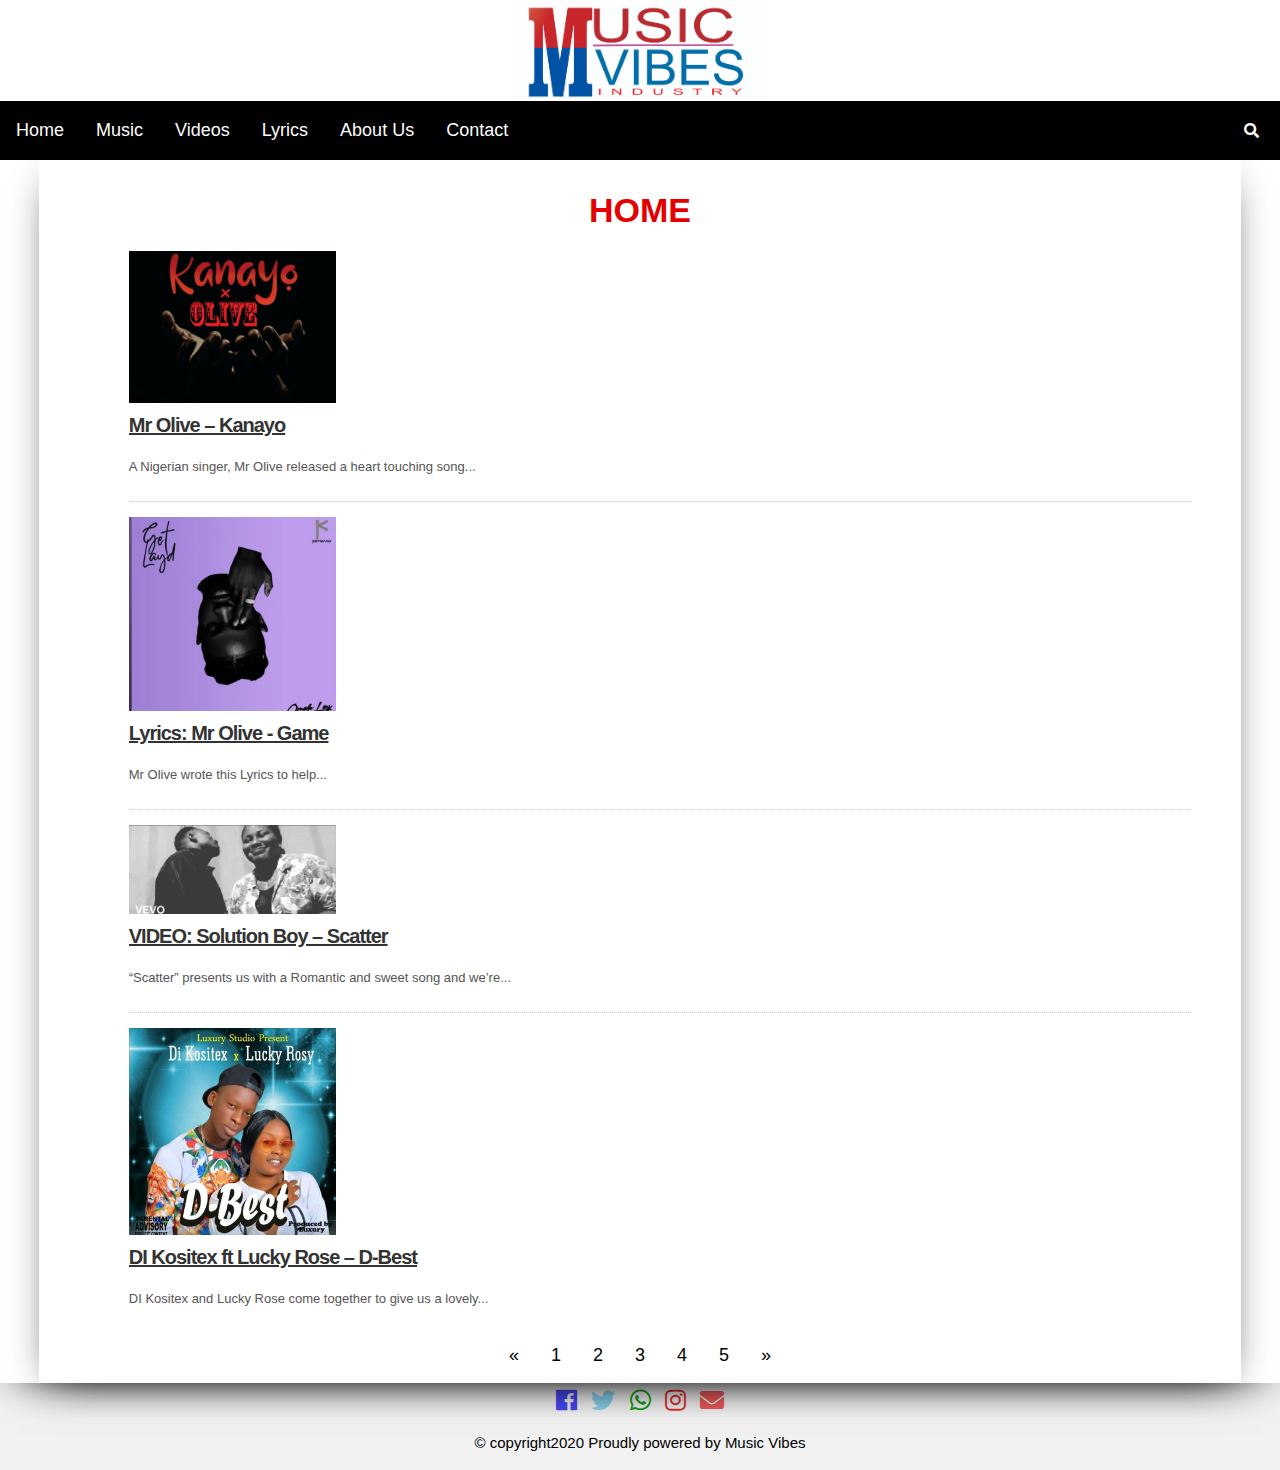
<file: index.html>
<!DOCTYPE html>
<html lang="en">
<head>
    <meta charset="UTF-8">
    <meta name="viewport" content="width=device-width, initial-scale=1.0">
    <title>best Nigerian Latest song-Music_Vibes</title>
    <link rel="stylesheet" href="css/w3.css">
    <link rel="stylesheet" href="Font-Awesome-master/css/all.css">
    <link rel="stylesheet" href="css/style.css">
    <link rel="stylesheet" href="css/video.css">
    <link rel="icon" href="favicon.ico">
</head>
<body>
  <header>
    <div class="">
        <div class="w3-center">
            <a href="#"><img src="images/Music vibes.jpg" alt="" class="boss" ></a>  
                    </div>
        <ul class="w3-navbar w3-large w3-black w3-left-align">
         <li class="w3-hide-small"><a class="w3-hover-white w3-padding-16" href="music vibes.html">Home</a></li>
           <li class="w3-hide-small"><a class="w3-hover-white w3-padding-16" href="Latest Nigerian Songs MP3 Download-Music_vibes.html">Music</a></li>
           <li class="w3-hide-small"><a class="w3-hover-white w3-padding-16" href="Latest Nigerian Najia Video Download-Music_Vibes.html">Videos</a></li>
           <li class="w3-hide-small"><a class="w3-hover-white w3-padding-16" href="#">Lyrics</a></li>
           <li class="w3-hide-small"><a class="w3-hover-white w3-padding-16" href="#">About Us</a></li>
           <li class="w3-hide-small"><a class="w3-hover-white w3-padding-16" href="#">Contact</a></li>
          <li class="w3-right w3-hide-small"><a class="w3-hover-white w3-padding-16" href="javascript:void(0);" onclick="display()">
                <i class="fa fa-search w3-medium"></i></a>
        </ul>
       </div>
         <div id="demo" class="w3-hide-large w3-hide-medium ">
           <div class="w3-center w3-large">
             <p><a class="it" href="#">Home</a><span class="sp"> | </span><a class="it" href="Latest Nigerian Songs MP3 Download-Music_vibes.html">Music</a><span class="sp"> | </span><a class="it" href="Latest Nigerian Najia Video Download-Music_Vibes.html">Videos</a><span class="sp"> | </span><a class="it" href="#">Lyrics</a><span class="sp"> | </span>
             <a class="it" href="#">About</a><span class="sp"> | </span><a class="it" href="#">Contact</a></p>
           </div>
          <form id="search" action="#" method="get">
            <br>
       <div class="w3-center sech" jsname="gLFyf">
        <input type="text" name="s" id="s" inputmode="prediction" value="" autocomplete="on" aria-autocomplete="both" aria-label="search" spellcheck="true">
        <button class="but" type="submit" ><i class="fa fa-search"></i></button>
    </div> 
     </form>
          </div>
        </header>
<div class="content">
  <div class="widget-home-wrapper">
  <div class="main-box">
  <!-- <div id="content-main"> -->
  <h1 class="cat-heading">Home</h1>
<ul class="blog-layout1 infinite-content">
  <li class="infinite-post">
    <div class="blog-layout1-img">
                            <a href="#" rel="bookmark" title="Mr-Olive – Kanayo"><img width="360" height="220" src="images/Mr-Olive---Kanayo.jpg" class="attachment-medium-thumb size-medium-thumb wp-post-image" alt="Mr Olive – Kanayo"></a>
                        </div><!--blog-layout1-img-->
    <div class="blog-layout1-text">
      <h2><a href="Mr Olive - Kanayo_DOWNLOAD mp3 - Music_Vibes.html" rel="bookmark">Mr Olive – Kanayo</a></h2>
      <p>A Nigerian singer, Mr Olive released a heart touching song...</p>
      
    </div><!--blog-layout1-text-->
  </li>

  <li class="infinite-post">
    <div class="blog-layout1-img">
                            <a href="#" rel="bookmark" title="Lyrics: Mr Olive - Game"><img width="360" height="220" src="images/42CC932A-E454-4E85-9568-00A501306920.jpeg" class="attachment-medium-thumb size-medium-thumb wp-post-image" alt="Lyrics: Mr Olive - Game"></a>
                        </div><!--blog-layout1-img-->
    <div class="blog-layout1-text">
      <h2><a href="#" rel="bookmark">Lyrics: Mr Olive - Game</a></h2>
      <p>Mr Olive wrote this Lyrics to help...</p>
      
    </div><!--blog-layout1-text-->
  </li>


<li class="infinite-post">
  <div class="blog-layout1-img">
                      <a href="#" rel="bookmark" title="VIDEO: Solution Boy – Scatter"><img width="360" height="220" src="images/Video-Solution-Boy--Scatter.jpg" class="attachment-medium-thumb size-medium-thumb wp-post-image" alt=""></a>
                      </div><!--blog-layout1-img-->
  <div class="blog-layout1-text">
      <h2><a href="#" rel="bookmark">VIDEO: Solution Boy – Scatter</a></h2>
      <p>“Scatter” presents us with a Romantic and sweet song and we’re...</p>
      
  </div><!--blog-layout1-text-->
</li>

<li class="infinite-post">
  <div class="blog-layout1-img">
                          <a href="#" rel="bookmark" title="DI Kositex ft Lucky Rose – D-Best"><img width="360" height="220" src="images/DI Kositex ft Lucky Rose--D-Best.jpg" class="attachment-medium-thumb size-medium-thumb wp-post-image" alt="DI Kositex ft Lucky Rose – D-Best"></a>
                      </div><!--blog-layout1-img-->
  <div class="blog-layout1-text">
    <h2><a href="DI Kositex ft Lucky Rose - D Best_DOWNLOAD mp3 - Music_Vibes.html" rel="bookmark">DI Kositex ft Lucky Rose – D-Best</a></h2>
    <p>DI Kositex and Lucky Rose come together to give us a lovely...</p>
    
  </div><!--blog-layout1-text-->
</li>
</ul>
<div class="center">
  <ul class="w3-pagination w3-large">
    <li><a href="#" class="w3-hover-blue w3-round">«</a></li>
    <li><a href="#" class="w3-hover-blue w3-round">1</a></li>
    <li><a href="#" class="w3-hover-blue w3-round">2</a></li>
    <li><a href="#" class="w3-hover-blue w3-round">3</a></li>
    <li><a href="#" class="w3-hover-blue w3-round">4</a></li>
    <li><a href="#" class="w3-hover-blue w3-round">5</a></li>
    <li><a href="#" class="w3-hover-blue w3-round">»</a></li>
  </ul>
</div>
</div>

</div>
</div>
</div>
</div>




   <!-- Footer start -->
<footer id="footer" class="w3-container w3-center w3-light-grey">
    <i class="fab fa-facebook w3-xlarge ite1"></i>
    <i class="fab fa-twitter w3-xlarge ite2"></i>
    <i class="fab fa-whatsapp w3-xlarge ite3"></i>
    <i class="fab fa-instagram w3-xlarge ite4"></i>
    <i class="fas fa-envelope w3-xlarge ite5"></i>    
    <p>&copy copyright2020 Proudly powered by Music Vibes</p>
  </footer>
  <!-- Footer start --> 
   
</body>
</html>
</file>
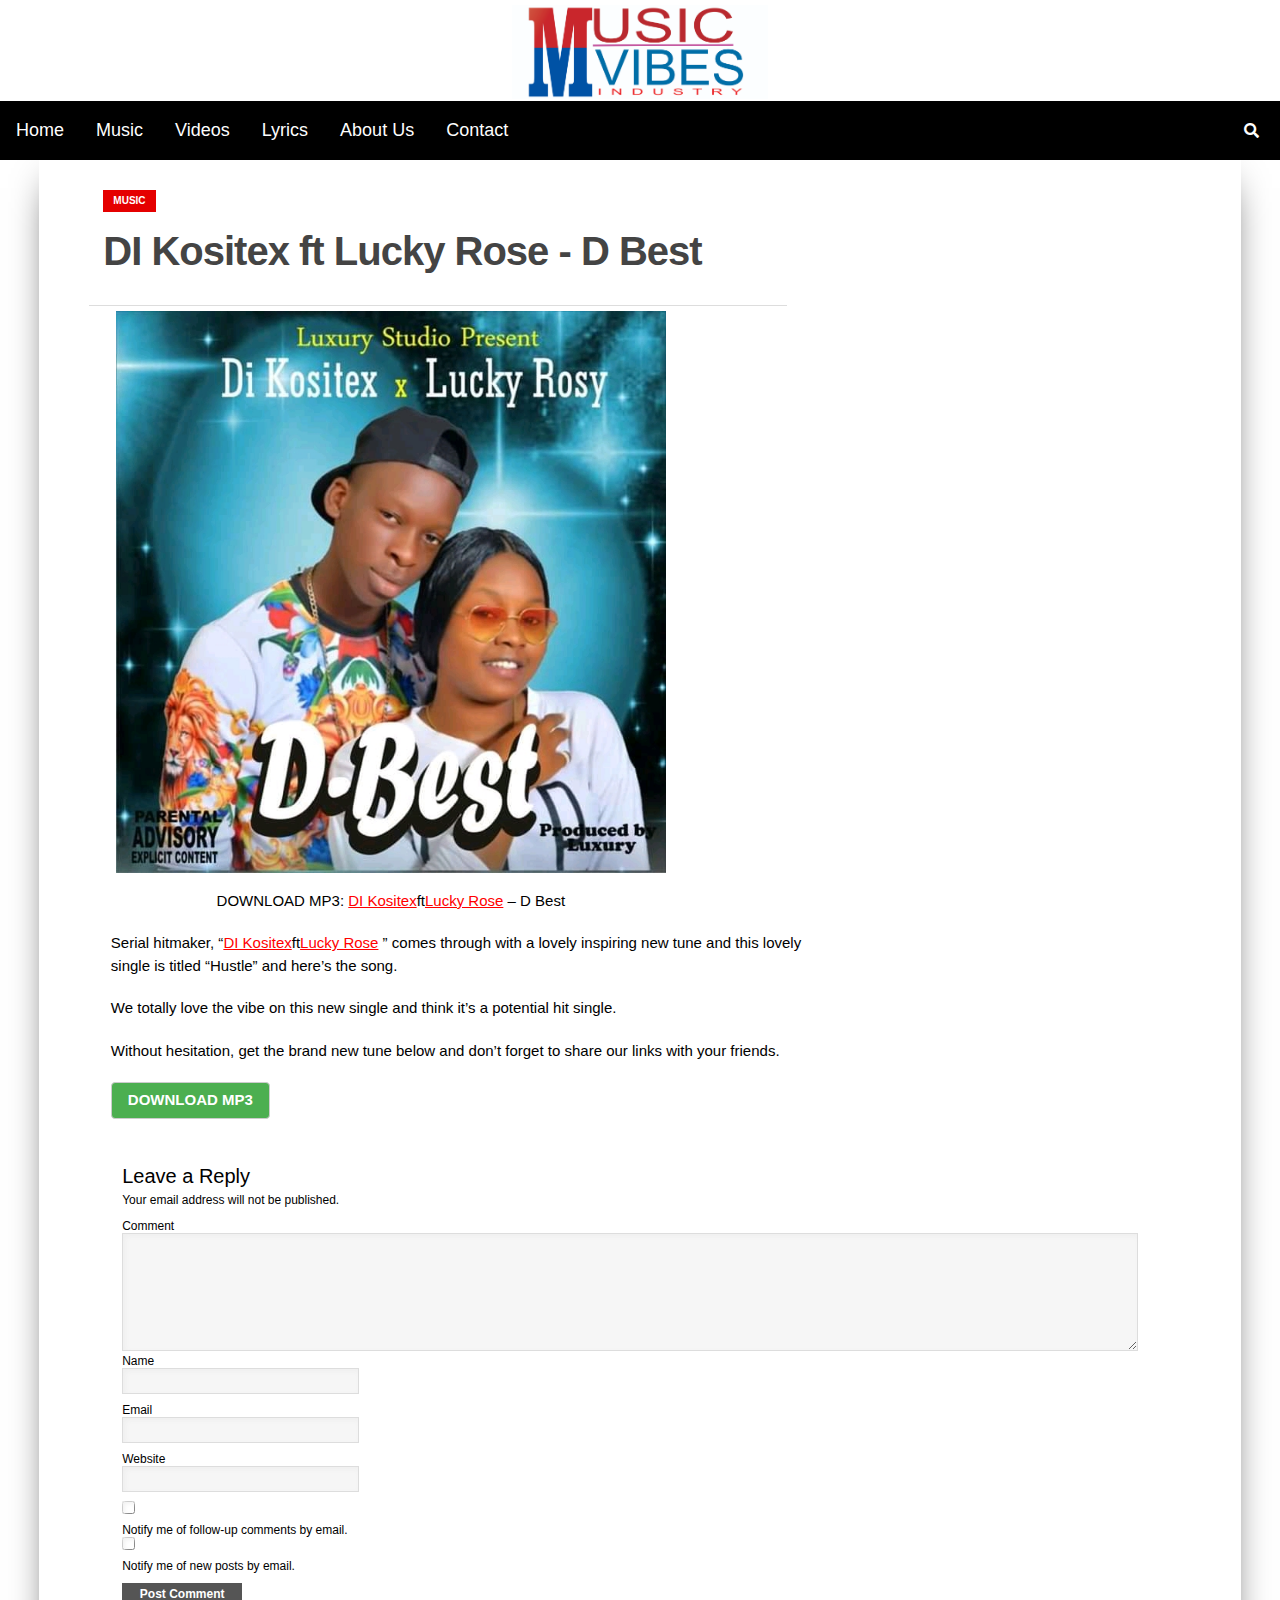
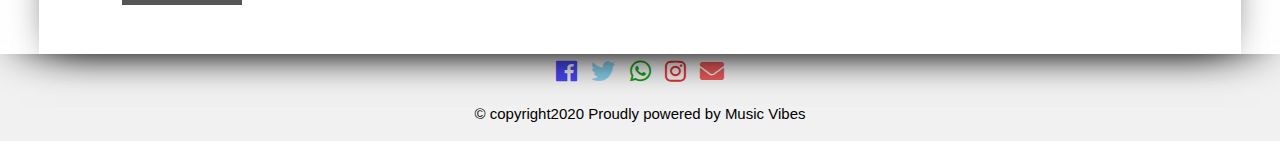
<file: DI Kositex ft Lucky Rose - D Best_DOWNLOAD mp3 - Music_Vibes.html>
<!DOCTYPE html>
<html lang="en">
<head>
    <meta charset="UTF-8">
    <meta name="viewport" content="width=device-width, initial-scale=1.0">
    <title>DI Kositex ft Lucky Rose - D Best | DOWNLOAD mp3 - Music_vibes</title>
    <link rel="stylesheet" href="css/w3.css">
    <link rel="stylesheet" href="Font-Awesome-master/css/all.css">
    <link rel="stylesheet" href="css/video.css">
    <link rel="stylesheet" href="css/style.css">
    <link rel="icon" href="favicon.ico">
</head>
<body>
  <header>
    <div class="">
        <div class="w3-center">
            <a href="#"><img src="images/Music vibes.jpg" alt="" class="boss" ></a>  
                    </div>
        <ul class="w3-navbar w3-large w3-black w3-left-align">
         <li class="w3-hide-small"><a class="w3-hover-white w3-padding-16" href="music vibes.html">Home</a></li>
           <li class="w3-hide-small"><a class="w3-hover-white w3-padding-16" href="Latest Nigerian Songs MP3 Download-Music_vibes.html">Music</a></li>
           <li class="w3-hide-small"><a class="w3-hover-white w3-padding-16" href="Latest Nigerian Najia Video Download-Music_Vibes.html">Videos</a></li>
           <li class="w3-hide-small"><a class="w3-hover-white w3-padding-16" href="#">Lyrics</a></li>
           <li class="w3-hide-small"><a class="w3-hover-white w3-padding-16" href="#">About Us</a></li>
           <li class="w3-hide-small"><a class="w3-hover-white w3-padding-16" href="#">Contact</a></li>
          <li class="w3-right w3-hide-small"><a class="w3-hover-white w3-padding-16" href="javascript:void(0);" onclick="display()">
                <i class="fa fa-search w3-medium"></i></a>
        </ul>
       </div>
         <div id="demo" class="w3-hide-large w3-hide-medium ">
           <div class="w3-center w3-large">
             <p><a class="it" href="#">Home</a><span class="sp"> | </span><a class="it" href="Latest Nigerian Songs MP3 Download-Music_vibes.html">Music</a><span class="sp"> | </span><a class="it" href="Latest Nigerian Najia Video Download-Music_Vibes.html">Videos</a><span class="sp"> | </span><a class="it" href="#">Lyrics</a><span class="sp"> | </span>
             <a class="it" href="#">About</a><span class="sp"> | </span><a class="it" href="#">Contact</a></p>
           </div>
          <form id="search" action="#" method="get">
            <br>
       <div class="w3-center sech" jsname="gLFyf">
        <input type="text" name="s" id="s" inputmode="prediction" value="" autocomplete="on" aria-autocomplete="both" aria-label="search" spellcheck="true">
        <button class="but" type="submit" ><i class="fa fa-search"></i></button>
    </div> 
     </form>
          </div>
        </header>
<div class="content">
  <div class="widget-home-wrapper">
    <div class="main-box">
<div id="content-main">
				<div id="content-main-inner">
          <div id="content-wrapper" class="post-margin-top" itemscope="" itemtype="http://schema.org/Article">
            <article class="post-281323 post type-post status-publish format-standard has-post-thumbnail hentry category-music tag-kizz-daniel">
              <div id="post-header">
                          <h3 class="post-cat">Music</h3>
                        <h1 class="story-title entry-title" itemprop="name headline">DI Kositex ft Lucky Rose - D Best</h1>
              </div><!--post-header-->

							<div id="post-area">
										<div id="content-area" class="post-section" itemprop="articleBody">
						<div id="tps_slideContainer_281323" class="theiaPostSlider_slides"><div>

<div id="attachment_281324" style="width: 560px" class="wp-caption aligncenter"><img aria-describedby="caption-attachment-281324" class="size-full wp-image-281324" src="images/DI Kositex ft Lucky Rose--D-Best.jpg" alt="DOWNLOAD MP3: DI Kositex ft Lucky Rose - D Best" width="550" height="539" srcset="images/DI Kositex ft Lucky Rose--D-Best.jpg 550w, images/DI Kositex ft Lucky Rose--D-Best.jpg 60w" sizes="(max-width: 550px) 100vw, 550px">
<p id="caption-attachment-281324" class="wp-caption-text">DOWNLOAD MP3: <a href="#" class="sm" title="DI Kositex">DI Kositex</a>ft<a href="" class="sm" title="Lucky Rose">Lucky Rose</a> – D Best</p></div>
<p class="p1"><span class="s1">Serial hitmaker, “<a href="#" class="sm" title="DI Kositex">DI Kositex</a>ft<a href="" class="sm" title="Lucky Rose">Lucky Rose</a> ” comes through with a lovely inspiring new tune and this lovely single is titled “Hustle” and here’s the song.&nbsp;</span></p>
<div class="code-block code-block-3" style="margin: 8px auto 8px 0; text-align: left; display: block; clear: both;">
<script async="" src="#"></script>
<!-- 36NG Test -->
</div>
<p class="p1"><span class="s1">We totally love the vibe on this new single and think it’s a potential hit single. </span></p>
<p class="p1"><span class="s1">Without hesitation, get the brand new tune below and don’t forget to share our links with your friends.</span></p>
<p><a href="#" class="w3-btn w3-green w3-border w3-round"><b>DOWNLOAD MP3</b></a></p>

</div></div>
<!-- 36NG Test -->

<div class="">

</div>


</div>
</div>
</div>
</article>
</div>
</div>
<div id="comments">
	<div id="respond" class="comment-respond">
    <h3 id="reply-title" class="comment-reply-title"></h3>
    <h4 class="post-header"><span class="post-header">Leave a Reply</span></h4> 
    <small><a rel="nofollow" id="cancel-comment-reply-link" href="#" style="display:none;">Cancel reply</a></small>
  <form action="#" method="post" id="commentform" class="comment-form"><p class="comment-notes"><span id="email-notes">Your email address will not be published.</span></p><p class="comment-form-comment"><label for="comment">Comment</label> <textarea id="comment" name="comment" cols="45" rows="8" maxlength="65525" required="required"></textarea></p>
    <p class="comment-form-author">
      <label for="author">Name</label> <input id="author" name="author" type="text" value="" size="30" maxlength="245">
    </p>

<p class="comment-form-email">
  <label for="email">Email</label> 
  <input id="email" name="email" type="text" value="" size="30" maxlength="100" aria-describedby="email-notes">
</p>

<p class="comment-form-url">
  <label for="url">Website</label> 
  <input id="url" name="url" type="text" value="" size="30" maxlength="200">
</p>

<p class="comment-subscription-form">
  <input type="checkbox" name="subscribe_comments" id="subscribe_comments" value="subscribe" style="width: auto; -moz-appearance: checkbox; -webkit-appearance: checkbox;"> 
  <label class="subscribe-label" id="subscribe-label" for="subscribe_comments">Notify me of follow-up comments by email.</label>
</p>

  <p class="comment-subscription-form">
  <input type="checkbox" name="subscribe_blog" id="subscribe_blog" value="subscribe" style="width: auto; -moz-appearance: checkbox; -webkit-appearance: checkbox;"> 
  <label class="subscribe-label" id="subscribe-blog-label" for="subscribe_blog">Notify me of new posts by email.</label>
</p>

<p class="form-submit">
  <input name="submit" type="submit" id="submit" class="submit" value="Post Comment"> 
  <input type="hidden" name="comment_post_ID" value="281323" id="comment_post_ID">
<input type="hidden" name="comment_parent" id="comment_parent" value="0">
</p>

<p style="display: none;">
<input type="hidden" id="akismet_comment_nonce" name="akismet_comment_nonce" value="7851507993">
</p>

<p style="display: none;">
<input type="hidden" id="ak_js" name="ak_js" value="133">
</p>
</form>	
</div><!-- #respond -->
	
</div>
</div>






























































</div>
</div>
   <!-- Footer start -->
<footer id="footer" class="w3-container w3-center w3-light-grey">
    <a onclick="" href="#"><i class="fab fa-facebook w3-xlarge ite1"></i></a>
    <a onclick="" href="#"></a><i class="fab fa-twitter w3-xlarge ite2"></i></a>
    <a onclick="" href="#"></a><i class="fab fa-whatsapp w3-xlarge ite3"></i></a>
    <a onclick="" href="#"></a><i class="fab fa-instagram w3-xlarge ite4"></i></a>
    <a onclick="" href="#"></a><i class="fas fa-envelope w3-xlarge ite5"></i></a>   
    <p>&copy copyright2020 Proudly powered by Music Vibes</p>
  </footer>
  <!-- Footer start --> 
   
</body>
</html>
</file>
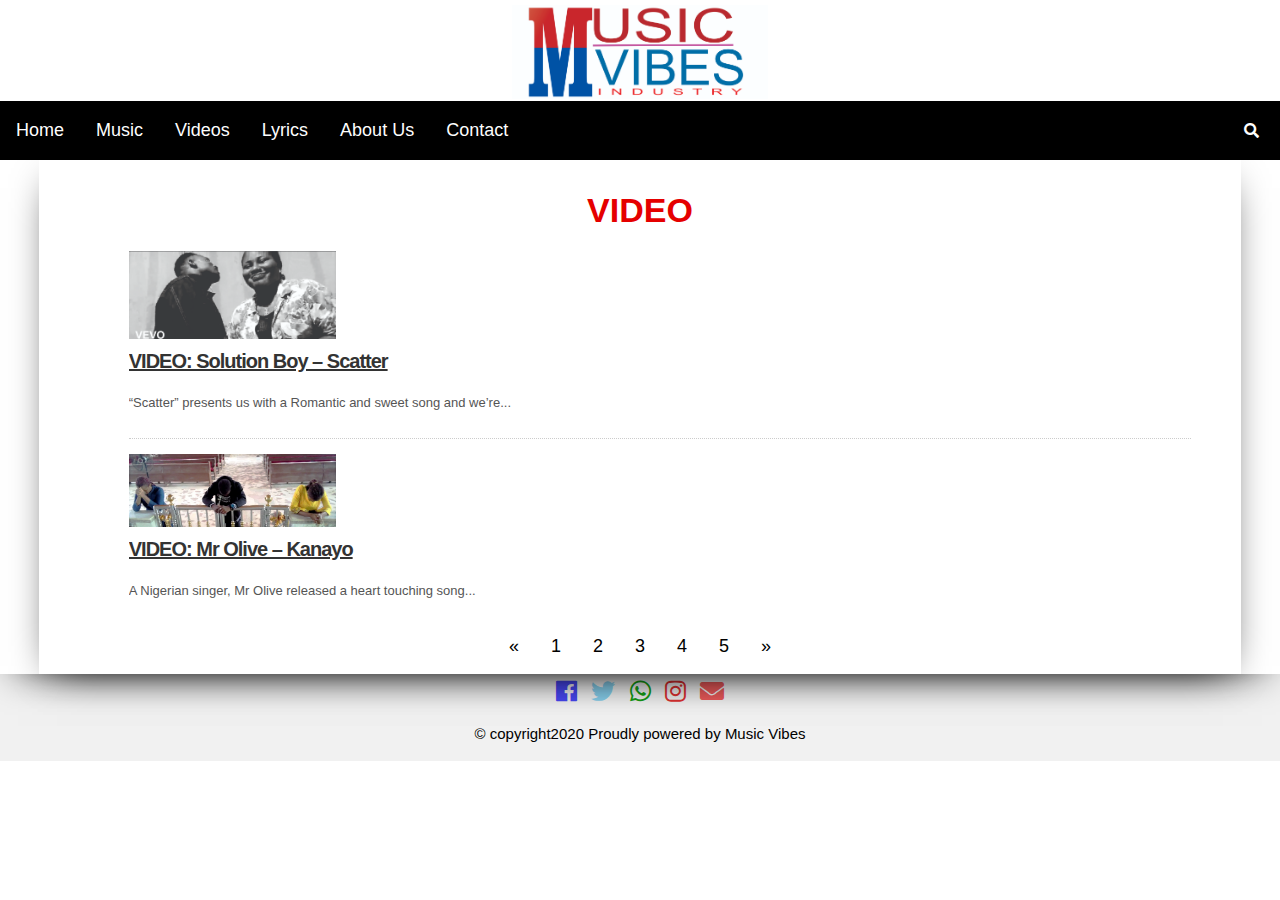
<file: Latest Nigerian Najia Video Download-Music_Vibes.html>
<!DOCTYPE html>
<html lang="en">
<head>
    <meta charset="UTF-8">
    <meta name="viewport" content="width=device-width, initial-scale=1.0">
    <title>Latest Nigerian - Naija Video Download | Music-Vibes</title>
    <link rel="stylesheet" href="css/w3.css">
    <link rel="stylesheet" href="Font-Awesome-master/css/all.css">
    <link rel="stylesheet" href="css/style.css">
    <link rel="stylesheet" href="css/video.css">
    <link rel="icon" href="favicon.ico">
</head>
<body>
  <header>
    <div class="">
        <div class="w3-center">
            <a href="#"><img src="images/Music vibes.jpg" alt="" class="boss" ></a>  
                    </div>
        <ul class="w3-navbar w3-large w3-black w3-left-align">
         <li class="w3-hide-small"><a class="w3-hover-white w3-padding-16" href="music vibes.html">Home</a></li>
           <li class="w3-hide-small"><a class="w3-hover-white w3-padding-16" href="Latest Nigerian Songs MP3 Download-Music_vibes.html">Music</a></li>
           <li class="w3-hide-small"><a class="w3-hover-white w3-padding-16" href="Latest Nigerian Najia Video Download-Music_Vibes.html">Videos</a></li>
           <li class="w3-hide-small"><a class="w3-hover-white w3-padding-16" href="#">Lyrics</a></li>
           <li class="w3-hide-small"><a class="w3-hover-white w3-padding-16" href="#">About Us</a></li>
           <li class="w3-hide-small"><a class="w3-hover-white w3-padding-16" href="#">Contact</a></li>
          <li class="w3-right w3-hide-small"><a class="w3-hover-white w3-padding-16" href="javascript:void(0);" onclick="display()">
                <i class="fa fa-search w3-medium"></i></a>
        </ul>
       </div>
         <div id="demo" class="w3-hide-large w3-hide-medium ">
           <div class="w3-center w3-large">
             <p><a class="it" href="#">Home</a><span class="sp"> | </span><a class="it" href="Latest Nigerian Songs MP3 Download-Music_vibes.html">Music</a><span class="sp"> | </span><a class="it" href="Latest Nigerian Najia Video Download-Music_Vibes.html">Videos</a><span class="sp"> | </span><a class="it" href="#">Lyrics</a><span class="sp"> | </span>
             <a class="it" href="#">About</a><span class="sp"> | </span><a class="it" href="#">Contact</a></p>
           </div>
          <form id="search" action="#" method="get">
            <br>
       <div class="w3-center sech" jsname="gLFyf">
        <input type="text" name="s" id="s" inputmode="prediction" value="" autocomplete="on" aria-autocomplete="both" aria-label="search" spellcheck="true">
        <button class="but" type="submit" ><i class="fa fa-search"></i></button>
    </div> 
     </form>
          </div>
        </header>
<div class="content">
    <div class="widget-home-wrapper">
<div class="main-box">
  <h1 class="cat-heading">Video</h1>
<ul class="blog-layout1 infinite-content">
    <li class="infinite-post">
        <div class="blog-layout1-img">
                                                        <a href="#" rel="bookmark" title="VIDEO: Solution Boy – Scatter"><img width="360" height="220" src="images/Video-Solution-Boy--Scatter.jpg" class="attachment-medium-thumb size-medium-thumb wp-post-image" alt=""></a>
                                                </div><!--blog-layout1-img-->
        <div class="blog-layout1-text">
            <h2><a href="#" rel="bookmark">VIDEO: Solution Boy – Scatter</a></h2>
            <p>“Scatter” presents us with a Romantic and sweet song and we’re...</p>
            
        </div><!--blog-layout1-text-->
    </li>
                                <li class="infinite-post">
        <div class="blog-layout1-img">
                                                        <a href="#" rel="bookmark" title="VIDEO: Mr Olive – Kanayo"><img width="360" height="203" src="images/Video-Mr-Olive--Kanayo.png" class="attachment-medium-thumb size-medium-thumb wp-post-image" alt="Ify Bruno – Blessings Like Rain"></a>
                                                </div><!--blog-layout1-img-->
        <div class="blog-layout1-text">
            <h2><a href="#" rel="bookmark">VIDEO: Mr Olive – Kanayo</a></h2>
            <p>A Nigerian singer, Mr Olive released a heart touching song...</p>
           
        </div><!--blog-layout1-text-->
    </li>
</ul>
<div class="center">
  <ul class="w3-pagination w3-large">
    <li><a href="#" class="w3-hover-blue w3-round">«</a></li>
    <li><a href="#" class="w3-hover-blue w3-round">1</a></li>
    <li><a href="#" class="w3-hover-blue w3-round">2</a></li>
    <li><a href="#" class="w3-hover-blue w3-round">3</a></li>
    <li><a href="#" class="w3-hover-blue w3-round">4</a></li>
    <li><a href="#" class="w3-hover-blue w3-round">5</a></li>
    <li><a href="#" class="w3-hover-blue w3-round">»</a></li>
  </ul>
</div>
</div>

</div>
</div>
</div>



   <!-- Footer start -->
<footer id="footer" class="w3-container w3-center w3-light-grey">
    <i class="fab fa-facebook w3-xlarge ite1"></i>
    <i class="fab fa-twitter w3-xlarge ite2"></i>
    <i class="fab fa-whatsapp w3-xlarge ite3"></i>
    <i class="fab fa-instagram w3-xlarge ite4"></i>
    <i class="fas fa-envelope w3-xlarge ite5"></i>    
    <p>&copy copyright2020 Proudly powered by Music Vibes</p>
  </footer>
  <!-- Footer start --> 
   
</body>
</html>
</file>
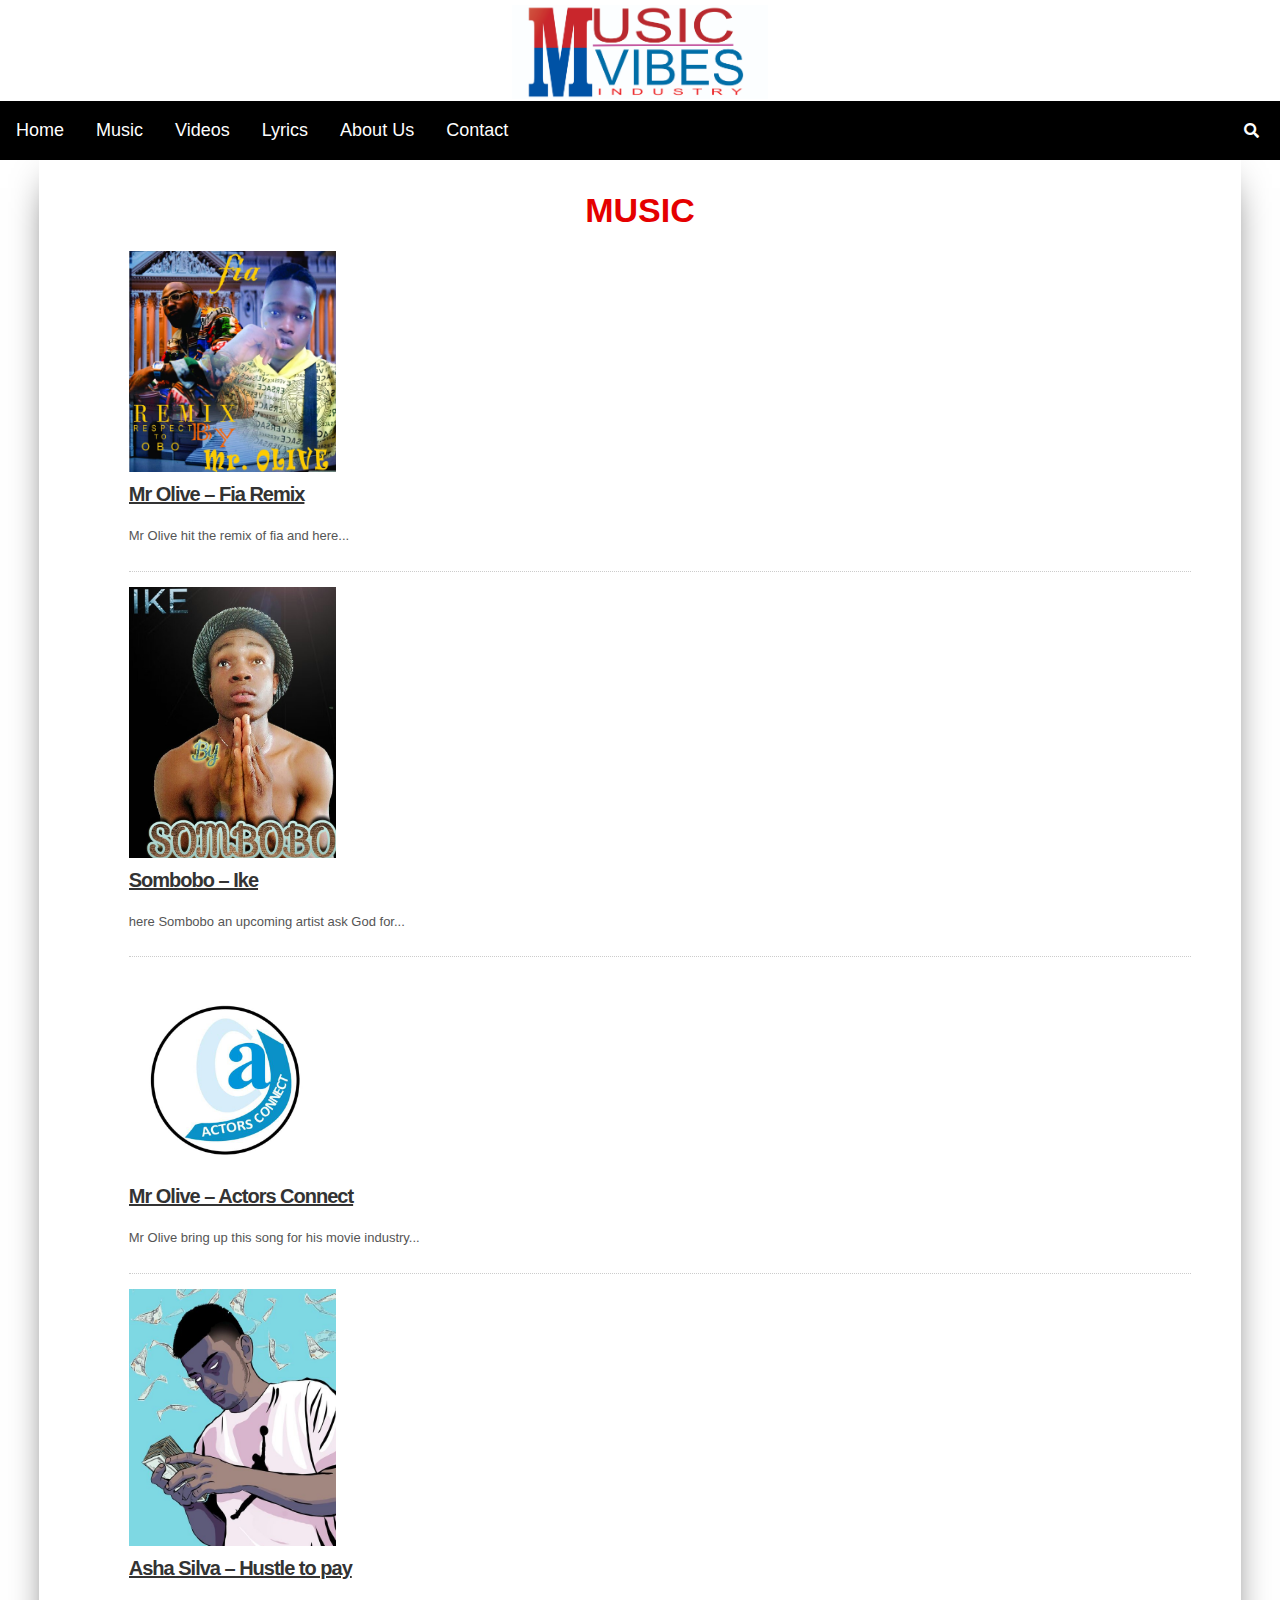
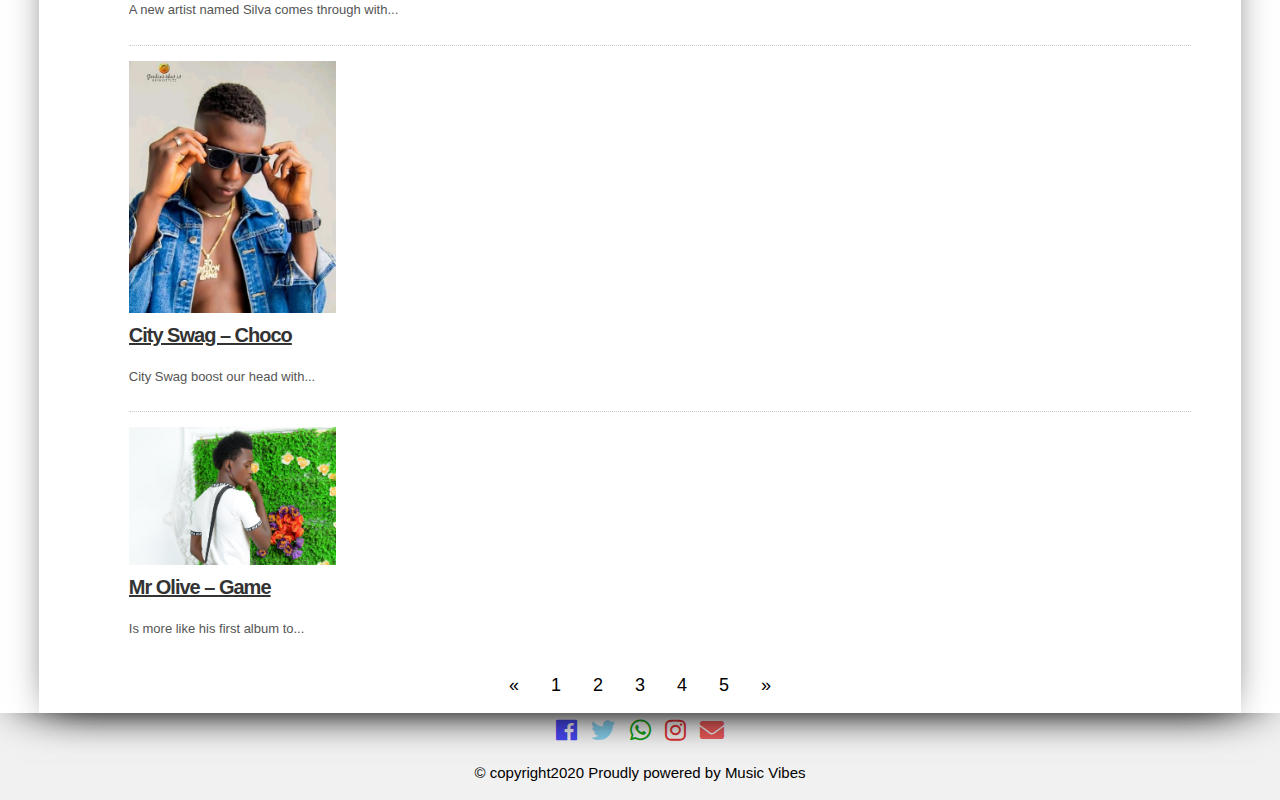
<file: Latest Nigerian Song Mp3 Download-Music_vibes.html>
<!DOCTYPE html>
<html lang="en">
<head>
    <meta charset="UTF-8">
    <meta name="viewport" content="width=device-width, initial-scale=1.0">
    <title>Latest Nigerian - Naija Video Download | Music-Vibes</title>
    <link rel="stylesheet" href="css/w3.css">
    <link rel="stylesheet" href="Font-Awesome-master/css/all.css">
    <link rel="stylesheet" href="css/style.css">
    <link rel="stylesheet" href="css/video.css">
    <link rel="icon" href="favicon.ico">
</head>
<body>
  <header>
    <div class="">
        <div class="w3-center">
            <a href="#"><img src="images/Music vibes.jpg" alt="" class="boss" ></a>  
                    </div>
        <ul class="w3-navbar w3-large w3-black w3-left-align">
         <li class="w3-hide-small"><a class="w3-hover-white w3-padding-16" href="music vibes.html">Home</a></li>
           <li class="w3-hide-small"><a class="w3-hover-white w3-padding-16" href="Latest Nigerian Songs MP3 Download-Music_vibes.html">Music</a></li>
           <li class="w3-hide-small"><a class="w3-hover-white w3-padding-16" href="Latest Nigerian Najia Video Download-Music_Vibes.html">Videos</a></li>
           <li class="w3-hide-small"><a class="w3-hover-white w3-padding-16" href="#">Lyrics</a></li>
           <li class="w3-hide-small"><a class="w3-hover-white w3-padding-16" href="#">About Us</a></li>
           <li class="w3-hide-small"><a class="w3-hover-white w3-padding-16" href="#">Contact</a></li>
          <li class="w3-right w3-hide-small"><a class="w3-hover-white w3-padding-16" href="javascript:void(0);" onclick="display()">
                <i class="fa fa-search w3-medium"></i></a>
        </ul>
       </div>
         <div id="demo" class="w3-hide-large w3-hide-medium ">
           <div class="w3-center w3-large">
             <p><a class="it" href="#">Home</a><span class="sp"> | </span><a class="it" href="Latest Nigerian Songs MP3 Download-Music_vibes.html">Music</a><span class="sp"> | </span><a class="it" href="Latest Nigerian Najia Video Download-Music_Vibes.html">Videos</a><span class="sp"> | </span><a class="it" href="#">Lyrics</a><span class="sp"> | </span>
             <a class="it" href="#">About</a><span class="sp"> | </span><a class="it" href="#">Contact</a></p>
           </div>
          <form id="search" action="#" method="get">
            <br>
       <div class="w3-center sech" jsname="gLFyf">
        <input type="text" name="s" id="s" inputmode="prediction" value="" autocomplete="on" aria-autocomplete="both" aria-label="search" spellcheck="true">
        <button class="but" type="submit" ><i class="fa fa-search"></i></button>
    </div> 
     </form>
          </div>
        </header>
<div class="content">
  <div class="widget-home-wrapper">
  <div class="main-box">
  <h1 class="cat-heading">Music</h1>
<ul class="blog-layout1 infinite-content">
    <li class="infinite-post">
        <div class="blog-layout1-img">
                                <a href="#" rel="bookmark" title="Mr Olive – Fia Remix"><img width="360" height="220" src="images/Mr-Olive----Fia-Remix.jpg" class="attachment-medium-thumb size-medium-thumb wp-post-image" alt="Mr Olive – Fia Remix"></a>
                            </div><!--blog-layout1-img-->
        <div class="blog-layout1-text">
          <h2><a href="#" rel="bookmark">Mr Olive – Fia Remix</a></h2>
          <p>Mr Olive hit the remix of fia and here...</p>
          
        </div><!--blog-layout1-text-->
      </li>

      <li class="infinite-post">
        <div class="blog-layout1-img">
                                <a href="#" rel="bookmark" title="Sombobo – Ike"><img width="360" height="220" src="images/Sombobo---Ike - Copy.jpg" class="attachment-medium-thumb size-medium-thumb wp-post-image" alt="Sombobo – Ike"></a>
                            </div><!--blog-layout1-img-->
        <div class="blog-layout1-text">
          <h2><a href="#" rel="bookmark">Sombobo – Ike</a></h2>
          <p>here Sombobo an upcoming artist ask God for...</p>
          
        </div><!--blog-layout1-text-->
      </li>

      <li class="infinite-post">
        <div class="blog-layout1-img">
                                <a href="#" rel="bookmark" title="Mr Olive – Actors Connect"><img width="360" height="220" src="images/Mr-Olive---Actors-Connect.jpg" class="attachment-medium-thumb size-medium-thumb wp-post-image" alt="Mr Olive – Actors Connect"></a>
                            </div><!--blog-layout1-img-->
        <div class="blog-layout1-text">
          <h2><a href="#" rel="bookmark">Mr Olive – Actors Connect</a></h2>
          <p>Mr Olive bring up this song for his movie industry...</p>
          
        </div><!--blog-layout1-text-->
      </li>

      <li class="infinite-post">
        <div class="blog-layout1-img">
                                <a href="#" rel="bookmark" title="Sombobo – Ike"><img width="360" height="220" src="images/Asha-Silva---Hustle-To-Pay.jpg" class="attachment-medium-thumb size-medium-thumb wp-post-image" alt="Sombobo – Ike"></a>
                            </div><!--blog-layout1-img-->
        <div class="blog-layout1-text">
          <h2><a href="#" rel="bookmark">Asha Silva – Hustle to pay</a></h2>
          <p>A new artist named Silva comes through with...</p>
          
        </div><!--blog-layout1-text-->
      </li>

      <li class="infinite-post">
        <div class="blog-layout1-img">
                                <a href="#" rel="bookmark" title="City Swag – Choco"><img width="360" height="220" src="images/City-Swag---Choco-Man1.jpg" class="attachment-medium-thumb size-medium-thumb wp-post-image" alt="City Swag – Choco"></a>
                            </div><!--blog-layout1-img-->
        <div class="blog-layout1-text">
          <h2><a href="#" rel="bookmark">City Swag – Choco</a></h2>
          <p>City Swag boost our head with...</p>
          
        </div><!--blog-layout1-text-->
      </li>

      <li class="infinite-post">
        <div class="blog-layout1-img">
                                <a href="#" rel="bookmark" title="Mr Olive – Game"><img width="360" height="220" src="images/Mr-Olive---Game.JPG" class="attachment-medium-thumb size-medium-thumb wp-post-image" alt="Mr Olive – Game"></a>
                            </div><!--blog-layout1-img-->
        <div class="blog-layout1-text">
          <h2><a href="#" rel="bookmark">Mr Olive – Game</a></h2>
          <p>Is more like his first album to...</p>
          
        </div><!--blog-layout1-text-->
      </li>


      
</ul>
<div class="center">
  <ul class="w3-pagination w3-large">
    <li><a href="#" class="w3-hover-blue w3-round">«</a></li>
    <li><a href="#" class="w3-hover-blue w3-round">1</a></li>
    <li><a href="#" class="w3-hover-blue w3-round">2</a></li>
    <li><a href="#" class="w3-hover-blue w3-round">3</a></li>
    <li><a href="#" class="w3-hover-blue w3-round">4</a></li>
    <li><a href="#" class="w3-hover-blue w3-round">5</a></li>
    <li><a href="#" class="w3-hover-blue w3-round">»</a></li>
  </ul>
</div>
</div>

</div>
</div>



   <!-- Footer start -->
<footer id="footer" class="w3-container w3-center w3-light-grey">
    <i class="fab fa-facebook w3-xlarge ite1"></i>
    <i class="fab fa-twitter w3-xlarge ite2"></i>
    <i class="fab fa-whatsapp w3-xlarge ite3"></i>
    <i class="fab fa-instagram w3-xlarge ite4"></i>
    <i class="fas fa-envelope w3-xlarge ite5"></i>    
    <p>&copy copyright2020 Proudly powered by Music Vibes</p>
  </footer>
  <!-- Footer start --> 
   
</body>
</html>
</file>
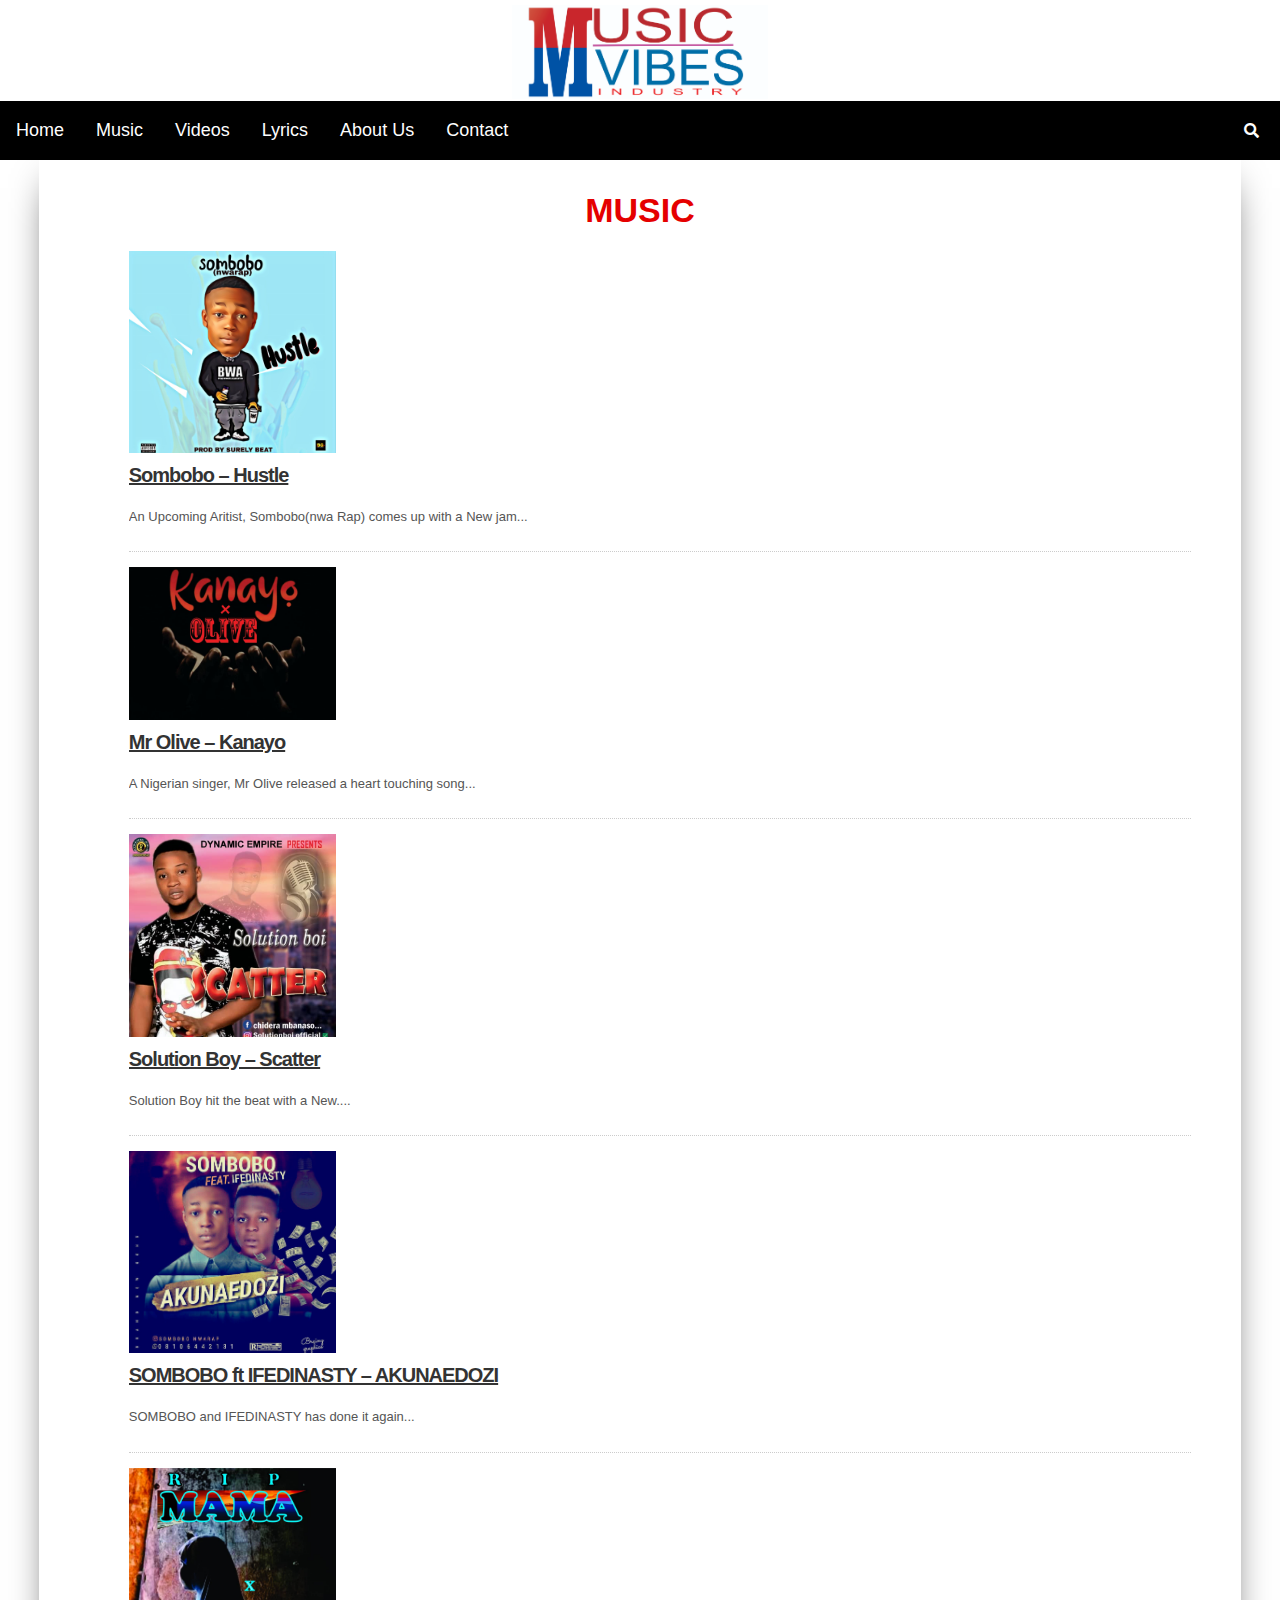
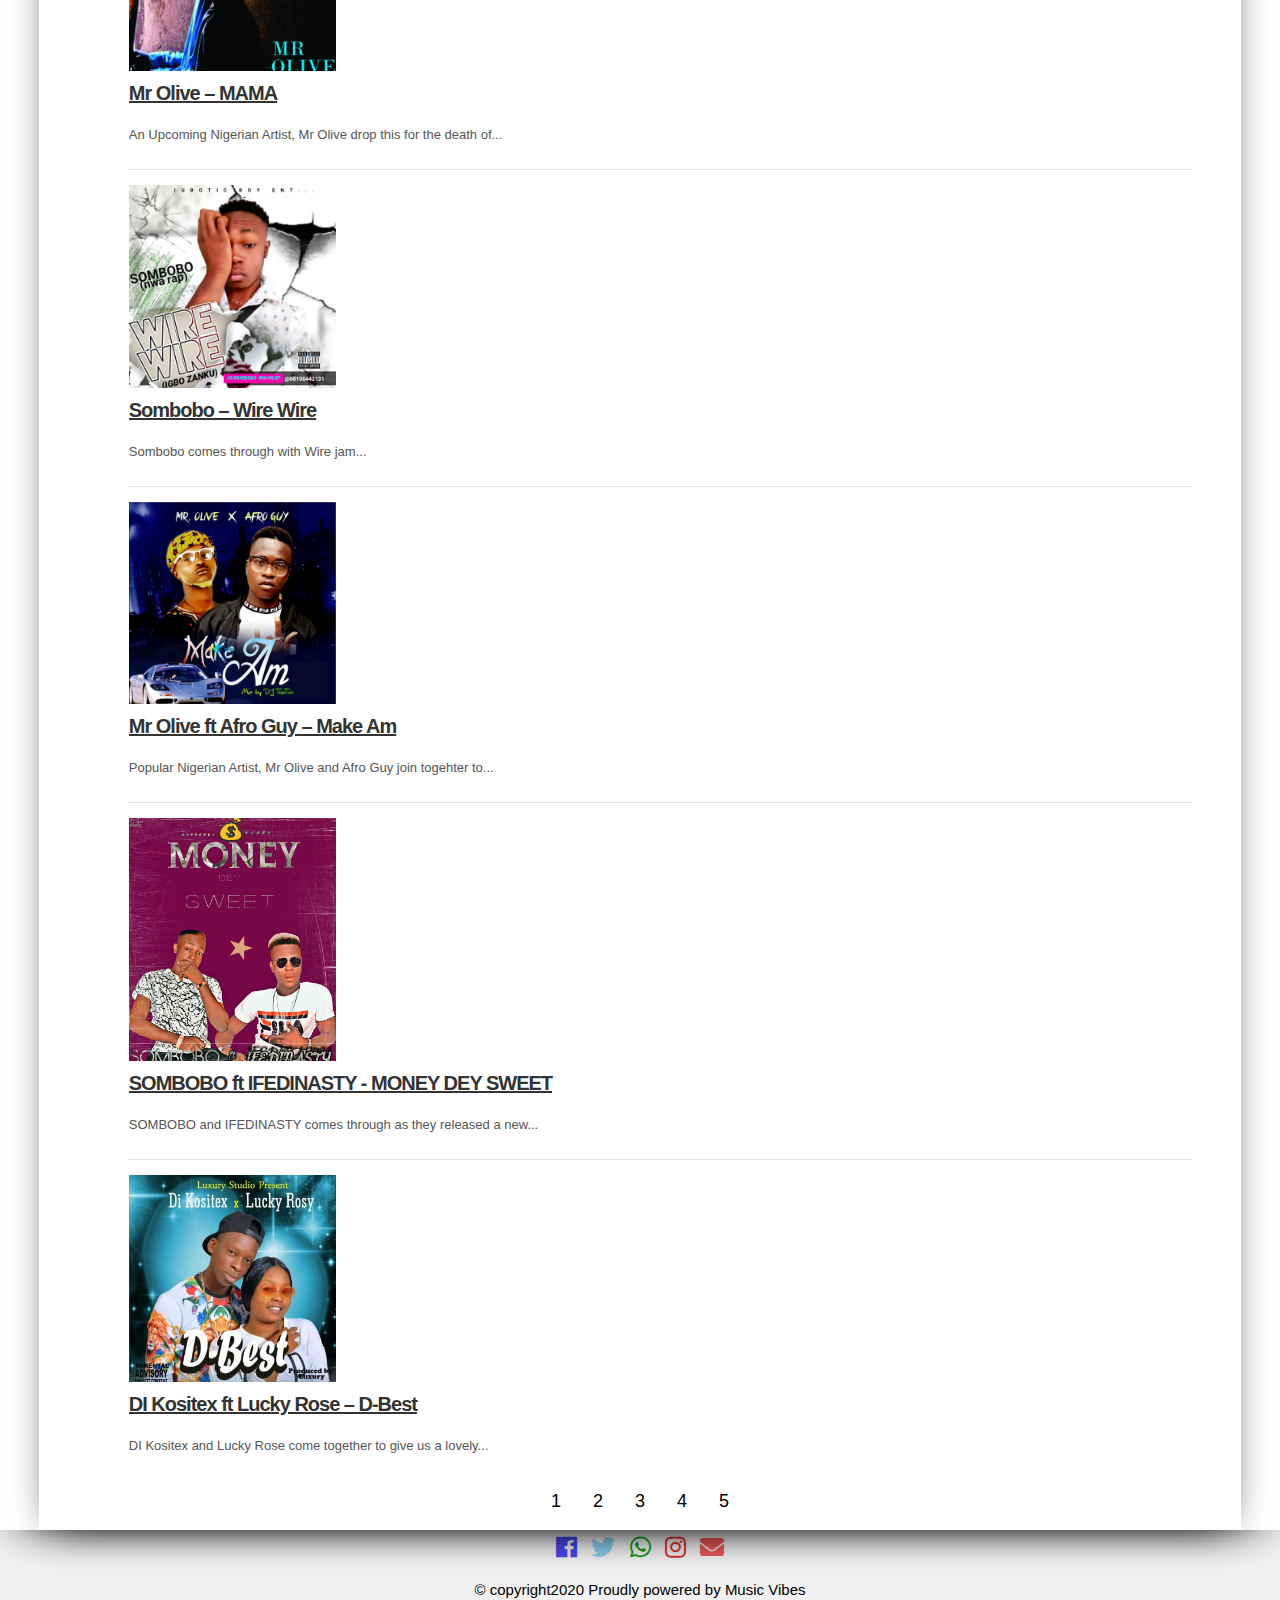
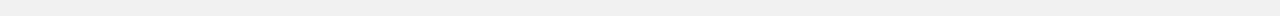
<file: Latest Nigerian Songs MP3 Download-Music_vibes.html>
<!DOCTYPE html>
<html lang="en">
<head>
    <meta charset="UTF-8">
    <meta name="viewport" content="width=device-width, initial-scale=1.0">
    <title>Latest Nigerian Songs MP3 Download | Free Naija Music </title>
    <link rel="stylesheet" href="css/w3.css">
    <link rel="stylesheet" href="Font-Awesome-master/css/all.css">
    <link rel="stylesheet" href="css/style.css">
    <link rel="stylesheet" href="css/video.css">
    <link rel="icon" href="favicon.ico">
</head>
<body>
  <header>
    <div class="">
        <div class="w3-center">
            <a href="#"><img src="images/Music vibes.jpg" alt="" class="boss" ></a>  
                    </div>
        <ul class="w3-navbar w3-large w3-black w3-left-align">
         <li class="w3-hide-small"><a class="w3-hover-white w3-padding-16" href="music vibes.html">Home</a></li>
           <li class="w3-hide-small"><a class="w3-hover-white w3-padding-16" href="Latest Nigerian Songs MP3 Download-Music_vibes.html">Music</a></li>
           <li class="w3-hide-small"><a class="w3-hover-white w3-padding-16" href="Latest Nigerian Najia Video Download-Music_Vibes.html">Videos</a></li>
           <li class="w3-hide-small"><a class="w3-hover-white w3-padding-16" href="#">Lyrics</a></li>
           <li class="w3-hide-small"><a class="w3-hover-white w3-padding-16" href="#">About Us</a></li>
           <li class="w3-hide-small"><a class="w3-hover-white w3-padding-16" href="#">Contact</a></li>
          <li class="w3-right w3-hide-small"><a class="w3-hover-white w3-padding-16" href="javascript:void(0);" onclick="display()">
                <i class="fa fa-search w3-medium"></i></a>
        </ul>
       </div>
         <div id="demo" class="w3-hide-large w3-hide-medium ">
           <div class="w3-center w3-large">
             <p><a class="it" href="music vibes.html">Home</a><span class="sp"> | </span><a class="it" href="Latest Nigerian Songs MP3 Download-Music_vibes.html">Music</a><span class="sp"> | </span><a class="it" href="Latest Nigerian Najia Video Download-Music_Vibes.html">Videos</a><span class="sp"> | </span><a class="it" href="#">Lyrics</a><span class="sp"> | </span>
             <a class="it" href="#">About</a><span class="sp"> | </span><a class="it" href="#">Contact</a></p>
           </div>
          <form id="search" action="#" method="get">
            <br>
       <div class="w3-center sech" jsname="gLFyf">
        <input type="text" name="s" id="s" inputmode="prediction" value="" autocomplete="on" aria-autocomplete="both" aria-label="search" spellcheck="true">
        <button class="but" type="submit" ><i class="fa fa-search"></i></button>
    </div> 
     </form>
          </div>
        </header>
<div class="content">
   <div class="widget-home-wrapper">
 <div class="main-box">
  <h1 class="cat-heading">Music</h1>
<ul class="blog-layout1 infinite-content">
                            <li class="infinite-post">
  <div class="blog-layout1-img">
                          <a href="#" rel="bookmark" title="Sombobo – Hustle"><img width="360" height="220" src="images/Sombobo---Hustle.jpg" class="som" class="attachment-medium-thumb size-medium-thumb wp-post-image" alt="Sombobo – Hustle"></a>
                      </div><!--blog-layout1-img-->
  <div class="blog-layout1-text">
    <h2><a href="Sombobo - Hustle_DOWNLOAD mp3 - Music_vibes.html" rel="bookmark">Sombobo – Hustle</a></h2>
    <p>An Upcoming Aritist, Sombobo(nwa Rap) comes up with a New jam...</p>
    
  </div><!--blog-layout1-text-->
</li>

<li class="infinite-post">
  <div class="blog-layout1-img">
                          <a href="#" rel="bookmark" title="Mr-Olive – Kanayo"><img width="360" height="220" src="images/Mr-Olive---Kanayo.jpg" class="attachment-medium-thumb size-medium-thumb wp-post-image" alt="Mr Olive – Kanayo"></a>
                      </div><!--blog-layout1-img-->
  <div class="blog-layout1-text">
    <h2><a href="Mr Olive - Kanayo_DOWNLOAD mp3 - Music_Vibes.html" rel="bookmark">Mr Olive – Kanayo</a></h2>
    <p>A Nigerian singer, Mr Olive released a heart touching song...</p>
    
  </div><!--blog-layout1-text-->
</li>


<li class="infinite-post">
  <div class="blog-layout1-img">
                          <a href="#" rel="bookmark" title="Solution Boy - Scatter"><img width="360" height="220" src="images/Solution-Boy---Scatter.jpg" class="attachment-medium-thumb size-medium-thumb wp-post-image" alt="Solution Boy – Scatter"></a>
                      </div><!--blog-layout1-img-->
  <div class="blog-layout1-text">
    <h2><a href="Sombobo - Hustle_DOWNLOAD mp3 - Music_vibes.html" rel="bookmark">Solution Boy – Scatter</a></h2>
    <p>Solution Boy hit the beat with a New....</p>
    
  </div><!--blog-layout1-text-->
</li>


<li class="infinite-post">
  <div class="blog-layout1-img">
                          <a href="#" rel="bookmark" title="SOMBOBO ft IFEDINASTY – AKUNAEDOZI"><img width="360" height="220" src="images/Sombobo---Akunaedozi-ft-Ifedinasty.jpg" class="attachment-medium-thumb size-medium-thumb wp-post-image" alt="SOMBOBO ft IFEDINASTY – AKUNAEDOZI"></a>
                      </div><!--blog-layout1-img-->
  <div class="blog-layout1-text">
    <h2><a href="SOMBOBO ft IFEDINASTY – AKUNAEDOZI_DOWNLOAD mp3 - Music_Vibes.html" rel="bookmark">SOMBOBO ft IFEDINASTY – AKUNAEDOZI</a></h2>
    <p>SOMBOBO and IFEDINASTY has done it again...</p>
    
  </div><!--blog-layout1-text-->
</li>

<li class="infinite-post">
  <div class="blog-layout1-img">
                          <a href="#" rel="bookmark" title="Mr Olive – MAMA"><img width="360" height="220" src="images/Mr-Olive---Mama.jpg" class="attachment-medium-thumb size-medium-thumb wp-post-image" alt="Mr Olive – MAMA"></a>
                      </div><!--blog-layout1-img-->
  <div class="blog-layout1-text">
    <h2><a href="Mr Olive - Mama_DOWNLOAD mp3 - Music_Vibes.htmlki" rel="bookmark">Mr Olive – MAMA</a></h2>
    <p>An Upcoming Nigerian Artist, Mr Olive drop this for the death of...</p>
    
  </div><!--blog-layout1-text-->
</li>

<li class="infinite-post">
  <div class="blog-layout1-img">
                          <a href="#" rel="bookmark" title="SOMBOBO – Wire Wire"><img width="360" height="220" src="images/Sombobo---Wire-wire.jpg" class="attachment-medium-thumb size-medium-thumb wp-post-image" alt="SOMBOBO – Wire Wire"></a>
                      </div><!--blog-layout1-img-->
  <div class="blog-layout1-text">
    <h2><a href="Sombobo - Wire Wire_DOWNLOAD mp3 - Music_Vibes.html" rel="bookmark">Sombobo – Wire Wire</a></h2>
    <p>Sombobo comes through with Wire jam...</p>
    
  </div><!--blog-layout1-text-->
</li>

<li class="infinite-post">
  <div class="blog-layout1-img">
                          <a href="#" rel="bookmark" title="Mr Olive ft Afro Guy – Make Am"><img width="360" height="220" src="images/Mr-Olive--Make-Am-ft-Afro-Guy.jpg" class="attachment-medium-thumb size-medium-thumb wp-post-image" alt="Mr Olive ft Afro Guy – Make Am"></a>
                      </div><!--blog-layout1-img-->
  <div class="blog-layout1-text">
    <h2><a href="Mr Olive ft Afro Guy - Make Am_DOWNLOAD mp3 - Music_Vibes.html" rel="bookmark">Mr Olive ft Afro Guy – Make Am</a></h2>
    <p>Popular Nigerian Artist, Mr Olive and Afro Guy join togehter to...</p>
    
  </div><!--blog-layout1-text-->
</li>

<li class="infinite-post">
  <div class="blog-layout1-img">
                          <a href="#" rel="bookmark" title="SOMBOBO ft IFEDINASTY - MONEY DEY SWEET"><img width="360" height="210" src="images/Sombobo---MONEY-DEY-SWEET-ft-Ifedinasty.jpg" class="attachment-medium-thumb size-medium-thumb wp-post-image" alt="SOMBOBO ft IFEDINASTY - MONEY DEY SWEET"></a>
                      </div><!--blog-layout1-img-->
  <div class="blog-layout1-text">
    <h2><a href="SOMBOBO ft IFEDINASTY - MONEY DEY SWEET_DOWNLOAD mp3 - Music_Vibes.html" rel="bookmark">SOMBOBO ft IFEDINASTY - MONEY DEY SWEET</a></h2>
    <p>SOMBOBO and IFEDINASTY  comes through as they released a new...</p>
    
  </div><!--blog-layout1-text-->
</li>

<li class="infinite-post">
  <div class="blog-layout1-img">
                          <a href="#" rel="bookmark" title="DI Kositex ft Lucky Rose – D-Best"><img width="360" height="220" src="images/DI Kositex ft Lucky Rose--D-Best.jpg" class="attachment-medium-thumb size-medium-thumb wp-post-image" alt="DI Kositex ft Lucky Rose – D-Best"></a>
                      </div><!--blog-layout1-img-->
  <div class="blog-layout1-text">
    <h2><a href="DI Kositex ft Lucky Rose - D Best_DOWNLOAD mp3 - Music_Vibes.html" rel="bookmark">DI Kositex ft Lucky Rose – D-Best</a></h2>
    <p>DI Kositex and Lucky Rose come together to give us a lovely...</p>
    
  </div><!--blog-layout1-text-->
</li>
</ul>
<div class="center">
  <ul class="w3-pagination w3-large">
    <!-- <li><a href="#" class="w3-hover-blue w3-round">«</a></li> -->
    <li><a href="Latest Nigerian Song Mp3 Download-Music_vibes.html" class="w3-hover-blue w3-round">1</a></li>
    <li><a href="#" class="w3-hover-blue w3-round">2</a></li>
    <li><a href="#" class="w3-hover-blue w3-round">3</a></li>
    <li><a href="#" class="w3-hover-blue w3-round">4</a></li>
    <li><a href="#" class="w3-hover-blue w3-round">5</a></li>
    <!-- <li><a href="#" class="w3-hover-blue w3-round">»</a></li> -->
  </ul>
</div>
</div>

</div>
</div>




   <!-- Footer start -->
<footer id="footer" class="w3-container w3-center w3-light-grey">
    <i class="fab fa-facebook w3-xlarge ite1"></i>
    <i class="fab fa-twitter w3-xlarge ite2"></i>
    <i class="fab fa-whatsapp w3-xlarge ite3"></i>
    <i class="fab fa-instagram w3-xlarge ite4"></i>
    <i class="fas fa-envelope w3-xlarge ite5"></i>    
    <p>&copy copyright2020 Proudly powered by Music Vibes</p>
  </footer>
  <!-- Footer start --> 
   
</body>
</html>
</file>
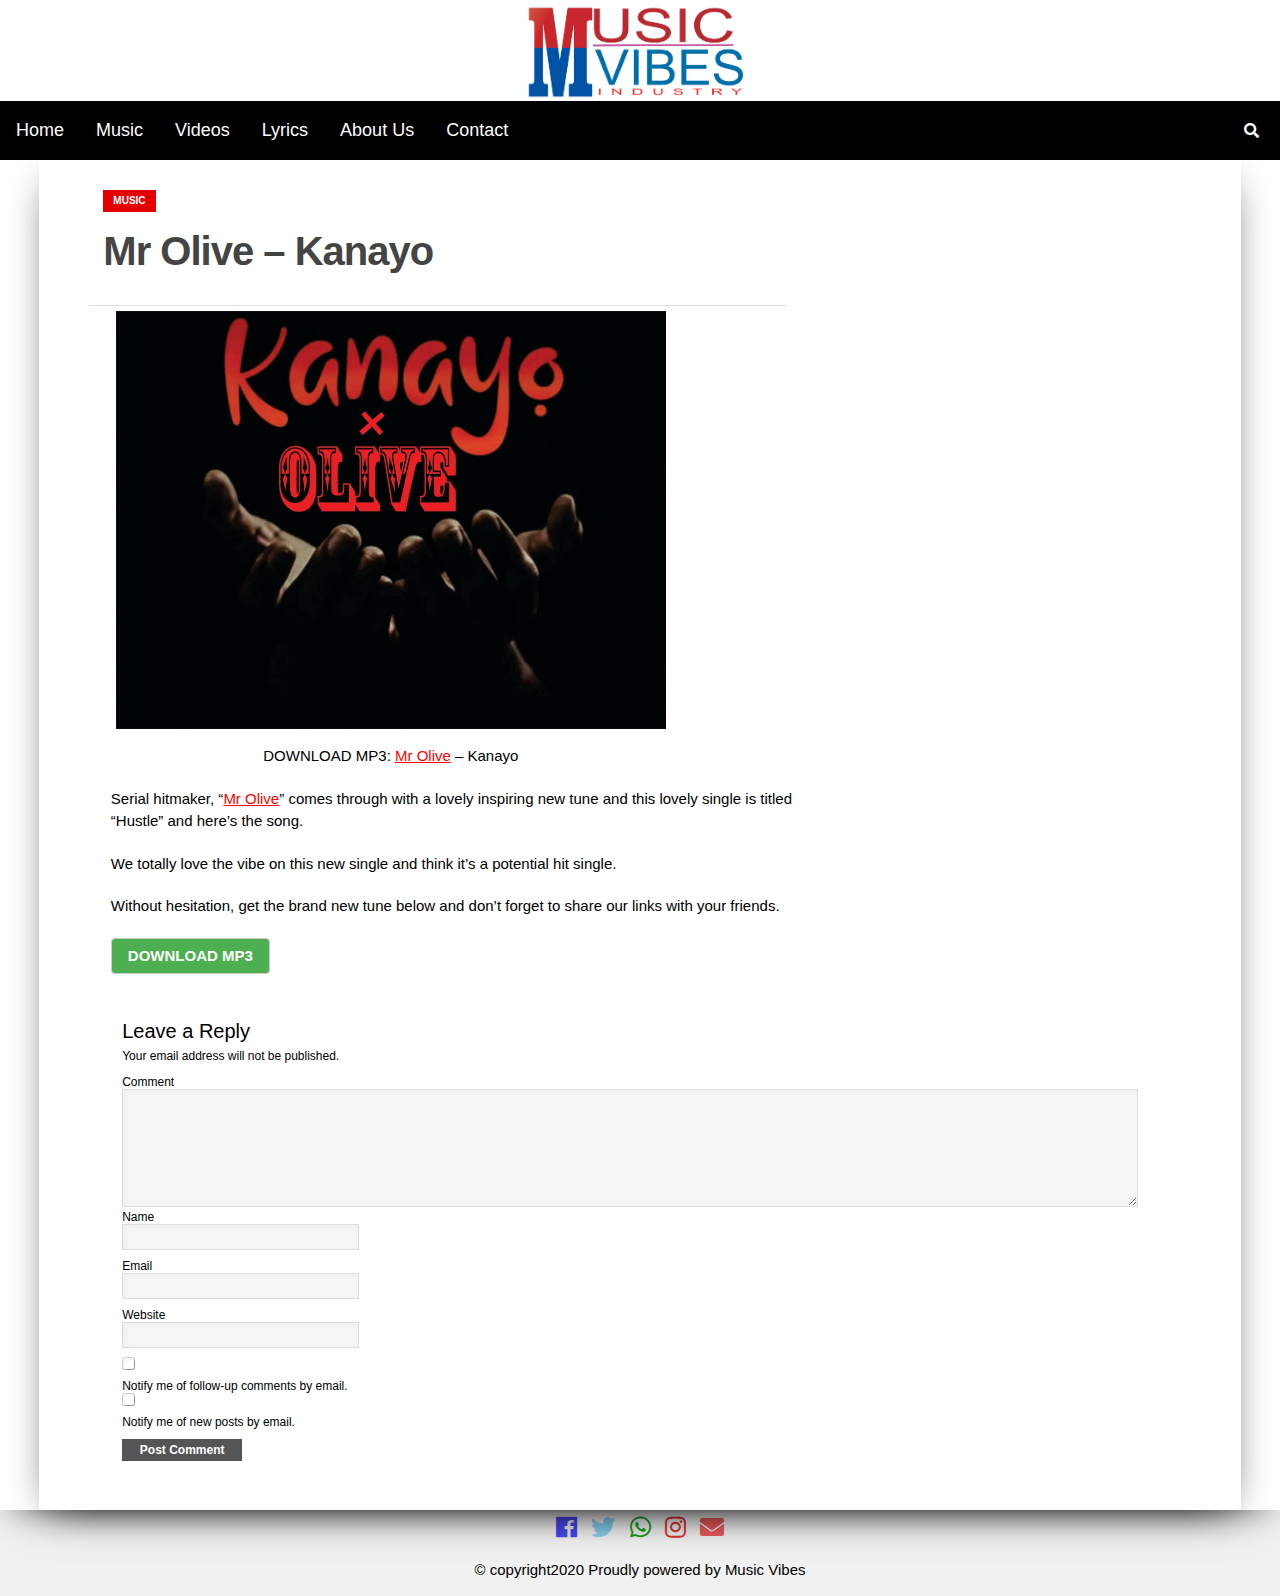
<file: Mr Olive - Kanayo_DOWNLOAD mp3 - Music_Vibes.html>
<!DOCTYPE html>
<html lang="en">
<head>
    <meta charset="UTF-8">
    <meta name="viewport" content="width=device-width, initial-scale=1.0">
    <title>Mr Olive - Kanayo | DOWNLOAD mp3 - Music_vibes</title>
    <link rel="stylesheet" href="css/w3.css">
    <link rel="stylesheet" href="Font-Awesome-master/css/all.css">
    <link rel="stylesheet" href="css/video.css">
    <link rel="stylesheet" href="css/style.css">
    <link rel="icon" href="favicon.ico">
</head>
<body>
  <header>
    <div class="">
        <div class="w3-center">
            <a href="#"><img src="images/Music vibes.jpg" alt="" class="boss" ></a>  
                    </div>
        <ul class="w3-navbar w3-large w3-black w3-left-align">
         <li class="w3-hide-small"><a class="w3-hover-white w3-padding-16" href="music vibes.html">Home</a></li>
           <li class="w3-hide-small"><a class="w3-hover-white w3-padding-16" href="Latest Nigerian Songs MP3 Download-Music_vibes.html">Music</a></li>
           <li class="w3-hide-small"><a class="w3-hover-white w3-padding-16" href="Latest Nigerian Najia Video Download-Music_Vibes.html">Videos</a></li>
           <li class="w3-hide-small"><a class="w3-hover-white w3-padding-16" href="#">Lyrics</a></li>
           <li class="w3-hide-small"><a class="w3-hover-white w3-padding-16" href="#">About Us</a></li>
           <li class="w3-hide-small"><a class="w3-hover-white w3-padding-16" href="#">Contact</a></li>
          <li class="w3-right w3-hide-small"><a class="w3-hover-white w3-padding-16" href="javascript:void(0);" onclick="display()">
                <i class="fa fa-search w3-medium"></i></a>
        </ul>
       </div>
         <div id="demo" class="w3-hide-large w3-hide-medium ">
           <div class="w3-center w3-large">
             <p><a class="it" href="#">Home</a><span class="sp"> | </span><a class="it" href="Latest Nigerian Songs MP3 Download-Music_vibes.html">Music</a><span class="sp"> | </span><a class="it" href="Latest Nigerian Najia Video Download-Music_Vibes.html">Videos</a><span class="sp"> | </span><a class="it" href="#">Lyrics</a><span class="sp"> | </span>
             <a class="it" href="#">About</a><span class="sp"> | </span><a class="it" href="#">Contact</a></p>
           </div>
          <form id="search" action="#" method="get">
            <br>
       <div class="w3-center sech" jsname="gLFyf">
        <input type="text" name="s" id="s" inputmode="prediction" value="" autocomplete="on" aria-autocomplete="both" aria-label="search" spellcheck="true">
        <button class="but" type="submit" ><i class="fa fa-search"></i></button>
    </div> 
     </form>
          </div>
        </header>
<div class="content">
  <div class="widget-home-wrapper">
    <div class="main-box">
<div id="content-main">
				<div id="content-main-inner">
          <div id="content-wrapper" class="post-margin-top" itemscope="" itemtype="http://schema.org/Article">
            <article class="post-281323 post type-post status-publish format-standard has-post-thumbnail hentry category-music tag-kizz-daniel">
              <div id="post-header">
                          <h3 class="post-cat">Music</h3>
                        <h1 class="story-title entry-title" itemprop="name headline">Mr Olive – Kanayo</h1>
              </div><!--post-header-->

							<div id="post-area">
										<div id="content-area" class="post-section" itemprop="articleBody">
						<div id="tps_slideContainer_281323" class="theiaPostSlider_slides"><div>

<div id="attachment_281324" style="width: 560px" class="wp-caption aligncenter"><img aria-describedby="caption-attachment-281324" class="size-full wp-image-281324" src="images/Mr-Olive---Kanayo.jpg" alt="DOWNLOAD MP3: Mr Olive - Kanayo" width="550" height="539" srcset="images/Mr Olive---Kanayo.jpg 550w, images/Mr Olive---Kanayo.jpg 60w" sizes="(max-width: 550px) 100vw, 550px">
<p id="caption-attachment-281324" class="wp-caption-text">DOWNLOAD MP3: <a href="#" class="sm" title="Mr Olive">Mr Olive</a> – Kanayo</p></div>
<p class="p1"><span class="s1">Serial hitmaker, “<a href="#" class="sm" title="Mr Olive">Mr Olive</a>” comes through with a lovely inspiring new tune and this lovely single is titled “Hustle” and here’s the song.&nbsp;</span></p>
<div class="code-block code-block-3" style="margin: 8px auto 8px 0; text-align: left; display: block; clear: both;">
<script async="" src="#"></script>
<!-- 36NG Test -->
</div>
<p class="p1"><span class="s1">We totally love the vibe on this new single and think it’s a potential hit single. </span></p>
<p class="p1"><span class="s1">Without hesitation, get the brand new tune below and don’t forget to share our links with your friends.</span></p>
<p><a href="#" class="w3-btn w3-green w3-border w3-round"><b>DOWNLOAD MP3</b></a></p>

</div></div>
<!-- 36NG Test -->

<div class="">

</div>


</div>
</div>
</div>
</article>
</div>
</div>
<div id="comments">
	<div id="respond" class="comment-respond">
    <h3 id="reply-title" class="comment-reply-title"></h3>
    <h4 class="post-header"><span class="post-header">Leave a Reply</span></h4> 
    <small><a rel="nofollow" id="cancel-comment-reply-link" href="#" style="display:none;">Cancel reply</a></small>
  <form action="#" method="post" id="commentform" class="comment-form"><p class="comment-notes"><span id="email-notes">Your email address will not be published.</span></p><p class="comment-form-comment"><label for="comment">Comment</label> <textarea id="comment" name="comment" cols="45" rows="8" maxlength="65525" required="required"></textarea></p>
    <p class="comment-form-author">
      <label for="author">Name</label> <input id="author" name="author" type="text" value="" size="30" maxlength="245">
    </p>

<p class="comment-form-email">
  <label for="email">Email</label> 
  <input id="email" name="email" type="text" value="" size="30" maxlength="100" aria-describedby="email-notes">
</p>

<p class="comment-form-url">
  <label for="url">Website</label> 
  <input id="url" name="url" type="text" value="" size="30" maxlength="200">
</p>

<p class="comment-subscription-form">
  <input type="checkbox" name="subscribe_comments" id="subscribe_comments" value="subscribe" style="width: auto; -moz-appearance: checkbox; -webkit-appearance: checkbox;"> 
  <label class="subscribe-label" id="subscribe-label" for="subscribe_comments">Notify me of follow-up comments by email.</label>
</p>

  <p class="comment-subscription-form">
  <input type="checkbox" name="subscribe_blog" id="subscribe_blog" value="subscribe" style="width: auto; -moz-appearance: checkbox; -webkit-appearance: checkbox;"> 
  <label class="subscribe-label" id="subscribe-blog-label" for="subscribe_blog">Notify me of new posts by email.</label>
</p>

<p class="form-submit">
  <input name="submit" type="submit" id="submit" class="submit" value="Post Comment"> 
  <input type="hidden" name="comment_post_ID" value="281323" id="comment_post_ID">
<input type="hidden" name="comment_parent" id="comment_parent" value="0">
</p>

<p style="display: none;">
<input type="hidden" id="akismet_comment_nonce" name="akismet_comment_nonce" value="7851507993">
</p>

<p style="display: none;">
<input type="hidden" id="ak_js" name="ak_js" value="133">
</p>
</form>	
</div><!-- #respond -->
	
</div>
</div>






























































</div>
</div>
   <!-- Footer start -->
<footer id="footer" class="w3-container w3-center w3-light-grey">
    <a onclick="" href="#"><i class="fab fa-facebook w3-xlarge ite1"></i></a>
    <a onclick="" href="#"></a><i class="fab fa-twitter w3-xlarge ite2"></i></a>
    <a onclick="" href="#"></a><i class="fab fa-whatsapp w3-xlarge ite3"></i></a>
    <a onclick="" href="#"></a><i class="fab fa-instagram w3-xlarge ite4"></i></a>
    <a onclick="" href="#"></a><i class="fas fa-envelope w3-xlarge ite5"></i></a>   
    <p>&copy copyright2020 Proudly powered by Music Vibes</p>
  </footer>
  <!-- Footer start --> 
   
</body>
</html>
</file>
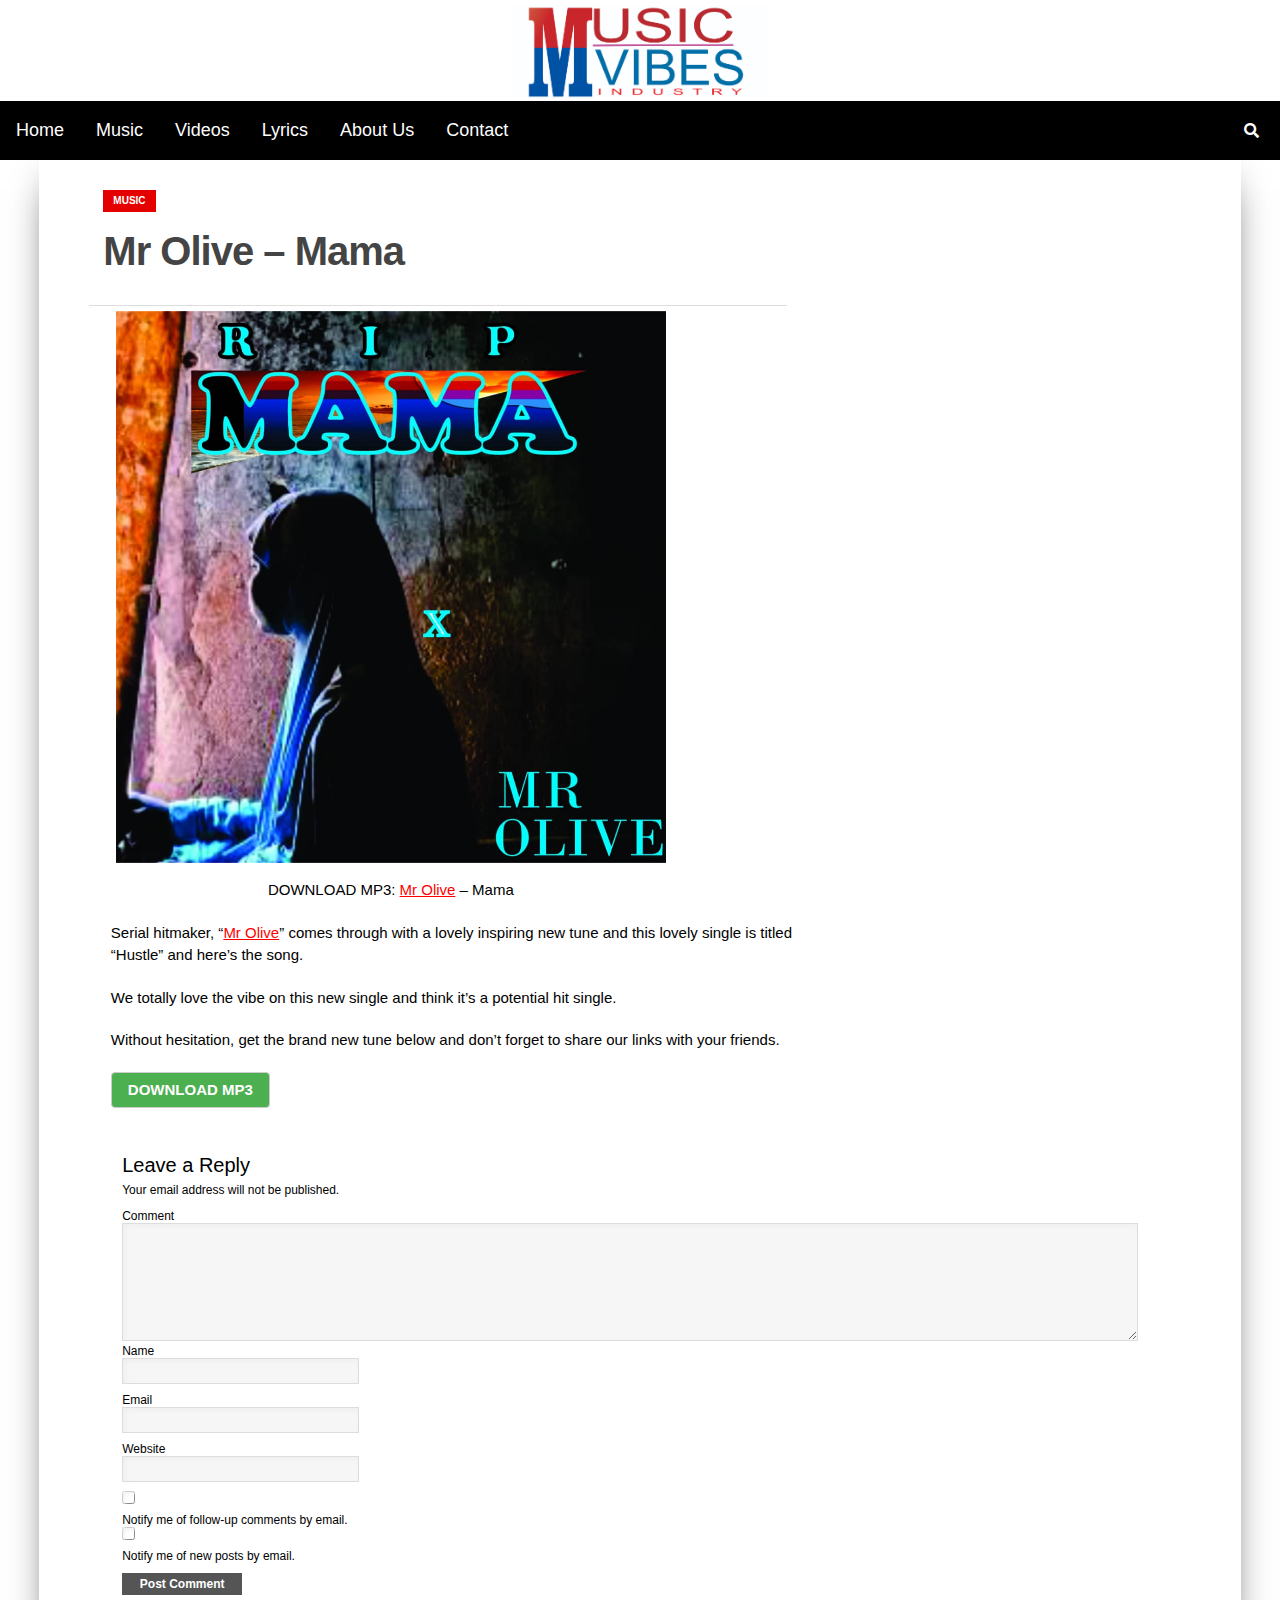
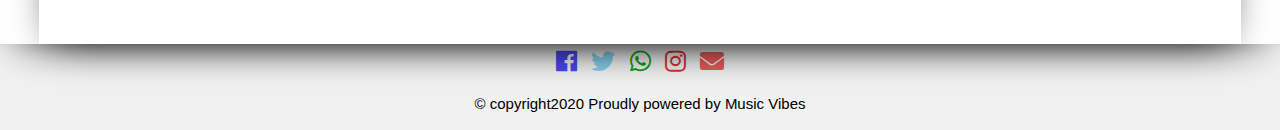
<file: Mr Olive - Mama_DOWNLOAD mp3 - Music_Vibes.html>
<!DOCTYPE html>
<html lang="en">
<head>
    <meta charset="UTF-8">
    <meta name="viewport" content="width=device-width, initial-scale=1.0">
    <title>Mr Olive - Mama | DOWNLOAD mp3 - Music_vibes</title>
    <link rel="stylesheet" href="css/w3.css">
    <link rel="stylesheet" href="Font-Awesome-master/css/all.css">
    <link rel="stylesheet" href="css/video.css">
    <link rel="stylesheet" href="css/style.css">
    <link rel="icon" href="favicon.ico">
</head>
<body>
  <header>
    <div class="">
        <div class="w3-center">
            <a href="#"><img src="images/Music vibes.jpg" alt="" class="boss" ></a>  
                    </div>
        <ul class="w3-navbar w3-large w3-black w3-left-align">
         <li class="w3-hide-small"><a class="w3-hover-white w3-padding-16" href="music vibes.html">Home</a></li>
           <li class="w3-hide-small"><a class="w3-hover-white w3-padding-16" href="Latest Nigerian Songs MP3 Download-Music_vibes.html">Music</a></li>
           <li class="w3-hide-small"><a class="w3-hover-white w3-padding-16" href="Latest Nigerian Najia Video Download-Music_Vibes.html">Videos</a></li>
           <li class="w3-hide-small"><a class="w3-hover-white w3-padding-16" href="#">Lyrics</a></li>
           <li class="w3-hide-small"><a class="w3-hover-white w3-padding-16" href="#">About Us</a></li>
           <li class="w3-hide-small"><a class="w3-hover-white w3-padding-16" href="#">Contact</a></li>
          <li class="w3-right w3-hide-small"><a class="w3-hover-white w3-padding-16" href="javascript:void(0);" onclick="display()">
                <i class="fa fa-search w3-medium"></i></a>
        </ul>
       </div>
         <div id="demo" class="w3-hide-large w3-hide-medium ">
           <div class="w3-center w3-large">
             <p><a class="it" href="#">Home</a><span class="sp"> | </span><a class="it" href="Latest Nigerian Songs MP3 Download-Music_vibes.html">Music</a><span class="sp"> | </span><a class="it" href="Latest Nigerian Najia Video Download-Music_Vibes.html">Videos</a><span class="sp"> | </span><a class="it" href="#">Lyrics</a><span class="sp"> | </span>
             <a class="it" href="#">About</a><span class="sp"> | </span><a class="it" href="#">Contact</a></p>
           </div>
          <form id="search" action="#" method="get">
            <br>
       <div class="w3-center sech" jsname="gLFyf">
        <input type="text" name="s" id="s" inputmode="prediction" value="" autocomplete="on" aria-autocomplete="both" aria-label="search" spellcheck="true">
        <button class="but" type="submit" ><i class="fa fa-search"></i></button>
    </div> 
     </form>
          </div>
        </header>
<div class="content">
  <div class="widget-home-wrapper">
    <div class="main-box">
<div id="content-main">
				<div id="content-main-inner">
          <div id="content-wrapper" class="post-margin-top" itemscope="" itemtype="http://schema.org/Article">
            <article class="post-281323 post type-post status-publish format-standard has-post-thumbnail hentry category-music tag-kizz-daniel">
              <div id="post-header">
                          <h3 class="post-cat">Music</h3>
                        <h1 class="story-title entry-title" itemprop="name headline">Mr Olive – Mama</h1>
              </div><!--post-header-->

							<div id="post-area">
										<div id="content-area" class="post-section" itemprop="articleBody">
						<div id="tps_slideContainer_281323" class="theiaPostSlider_slides"><div>

<div id="attachment_281324" style="width: 560px" class="wp-caption aligncenter"><img aria-describedby="caption-attachment-281324" class="size-full wp-image-281324" src="images/Mr-Olive---Mama.jpg" alt="DOWNLOAD MP3: Mr Olive - Mama" width="550" height="539" srcset="images/Mr-Olive---Mama.jpg 550w, images/Mr-Olive---Mama.jpg 60w" sizes="(max-width: 550px) 100vw, 550px">
<p id="caption-attachment-281324" class="wp-caption-text">DOWNLOAD MP3: <a href="#" class="sm" title="Mr Olive">Mr Olive</a> – Mama</p></div>
<p class="p1"><span class="s1">Serial hitmaker, “<a href="#" class="sm" title="Mr Olive">Mr Olive</a>” comes through with a lovely inspiring new tune and this lovely single is titled “Hustle” and here’s the song.&nbsp;</span></p>
<div class="code-block code-block-3" style="margin: 8px auto 8px 0; text-align: left; display: block; clear: both;">
<script async="" src="#"></script>
<!-- 36NG Test -->
</div>
<p class="p1"><span class="s1">We totally love the vibe on this new single and think it’s a potential hit single. </span></p>
<p class="p1"><span class="s1">Without hesitation, get the brand new tune below and don’t forget to share our links with your friends.</span></p>
<p><a href="#" class="w3-btn w3-green w3-border w3-round"><b>DOWNLOAD MP3</b></a></p>

</div></div>
<!-- 36NG Test -->

<div class="">

</div>


</div>
</div>
</div>
</article>
</div>
</div>
<div id="comments">
	<div id="respond" class="comment-respond">
    <h3 id="reply-title" class="comment-reply-title"></h3>
    <h4 class="post-header"><span class="post-header">Leave a Reply</span></h4> 
    <small><a rel="nofollow" id="cancel-comment-reply-link" href="#" style="display:none;">Cancel reply</a></small>
  <form action="#" method="post" id="commentform" class="comment-form"><p class="comment-notes"><span id="email-notes">Your email address will not be published.</span></p><p class="comment-form-comment"><label for="comment">Comment</label> <textarea id="comment" name="comment" cols="45" rows="8" maxlength="65525" required="required"></textarea></p>
    <p class="comment-form-author">
      <label for="author">Name</label> <input id="author" name="author" type="text" value="" size="30" maxlength="245">
    </p>

<p class="comment-form-email">
  <label for="email">Email</label> 
  <input id="email" name="email" type="text" value="" size="30" maxlength="100" aria-describedby="email-notes">
</p>

<p class="comment-form-url">
  <label for="url">Website</label> 
  <input id="url" name="url" type="text" value="" size="30" maxlength="200">
</p>

<p class="comment-subscription-form">
  <input type="checkbox" name="subscribe_comments" id="subscribe_comments" value="subscribe" style="width: auto; -moz-appearance: checkbox; -webkit-appearance: checkbox;"> 
  <label class="subscribe-label" id="subscribe-label" for="subscribe_comments">Notify me of follow-up comments by email.</label>
</p>

  <p class="comment-subscription-form">
  <input type="checkbox" name="subscribe_blog" id="subscribe_blog" value="subscribe" style="width: auto; -moz-appearance: checkbox; -webkit-appearance: checkbox;"> 
  <label class="subscribe-label" id="subscribe-blog-label" for="subscribe_blog">Notify me of new posts by email.</label>
</p>

<p class="form-submit">
  <input name="submit" type="submit" id="submit" class="submit" value="Post Comment"> 
  <input type="hidden" name="comment_post_ID" value="281323" id="comment_post_ID">
<input type="hidden" name="comment_parent" id="comment_parent" value="0">
</p>

<p style="display: none;">
<input type="hidden" id="akismet_comment_nonce" name="akismet_comment_nonce" value="7851507993">
</p>

<p style="display: none;">
<input type="hidden" id="ak_js" name="ak_js" value="133">
</p>
</form>	
</div><!-- #respond -->
	
</div>
</div>






























































</div>
</div>
   <!-- Footer start -->
<footer id="footer" class="w3-container w3-center w3-light-grey">
    <a onclick="" href="#"><i class="fab fa-facebook w3-xlarge ite1"></i></a>
    <a onclick="" href="#"></a><i class="fab fa-twitter w3-xlarge ite2"></i></a>
    <a onclick="" href="#"></a><i class="fab fa-whatsapp w3-xlarge ite3"></i></a>
    <a onclick="" href="#"></a><i class="fab fa-instagram w3-xlarge ite4"></i></a>
    <a onclick="" href="#"></a><i class="fas fa-envelope w3-xlarge ite5"></i></a>   
    <p>&copy copyright2020 Proudly powered by Music Vibes</p>
  </footer>
  <!-- Footer start --> 
   
</body>
</html>
</file>
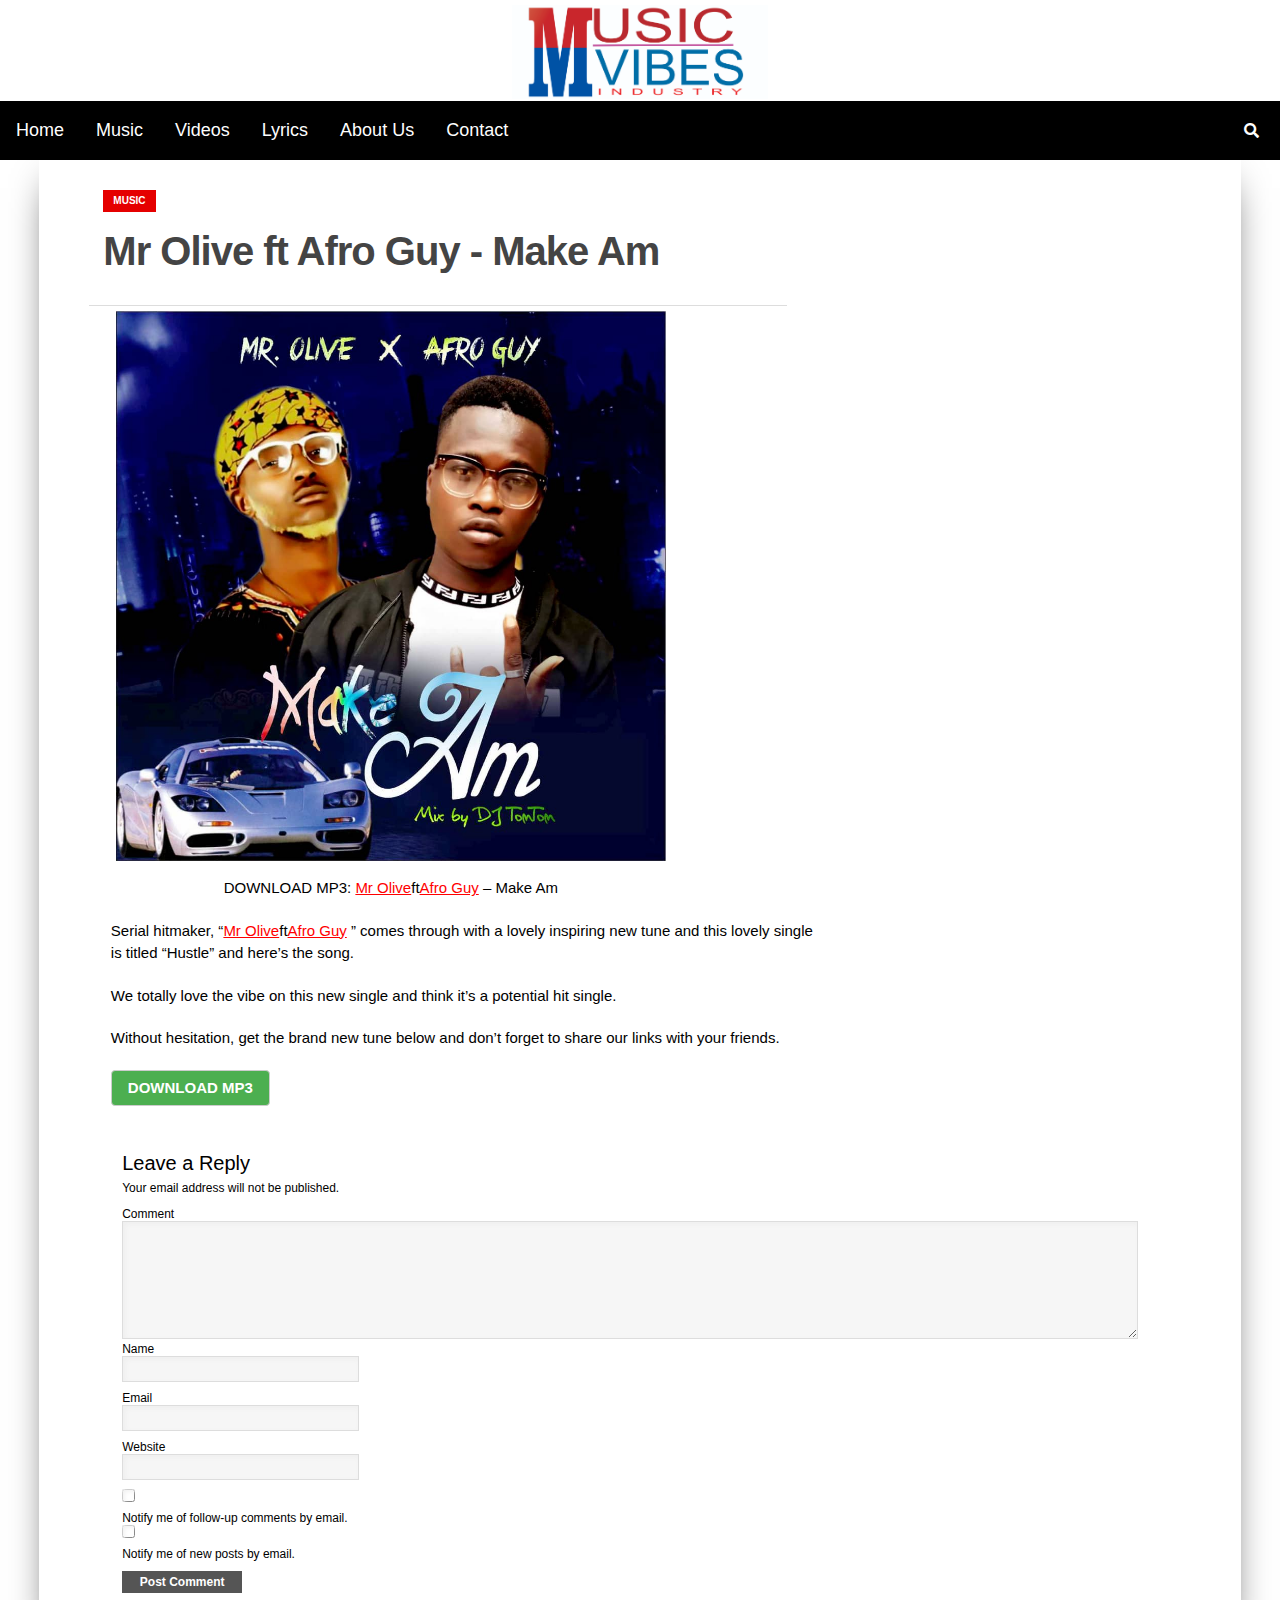
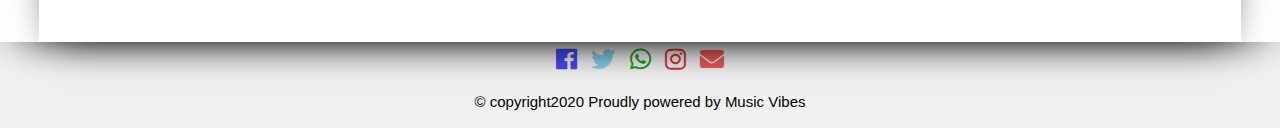
<file: Mr Olive ft Afro Guy - Make Am_DOWNLOAD mp3 - Music_Vibes.html>
<!DOCTYPE html>
<html lang="en">
<head>
    <meta charset="UTF-8">
    <meta name="viewport" content="width=device-width, initial-scale=1.0">
    <title>Mr Olive ft Afro Guy - Make Am | DOWNLOAD mp3 - Music_vibes</title>
    <link rel="stylesheet" href="css/w3.css">
    <link rel="stylesheet" href="Font-Awesome-master/css/all.css">
    <link rel="stylesheet" href="css/video.css">
    <link rel="stylesheet" href="css/style.css">
    <link rel="icon" href="favicon.ico">
</head>
<body>
  <header>
    <div class="">
        <div class="w3-center">
            <a href="#"><img src="images/Music vibes.jpg" alt="" class="boss" ></a>  
                    </div>
        <ul class="w3-navbar w3-large w3-black w3-left-align">
         <li class="w3-hide-small"><a class="w3-hover-white w3-padding-16" href="music vibes.html">Home</a></li>
           <li class="w3-hide-small"><a class="w3-hover-white w3-padding-16" href="Latest Nigerian Songs MP3 Download-Music_vibes.html">Music</a></li>
           <li class="w3-hide-small"><a class="w3-hover-white w3-padding-16" href="Latest Nigerian Najia Video Download-Music_Vibes.html">Videos</a></li>
           <li class="w3-hide-small"><a class="w3-hover-white w3-padding-16" href="#">Lyrics</a></li>
           <li class="w3-hide-small"><a class="w3-hover-white w3-padding-16" href="#">About Us</a></li>
           <li class="w3-hide-small"><a class="w3-hover-white w3-padding-16" href="#">Contact</a></li>
          <li class="w3-right w3-hide-small"><a class="w3-hover-white w3-padding-16" href="javascript:void(0);" onclick="display()">
                <i class="fa fa-search w3-medium"></i></a>
        </ul>
       </div>
         <div id="demo" class="w3-hide-large w3-hide-medium ">
           <div class="w3-center w3-large">
             <p><a class="it" href="#">Home</a><span class="sp"> | </span><a class="it" href="Latest Nigerian Songs MP3 Download-Music_vibes.html">Music</a><span class="sp"> | </span><a class="it" href="Latest Nigerian Najia Video Download-Music_Vibes.html">Videos</a><span class="sp"> | </span><a class="it" href="#">Lyrics</a><span class="sp"> | </span>
             <a class="it" href="#">About</a><span class="sp"> | </span><a class="it" href="#">Contact</a></p>
           </div>
          <form id="search" action="#" method="get">
            <br>
       <div class="w3-center sech" jsname="gLFyf">
        <input type="text" name="s" id="s" inputmode="prediction" value="" autocomplete="on" aria-autocomplete="both" aria-label="search" spellcheck="true">
        <button class="but" type="submit" ><i class="fa fa-search"></i></button>
    </div> 
     </form>
          </div>
        </header>
<div class="content">
  <div class="widget-home-wrapper">
    <div class="main-box">
<div id="content-main">
				<div id="content-main-inner">
          <div id="content-wrapper" class="post-margin-top" itemscope="" itemtype="http://schema.org/Article">
            <article class="post-281323 post type-post status-publish format-standard has-post-thumbnail hentry category-music tag-kizz-daniel">
              <div id="post-header">
                          <h3 class="post-cat">Music</h3>
                        <h1 class="story-title entry-title" itemprop="name headline">Mr Olive ft Afro Guy - Make Am</h1>
              </div><!--post-header-->

							<div id="post-area">
										<div id="content-area" class="post-section" itemprop="articleBody">
						<div id="tps_slideContainer_281323" class="theiaPostSlider_slides"><div>

<div id="attachment_281324" style="width: 560px" class="wp-caption aligncenter"><img aria-describedby="caption-attachment-281324" class="size-full wp-image-281324" src="images/Mr-Olive--Make-Am-ft-Afro-Guy.jpg" alt="DOWNLOAD MP3: Mr Olive ft Afro Guy - Make Am" width="550" height="539" srcset="images/Mr-Olive--Make-Am-ft-Afro-Guy.jpg 550w, images/Mr-Olive--Make-Am-ft-Afro-Guy.jpg 60w" sizes="(max-width: 550px) 100vw, 550px">
<p id="caption-attachment-281324" class="wp-caption-text">DOWNLOAD MP3: <a href="#" class="sm" title="Mr Olive">Mr Olive</a>ft<a href="" class="sm" title="Afro Guy">Afro Guy</a> – Make Am</p></div>
<p class="p1"><span class="s1">Serial hitmaker, “<a href="#" class="sm" title="Mr Olive">Mr Olive</a>ft<a href="" class="sm" title="Afro Guy">Afro Guy</a> ” comes through with a lovely inspiring new tune and this lovely single is titled “Hustle” and here’s the song.&nbsp;</span></p>
<div class="code-block code-block-3" style="margin: 8px auto 8px 0; text-align: left; display: block; clear: both;">
<script async="" src="#"></script>
<!-- 36NG Test -->
</div>
<p class="p1"><span class="s1">We totally love the vibe on this new single and think it’s a potential hit single. </span></p>
<p class="p1"><span class="s1">Without hesitation, get the brand new tune below and don’t forget to share our links with your friends.</span></p>
<p><a href="#" class="w3-btn w3-green w3-border w3-round"><b>DOWNLOAD MP3</b></a></p>

</div></div>
<!-- 36NG Test -->

<div class="">

</div>


</div>
</div>
</div>
</article>
</div>
</div>
<div id="comments">
	<div id="respond" class="comment-respond">
    <h3 id="reply-title" class="comment-reply-title"></h3>
    <h4 class="post-header"><span class="post-header">Leave a Reply</span></h4> 
    <small><a rel="nofollow" id="cancel-comment-reply-link" href="#" style="display:none;">Cancel reply</a></small>
  <form action="#" method="post" id="commentform" class="comment-form"><p class="comment-notes"><span id="email-notes">Your email address will not be published.</span></p><p class="comment-form-comment"><label for="comment">Comment</label> <textarea id="comment" name="comment" cols="45" rows="8" maxlength="65525" required="required"></textarea></p>
    <p class="comment-form-author">
      <label for="author">Name</label> <input id="author" name="author" type="text" value="" size="30" maxlength="245">
    </p>

<p class="comment-form-email">
  <label for="email">Email</label> 
  <input id="email" name="email" type="text" value="" size="30" maxlength="100" aria-describedby="email-notes">
</p>

<p class="comment-form-url">
  <label for="url">Website</label> 
  <input id="url" name="url" type="text" value="" size="30" maxlength="200">
</p>

<p class="comment-subscription-form">
  <input type="checkbox" name="subscribe_comments" id="subscribe_comments" value="subscribe" style="width: auto; -moz-appearance: checkbox; -webkit-appearance: checkbox;"> 
  <label class="subscribe-label" id="subscribe-label" for="subscribe_comments">Notify me of follow-up comments by email.</label>
</p>

  <p class="comment-subscription-form">
  <input type="checkbox" name="subscribe_blog" id="subscribe_blog" value="subscribe" style="width: auto; -moz-appearance: checkbox; -webkit-appearance: checkbox;"> 
  <label class="subscribe-label" id="subscribe-blog-label" for="subscribe_blog">Notify me of new posts by email.</label>
</p>

<p class="form-submit">
  <input name="submit" type="submit" id="submit" class="submit" value="Post Comment"> 
  <input type="hidden" name="comment_post_ID" value="281323" id="comment_post_ID">
<input type="hidden" name="comment_parent" id="comment_parent" value="0">
</p>

<p style="display: none;">
<input type="hidden" id="akismet_comment_nonce" name="akismet_comment_nonce" value="7851507993">
</p>

<p style="display: none;">
<input type="hidden" id="ak_js" name="ak_js" value="133">
</p>
</form>	
</div><!-- #respond -->
	
</div>
</div>






























































</div>
</div>
   <!-- Footer start -->
<footer id="footer" class="w3-container w3-center w3-light-grey">
    <a onclick="" href="#"><i class="fab fa-facebook w3-xlarge ite1"></i></a>
    <a onclick="" href="#"></a><i class="fab fa-twitter w3-xlarge ite2"></i></a>
    <a onclick="" href="#"></a><i class="fab fa-whatsapp w3-xlarge ite3"></i></a>
    <a onclick="" href="#"></a><i class="fab fa-instagram w3-xlarge ite4"></i></a>
    <a onclick="" href="#"></a><i class="fas fa-envelope w3-xlarge ite5"></i></a>   
    <p>&copy copyright2020 Proudly powered by Music Vibes</p>
  </footer>
  <!-- Footer start --> 
   
</body>
</html>
</file>
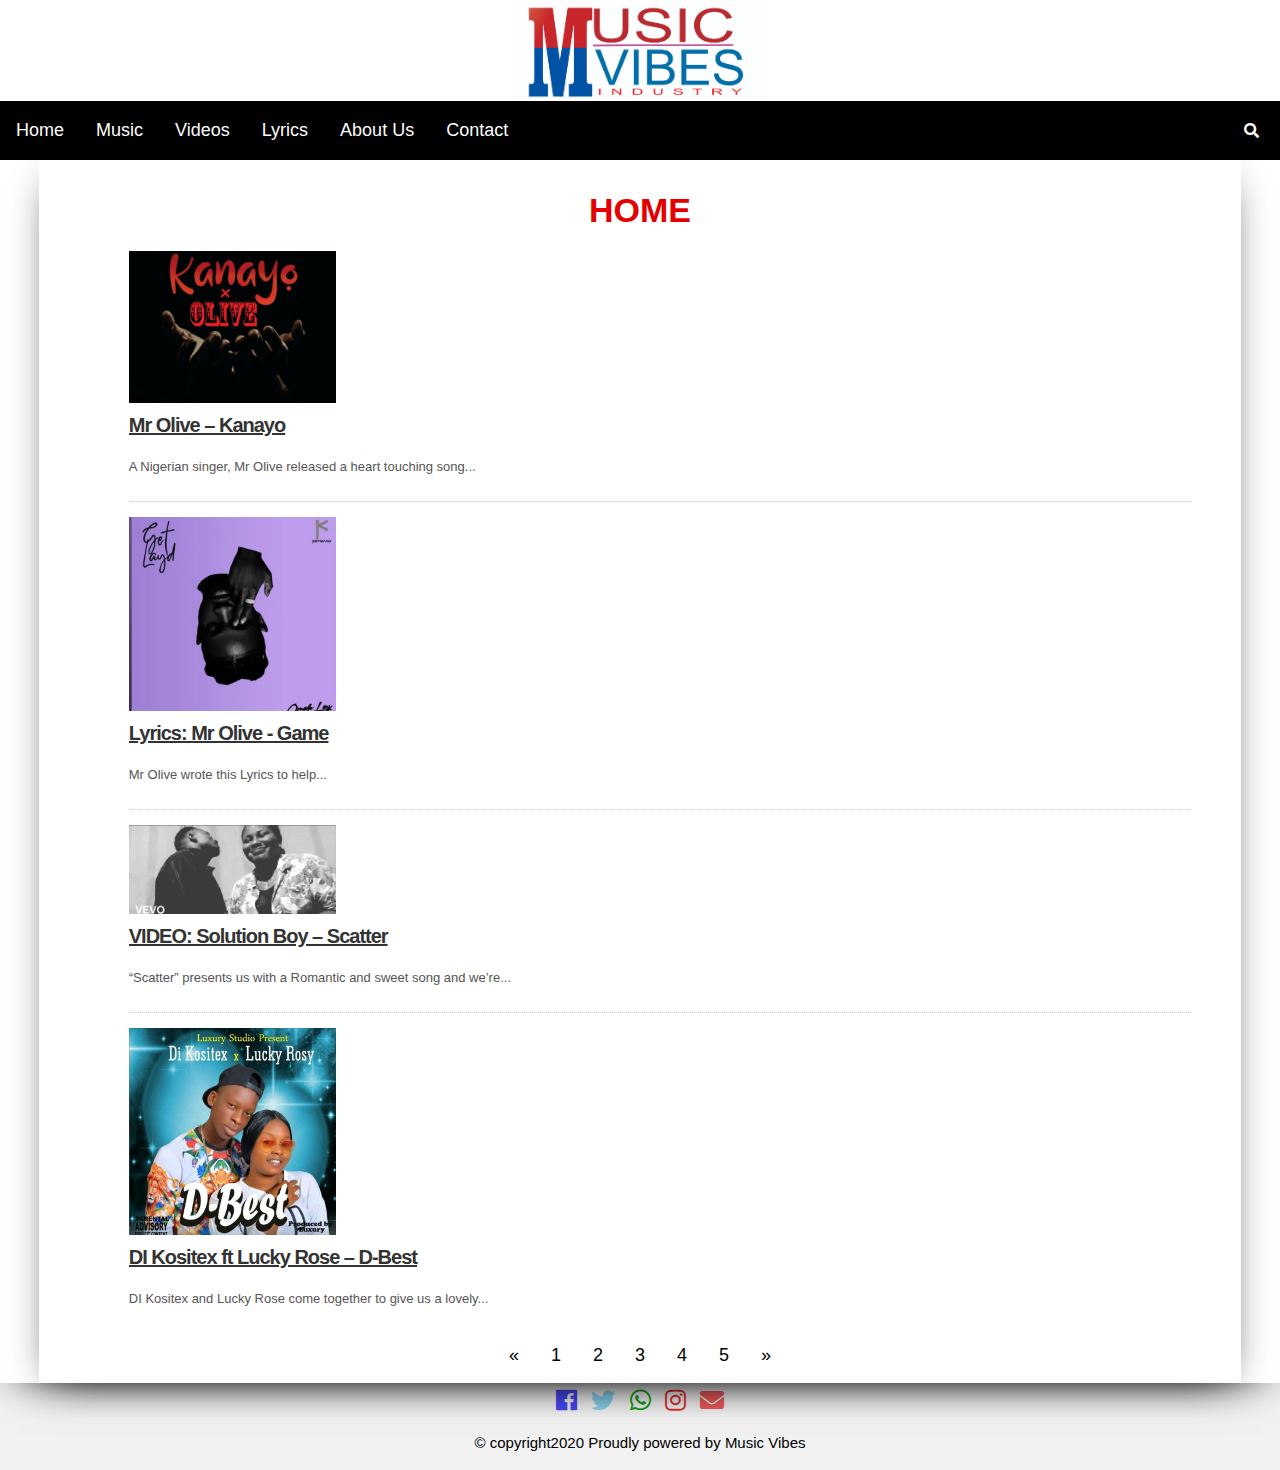
<file: music vibes.html>
<!DOCTYPE html>
<html lang="en">
<head>
    <meta charset="UTF-8">
    <meta name="viewport" content="width=device-width, initial-scale=1.0">
    <title>best Nigerian Latest song-Music_Vibes</title>
    <link rel="stylesheet" href="css/w3.css">
    <link rel="stylesheet" href="Font-Awesome-master/css/all.css">
    <link rel="stylesheet" href="css/style.css">
    <link rel="stylesheet" href="css/video.css">
    <link rel="icon" href="favicon.ico">
</head>
<body>
  <header>
    <div class="">
        <div class="w3-center">
            <a href="#"><img src="images/Music vibes.jpg" alt="" class="boss" ></a>  
                    </div>
        <ul class="w3-navbar w3-large w3-black w3-left-align">
         <li class="w3-hide-small"><a class="w3-hover-white w3-padding-16" href="music vibes.html">Home</a></li>
           <li class="w3-hide-small"><a class="w3-hover-white w3-padding-16" href="Latest Nigerian Songs MP3 Download-Music_vibes.html">Music</a></li>
           <li class="w3-hide-small"><a class="w3-hover-white w3-padding-16" href="Latest Nigerian Najia Video Download-Music_Vibes.html">Videos</a></li>
           <li class="w3-hide-small"><a class="w3-hover-white w3-padding-16" href="#">Lyrics</a></li>
           <li class="w3-hide-small"><a class="w3-hover-white w3-padding-16" href="#">About Us</a></li>
           <li class="w3-hide-small"><a class="w3-hover-white w3-padding-16" href="#">Contact</a></li>
          <li class="w3-right w3-hide-small"><a class="w3-hover-white w3-padding-16" href="javascript:void(0);" onclick="display()">
                <i class="fa fa-search w3-medium"></i></a>
        </ul>
       </div>
         <div id="demo" class="w3-hide-large w3-hide-medium ">
           <div class="w3-center w3-large">
             <p><a class="it" href="#">Home</a><span class="sp"> | </span><a class="it" href="Latest Nigerian Songs MP3 Download-Music_vibes.html">Music</a><span class="sp"> | </span><a class="it" href="Latest Nigerian Najia Video Download-Music_Vibes.html">Videos</a><span class="sp"> | </span><a class="it" href="#">Lyrics</a><span class="sp"> | </span>
             <a class="it" href="#">About</a><span class="sp"> | </span><a class="it" href="#">Contact</a></p>
           </div>
          <form id="search" action="#" method="get">
            <br>
       <div class="w3-center sech" jsname="gLFyf">
        <input type="text" name="s" id="s" inputmode="prediction" value="" autocomplete="on" aria-autocomplete="both" aria-label="search" spellcheck="true">
        <button class="but" type="submit" ><i class="fa fa-search"></i></button>
    </div> 
     </form>
          </div>
        </header>
<div class="content">
  <div class="widget-home-wrapper">
  <div class="main-box">
  <!-- <div id="content-main"> -->
  <h1 class="cat-heading">Home</h1>
<ul class="blog-layout1 infinite-content">
  <li class="infinite-post">
    <div class="blog-layout1-img">
                            <a href="#" rel="bookmark" title="Mr-Olive – Kanayo"><img width="360" height="220" src="images/Mr-Olive---Kanayo.jpg" class="attachment-medium-thumb size-medium-thumb wp-post-image" alt="Mr Olive – Kanayo"></a>
                        </div><!--blog-layout1-img-->
    <div class="blog-layout1-text">
      <h2><a href="Mr Olive - Kanayo_DOWNLOAD mp3 - Music_Vibes.html" rel="bookmark">Mr Olive – Kanayo</a></h2>
      <p>A Nigerian singer, Mr Olive released a heart touching song...</p>
      
    </div><!--blog-layout1-text-->
  </li>

  <li class="infinite-post">
    <div class="blog-layout1-img">
                            <a href="#" rel="bookmark" title="Lyrics: Mr Olive - Game"><img width="360" height="220" src="images/42CC932A-E454-4E85-9568-00A501306920.jpeg" class="attachment-medium-thumb size-medium-thumb wp-post-image" alt="Lyrics: Mr Olive - Game"></a>
                        </div><!--blog-layout1-img-->
    <div class="blog-layout1-text">
      <h2><a href="#" rel="bookmark">Lyrics: Mr Olive - Game</a></h2>
      <p>Mr Olive wrote this Lyrics to help...</p>
      
    </div><!--blog-layout1-text-->
  </li>


<li class="infinite-post">
  <div class="blog-layout1-img">
                      <a href="#" rel="bookmark" title="VIDEO: Solution Boy – Scatter"><img width="360" height="220" src="images/Video-Solution-Boy--Scatter.jpg" class="attachment-medium-thumb size-medium-thumb wp-post-image" alt=""></a>
                      </div><!--blog-layout1-img-->
  <div class="blog-layout1-text">
      <h2><a href="#" rel="bookmark">VIDEO: Solution Boy – Scatter</a></h2>
      <p>“Scatter” presents us with a Romantic and sweet song and we’re...</p>
      
  </div><!--blog-layout1-text-->
</li>

<li class="infinite-post">
  <div class="blog-layout1-img">
                          <a href="#" rel="bookmark" title="DI Kositex ft Lucky Rose – D-Best"><img width="360" height="220" src="images/DI Kositex ft Lucky Rose--D-Best.jpg" class="attachment-medium-thumb size-medium-thumb wp-post-image" alt="DI Kositex ft Lucky Rose – D-Best"></a>
                      </div><!--blog-layout1-img-->
  <div class="blog-layout1-text">
    <h2><a href="DI Kositex ft Lucky Rose - D Best_DOWNLOAD mp3 - Music_Vibes.html" rel="bookmark">DI Kositex ft Lucky Rose – D-Best</a></h2>
    <p>DI Kositex and Lucky Rose come together to give us a lovely...</p>
    
  </div><!--blog-layout1-text-->
</li>
</ul>
<div class="center">
  <ul class="w3-pagination w3-large">
    <li><a href="#" class="w3-hover-blue w3-round">«</a></li>
    <li><a href="#" class="w3-hover-blue w3-round">1</a></li>
    <li><a href="#" class="w3-hover-blue w3-round">2</a></li>
    <li><a href="#" class="w3-hover-blue w3-round">3</a></li>
    <li><a href="#" class="w3-hover-blue w3-round">4</a></li>
    <li><a href="#" class="w3-hover-blue w3-round">5</a></li>
    <li><a href="#" class="w3-hover-blue w3-round">»</a></li>
  </ul>
</div>
</div>

</div>
</div>
</div>
</div>




   <!-- Footer start -->
<footer id="footer" class="w3-container w3-center w3-light-grey">
    <i class="fab fa-facebook w3-xlarge ite1"></i>
    <i class="fab fa-twitter w3-xlarge ite2"></i>
    <i class="fab fa-whatsapp w3-xlarge ite3"></i>
    <i class="fab fa-instagram w3-xlarge ite4"></i>
    <i class="fas fa-envelope w3-xlarge ite5"></i>    
    <p>&copy copyright2020 Proudly powered by Music Vibes</p>
  </footer>
  <!-- Footer start --> 
   
</body>
</html>
</file>
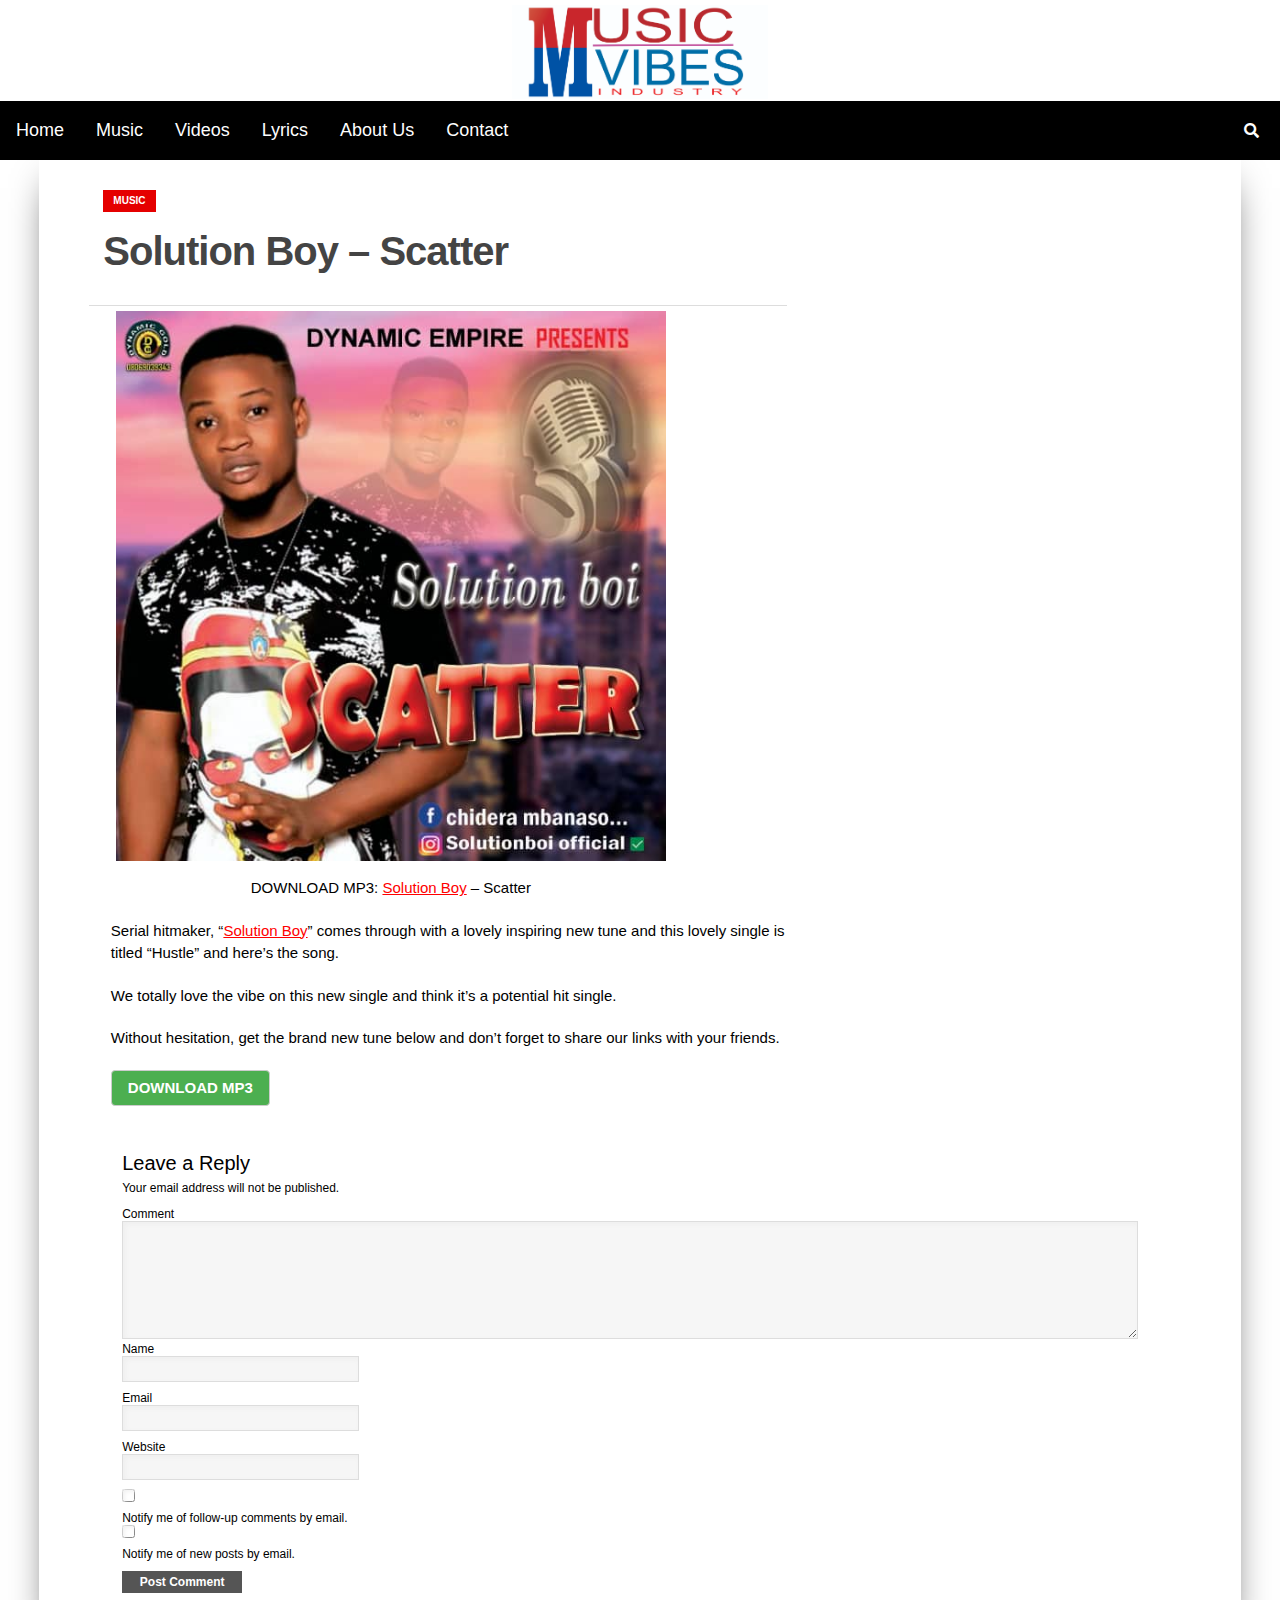
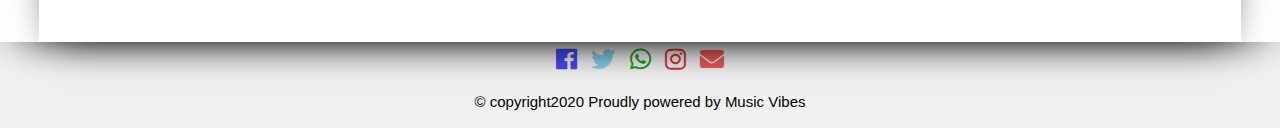
<file: Solution Boy - Scatter_DOWNLOAD mp3 - Music_Vibes.html>
<!DOCTYPE html>
<html lang="en">
<head>
    <meta charset="UTF-8">
    <meta name="viewport" content="width=device-width, initial-scale=1.0">
    <title>Solution Boy - Scatter | DOWNLOAD mp3 - Music_vibes</title>
    <link rel="stylesheet" href="css/w3.css">
    <link rel="stylesheet" href="Font-Awesome-master/css/all.css">
    <link rel="stylesheet" href="css/video.css">
    <link rel="stylesheet" href="css/style.css">
    <link rel="icon" href="favicon.ico">
</head>
<body>
  <header>
    <div class="">
        <div class="w3-center">
            <a href="#"><img src="images/Music vibes.jpg" alt="" class="boss" ></a>  
                    </div>
        <ul class="w3-navbar w3-large w3-black w3-left-align">
         <li class="w3-hide-small"><a class="w3-hover-white w3-padding-16" href="music vibes.html">Home</a></li>
           <li class="w3-hide-small"><a class="w3-hover-white w3-padding-16" href="Latest Nigerian Songs MP3 Download-Music_vibes.html">Music</a></li>
           <li class="w3-hide-small"><a class="w3-hover-white w3-padding-16" href="Latest Nigerian Najia Video Download-Music_Vibes.html">Videos</a></li>
           <li class="w3-hide-small"><a class="w3-hover-white w3-padding-16" href="#">Lyrics</a></li>
           <li class="w3-hide-small"><a class="w3-hover-white w3-padding-16" href="#">About Us</a></li>
           <li class="w3-hide-small"><a class="w3-hover-white w3-padding-16" href="#">Contact</a></li>
          <li class="w3-right w3-hide-small"><a class="w3-hover-white w3-padding-16" href="javascript:void(0);" onclick="display()">
                <i class="fa fa-search w3-medium"></i></a>
        </ul>
       </div>
         <div id="demo" class="w3-hide-large w3-hide-medium ">
           <div class="w3-center w3-large">
             <p><a class="it" href="#">Home</a><span class="sp"> | </span><a class="it" href="Latest Nigerian Songs MP3 Download-Music_vibes.html">Music</a><span class="sp"> | </span><a class="it" href="Latest Nigerian Najia Video Download-Music_Vibes.html">Videos</a><span class="sp"> | </span><a class="it" href="#">Lyrics</a><span class="sp"> | </span>
             <a class="it" href="#">About</a><span class="sp"> | </span><a class="it" href="#">Contact</a></p>
           </div>
          <form id="search" action="#" method="get">
            <br>
       <div class="w3-center sech" jsname="gLFyf">
        <input type="text" name="s" id="s" inputmode="prediction" value="" autocomplete="on" aria-autocomplete="both" aria-label="search" spellcheck="true">
        <button class="but" type="submit" ><i class="fa fa-search"></i></button>
    </div> 
     </form>
          </div>
        </header>
<div class="content">
  <div class="widget-home-wrapper">
    <div class="main-box">
<div id="content-main">
				<div id="content-main-inner">
          <div id="content-wrapper" class="post-margin-top" itemscope="" itemtype="http://schema.org/Article">
            <article class="post-281323 post type-post status-publish format-standard has-post-thumbnail hentry category-music tag-kizz-daniel">
              <div id="post-header">
                          <h3 class="post-cat">Music</h3>
                        <h1 class="story-title entry-title" itemprop="name headline">Solution Boy – Scatter</h1>
              </div><!--post-header-->

							<div id="post-area">
										<div id="content-area" class="post-section" itemprop="articleBody">
						<div id="tps_slideContainer_281323" class="theiaPostSlider_slides"><div>

<div id="attachment_281324" style="width: 560px" class="wp-caption aligncenter"><img aria-describedby="caption-attachment-281324" class="size-full wp-image-281324" src="images/Solution-Boy---Scatter.jpg" alt="DOWNLOAD MP3: Solution Boy - Scatter" width="550" height="539" srcset="images/Solution-Boy---Scatter.jpg 550w, images/Solution-Boy---Scatter.jpg 60w" sizes="(max-width: 550px) 100vw, 550px">
<p id="caption-attachment-281324" class="wp-caption-text">DOWNLOAD MP3: <a href="#" class="sm" title="Solution Boy">Solution Boy</a> – Scatter</p></div>
<p class="p1"><span class="s1">Serial hitmaker, “<a href="#" class="sm" title="Solution Boy">Solution Boy</a>” comes through with a lovely inspiring new tune and this lovely single is titled “Hustle” and here’s the song.&nbsp;</span></p>
<div class="code-block code-block-3" style="margin: 8px auto 8px 0; text-align: left; display: block; clear: both;">
<script async="" src="#"></script>
<!-- 36NG Test -->
</div>
<p class="p1"><span class="s1">We totally love the vibe on this new single and think it’s a potential hit single. </span></p>
<p class="p1"><span class="s1">Without hesitation, get the brand new tune below and don’t forget to share our links with your friends.</span></p>
<p><a href="#" class="w3-btn w3-green w3-border w3-round"><b>DOWNLOAD MP3</b></a></p>

</div></div>
<!-- 36NG Test -->

<div class="">

</div>


</div>
</div>
</div>
</article>
</div>
</div>
<div id="comments">
	<div id="respond" class="comment-respond">
    <h3 id="reply-title" class="comment-reply-title"></h3>
    <h4 class="post-header"><span class="post-header">Leave a Reply</span></h4> 
    <small><a rel="nofollow" id="cancel-comment-reply-link" href="#" style="display:none;">Cancel reply</a></small>
  <form action="#" method="post" id="commentform" class="comment-form"><p class="comment-notes"><span id="email-notes">Your email address will not be published.</span></p><p class="comment-form-comment"><label for="comment">Comment</label> <textarea id="comment" name="comment" cols="45" rows="8" maxlength="65525" required="required"></textarea></p>
    <p class="comment-form-author">
      <label for="author">Name</label> <input id="author" name="author" type="text" value="" size="30" maxlength="245">
    </p>

<p class="comment-form-email">
  <label for="email">Email</label> 
  <input id="email" name="email" type="text" value="" size="30" maxlength="100" aria-describedby="email-notes">
</p>

<p class="comment-form-url">
  <label for="url">Website</label> 
  <input id="url" name="url" type="text" value="" size="30" maxlength="200">
</p>

<p class="comment-subscription-form">
  <input type="checkbox" name="subscribe_comments" id="subscribe_comments" value="subscribe" style="width: auto; -moz-appearance: checkbox; -webkit-appearance: checkbox;"> 
  <label class="subscribe-label" id="subscribe-label" for="subscribe_comments">Notify me of follow-up comments by email.</label>
</p>

  <p class="comment-subscription-form">
  <input type="checkbox" name="subscribe_blog" id="subscribe_blog" value="subscribe" style="width: auto; -moz-appearance: checkbox; -webkit-appearance: checkbox;"> 
  <label class="subscribe-label" id="subscribe-blog-label" for="subscribe_blog">Notify me of new posts by email.</label>
</p>

<p class="form-submit">
  <input name="submit" type="submit" id="submit" class="submit" value="Post Comment"> 
  <input type="hidden" name="comment_post_ID" value="281323" id="comment_post_ID">
<input type="hidden" name="comment_parent" id="comment_parent" value="0">
</p>

<p style="display: none;">
<input type="hidden" id="akismet_comment_nonce" name="akismet_comment_nonce" value="7851507993">
</p>

<p style="display: none;">
<input type="hidden" id="ak_js" name="ak_js" value="133">
</p>
</form>	
</div><!-- #respond -->
	
</div>
</div>






























































</div>
</div>
   <!-- Footer start -->
<footer id="footer" class="w3-container w3-center w3-light-grey">
    <a onclick="" href="#"><i class="fab fa-facebook w3-xlarge ite1"></i></a>
    <a onclick="" href="#"></a><i class="fab fa-twitter w3-xlarge ite2"></i></a>
    <a onclick="" href="#"></a><i class="fab fa-whatsapp w3-xlarge ite3"></i></a>
    <a onclick="" href="#"></a><i class="fab fa-instagram w3-xlarge ite4"></i></a>
    <a onclick="" href="#"></a><i class="fas fa-envelope w3-xlarge ite5"></i></a>   
    <p>&copy copyright2020 Proudly powered by Music Vibes</p>
  </footer>
  <!-- Footer start --> 
   
</body>
</html>
</file>
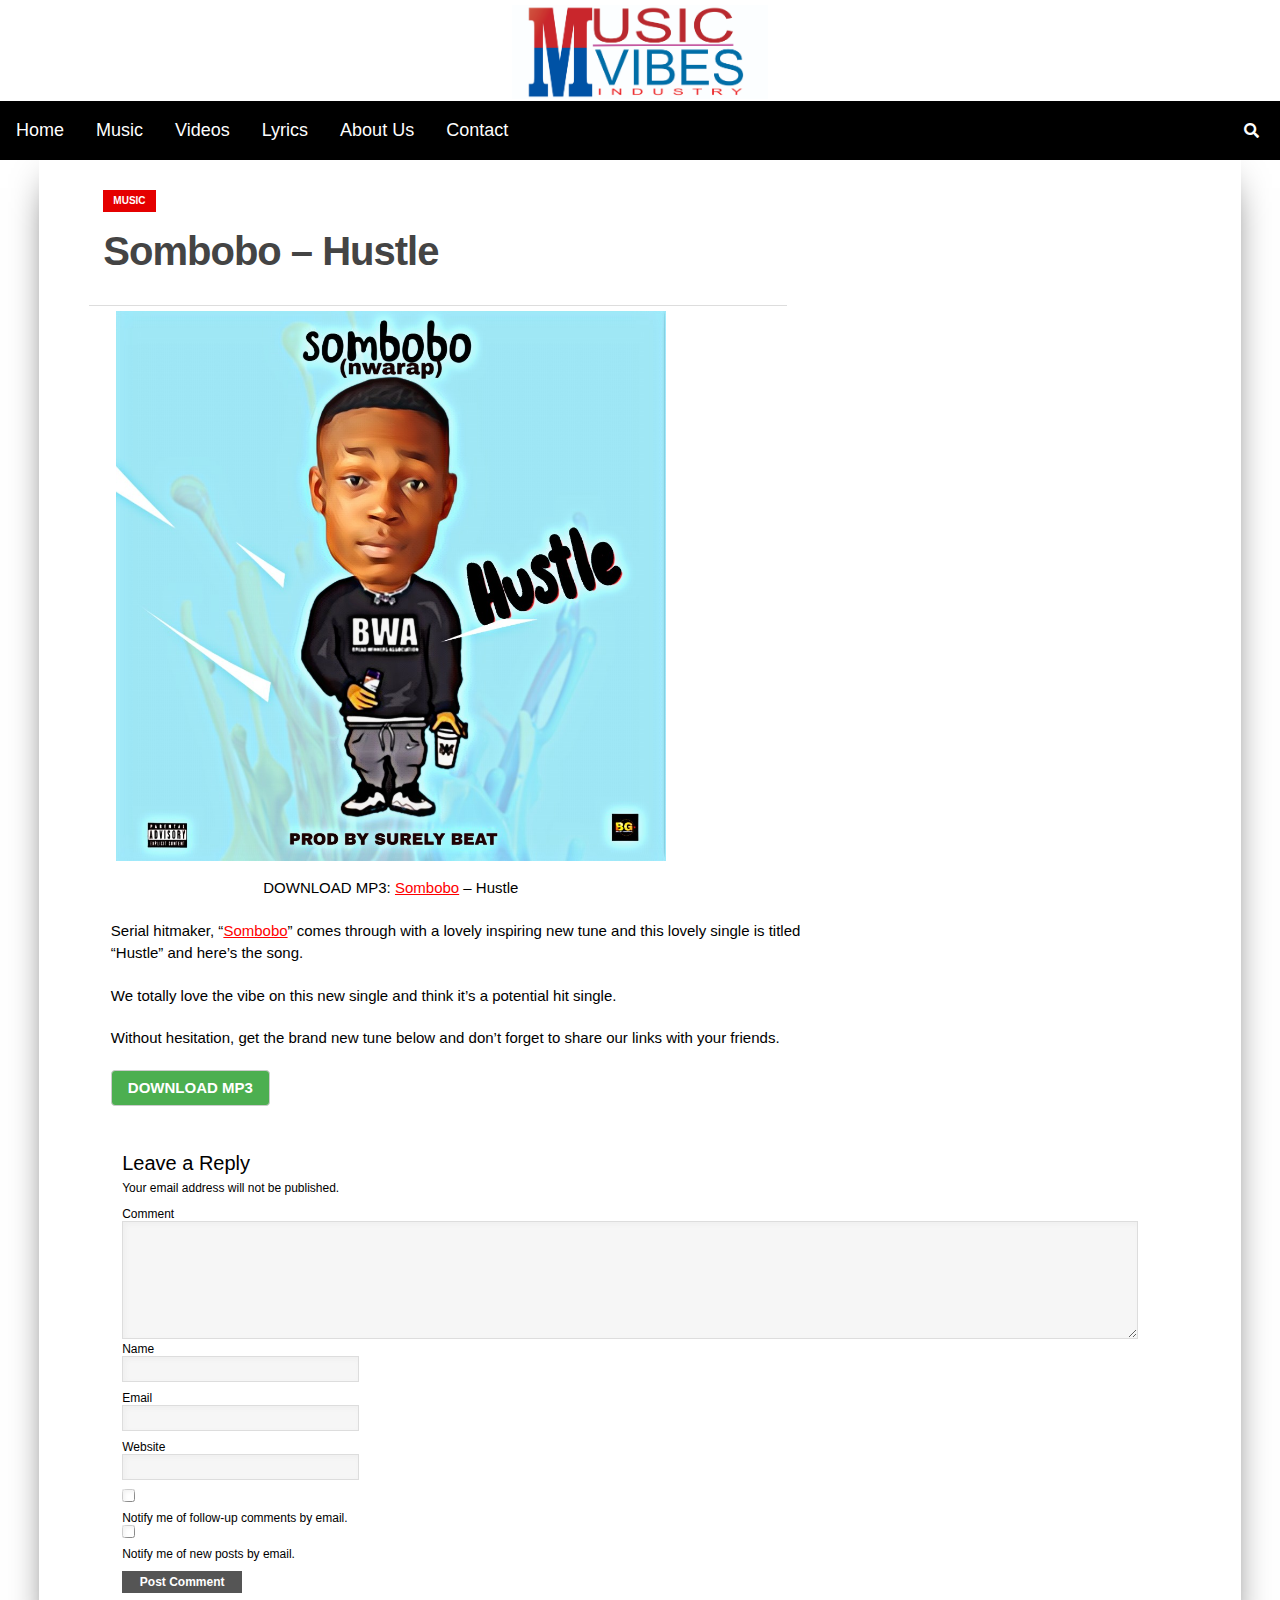
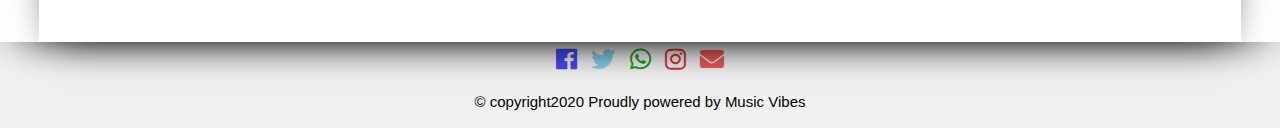
<file: Sombobo - Hustle_DOWNLOAD mp3 - Music_vibes.html>
<!DOCTYPE html>
<html lang="en">
<head>
    <meta charset="UTF-8">
    <meta name="viewport" content="width=device-width, initial-scale=1.0">
    <title>Sombobo - Hustle | DOWNLOAD mp3 - Music_vibes</title>
    <link rel="stylesheet" href="css/w3.css">
    <link rel="stylesheet" href="Font-Awesome-master/css/all.css">
    <link rel="stylesheet" href="css/video.css">
    <link rel="stylesheet" href="css/style.css">
    <link rel="icon" href="favicon.ico">
</head>
<body>
  <header>
    <div class="">
        <div class="w3-center">
            <a href="#"><img src="images/Music vibes.jpg" alt="" class="boss" ></a>  
                    </div>
        <ul class="w3-navbar w3-large w3-black w3-left-align">
         <li class="w3-hide-small"><a class="w3-hover-white w3-padding-16" href="music vibes.html">Home</a></li>
           <li class="w3-hide-small"><a class="w3-hover-white w3-padding-16" href="Latest Nigerian Songs MP3 Download-Music_vibes.html">Music</a></li>
           <li class="w3-hide-small"><a class="w3-hover-white w3-padding-16" href="Latest Nigerian Najia Video Download-Music_Vibes.html">Videos</a></li>
           <li class="w3-hide-small"><a class="w3-hover-white w3-padding-16" href="#">Lyrics</a></li>
           <li class="w3-hide-small"><a class="w3-hover-white w3-padding-16" href="#">About Us</a></li>
           <li class="w3-hide-small"><a class="w3-hover-white w3-padding-16" href="#">Contact</a></li>
          <li class="w3-right w3-hide-small"><a class="w3-hover-white w3-padding-16" href="javascript:void(0);" onclick="display()">
                <i class="fa fa-search w3-medium"></i></a>
        </ul>
       </div>
         <div id="demo" class="w3-hide-large w3-hide-medium ">
           <div class="w3-center w3-large">
             <p><a class="it" href="#">Home</a><span class="sp"> | </span><a class="it" href="Latest Nigerian Songs MP3 Download-Music_vibes.html">Music</a><span class="sp"> | </span><a class="it" href="Latest Nigerian Najia Video Download-Music_Vibes.html">Videos</a><span class="sp"> | </span><a class="it" href="#">Lyrics</a><span class="sp"> | </span>
             <a class="it" href="#">About</a><span class="sp"> | </span><a class="it" href="#">Contact</a></p>
           </div>
          <form id="search" action="#" method="get">
            <br>
       <div class="w3-center sech" jsname="gLFyf">
        <input type="text" name="s" id="s" inputmode="prediction" value="" autocomplete="on" aria-autocomplete="both" aria-label="search" spellcheck="true">
        <button class="but" type="submit" ><i class="fa fa-search"></i></button>
    </div> 
     </form>
          </div>
        </header>
<div class="content">
  <div class="widget-home-wrapper">
    <div class="main-box">
<div id="content-main">
				<div id="content-main-inner">
          <div id="content-wrapper" class="post-margin-top" itemscope="" itemtype="http://schema.org/Article">
            <article class="post-281323 post type-post status-publish format-standard has-post-thumbnail hentry category-music tag-kizz-daniel">
              <div id="post-header">
                          <h3 class="post-cat">Music</h3>
                        <h1 class="story-title entry-title" itemprop="name headline">Sombobo – Hustle</h1>
              </div><!--post-header-->

							<div id="post-area">
										<div id="content-area" class="post-section" itemprop="articleBody">
						<div id="tps_slideContainer_281323" class="theiaPostSlider_slides"><div>

<div id="attachment_281324" style="width: 560px" class="wp-caption aligncenter"><img aria-describedby="caption-attachment-281324" class="size-full wp-image-281324" src="images/Sombobo---Hustle.jpg" alt="DOWNLOAD MP3: Sombobo - Hustle" width="550" height="539" srcset="images/Sombobo---Hustle.jpg 550w, images/Sombobo---Hustle.jpg 60w" sizes="(max-width: 550px) 100vw, 550px">
<p id="caption-attachment-281324" class="wp-caption-text">DOWNLOAD MP3: <a href="#" class="sm" title="Sombobo">Sombobo</a> – Hustle</p></div>
<p class="p1"><span class="s1">Serial hitmaker, “<a href="#" class="sm" title="Sombobo">Sombobo</a>” comes through with a lovely inspiring new tune and this lovely single is titled “Hustle” and here’s the song.&nbsp;</span></p>
<div class="code-block code-block-3" style="margin: 8px auto 8px 0; text-align: left; display: block; clear: both;">
<script async="" src="#"></script>
<!-- 36NG Test -->
</div>
<p class="p1"><span class="s1">We totally love the vibe on this new single and think it’s a potential hit single. </span></p>
<p class="p1"><span class="s1">Without hesitation, get the brand new tune below and don’t forget to share our links with your friends.</span></p>
<p><a href="#" class="w3-btn w3-green w3-border w3-round"><b>DOWNLOAD MP3</b></a></p>

</div></div>
<!-- 36NG Test -->

<div class="">

</div>


</div>
</div>
</div>
</article>
</div>
</div>
<div id="comments">
	<div id="respond" class="comment-respond">
    <h3 id="reply-title" class="comment-reply-title"></h3>
    <h4 class="post-header"><span class="post-header">Leave a Reply</span></h4> 
    <small><a rel="nofollow" id="cancel-comment-reply-link" href="#" style="display:none;">Cancel reply</a></small>
  <form action="#" method="post" id="commentform" class="comment-form"><p class="comment-notes"><span id="email-notes">Your email address will not be published.</span></p><p class="comment-form-comment"><label for="comment">Comment</label> <textarea id="comment" name="comment" cols="45" rows="8" maxlength="65525" required="required"></textarea></p>
    <p class="comment-form-author">
      <label for="author">Name</label> <input id="author" name="author" type="text" value="" size="30" maxlength="245">
    </p>

<p class="comment-form-email">
  <label for="email">Email</label> 
  <input id="email" name="email" type="text" value="" size="30" maxlength="100" aria-describedby="email-notes">
</p>

<p class="comment-form-url">
  <label for="url">Website</label> 
  <input id="url" name="url" type="text" value="" size="30" maxlength="200">
</p>

<p class="comment-subscription-form">
  <input type="checkbox" name="subscribe_comments" id="subscribe_comments" value="subscribe" style="width: auto; -moz-appearance: checkbox; -webkit-appearance: checkbox;"> 
  <label class="subscribe-label" id="subscribe-label" for="subscribe_comments">Notify me of follow-up comments by email.</label>
</p>

  <p class="comment-subscription-form">
  <input type="checkbox" name="subscribe_blog" id="subscribe_blog" value="subscribe" style="width: auto; -moz-appearance: checkbox; -webkit-appearance: checkbox;"> 
  <label class="subscribe-label" id="subscribe-blog-label" for="subscribe_blog">Notify me of new posts by email.</label>
</p>

<p class="form-submit">
  <input name="submit" type="submit" id="submit" class="submit" value="Post Comment"> 
  <input type="hidden" name="comment_post_ID" value="281323" id="comment_post_ID">
<input type="hidden" name="comment_parent" id="comment_parent" value="0">
</p>

<p style="display: none;">
<input type="hidden" id="akismet_comment_nonce" name="akismet_comment_nonce" value="7851507993">
</p>

<p style="display: none;">
<input type="hidden" id="ak_js" name="ak_js" value="133">
</p>
</form>	
</div><!-- #respond -->
	
</div>
</div>






























































</div>
</div>
   <!-- Footer start -->
<footer id="footer" class="w3-container w3-center w3-light-grey">
    <a onclick="" href="#"><i class="fab fa-facebook w3-xlarge ite1"></i></a>
    <a onclick="" href="#"></a><i class="fab fa-twitter w3-xlarge ite2"></i></a>
    <a onclick="" href="#"></a><i class="fab fa-whatsapp w3-xlarge ite3"></i></a>
    <a onclick="" href="#"></a><i class="fab fa-instagram w3-xlarge ite4"></i></a>
    <a onclick="" href="#"></a><i class="fas fa-envelope w3-xlarge ite5"></i></a>   
    <p>&copy copyright2020 Proudly powered by Music Vibes</p>
  </footer>
  <!-- Footer start --> 
   
</body>
</html>
</file>
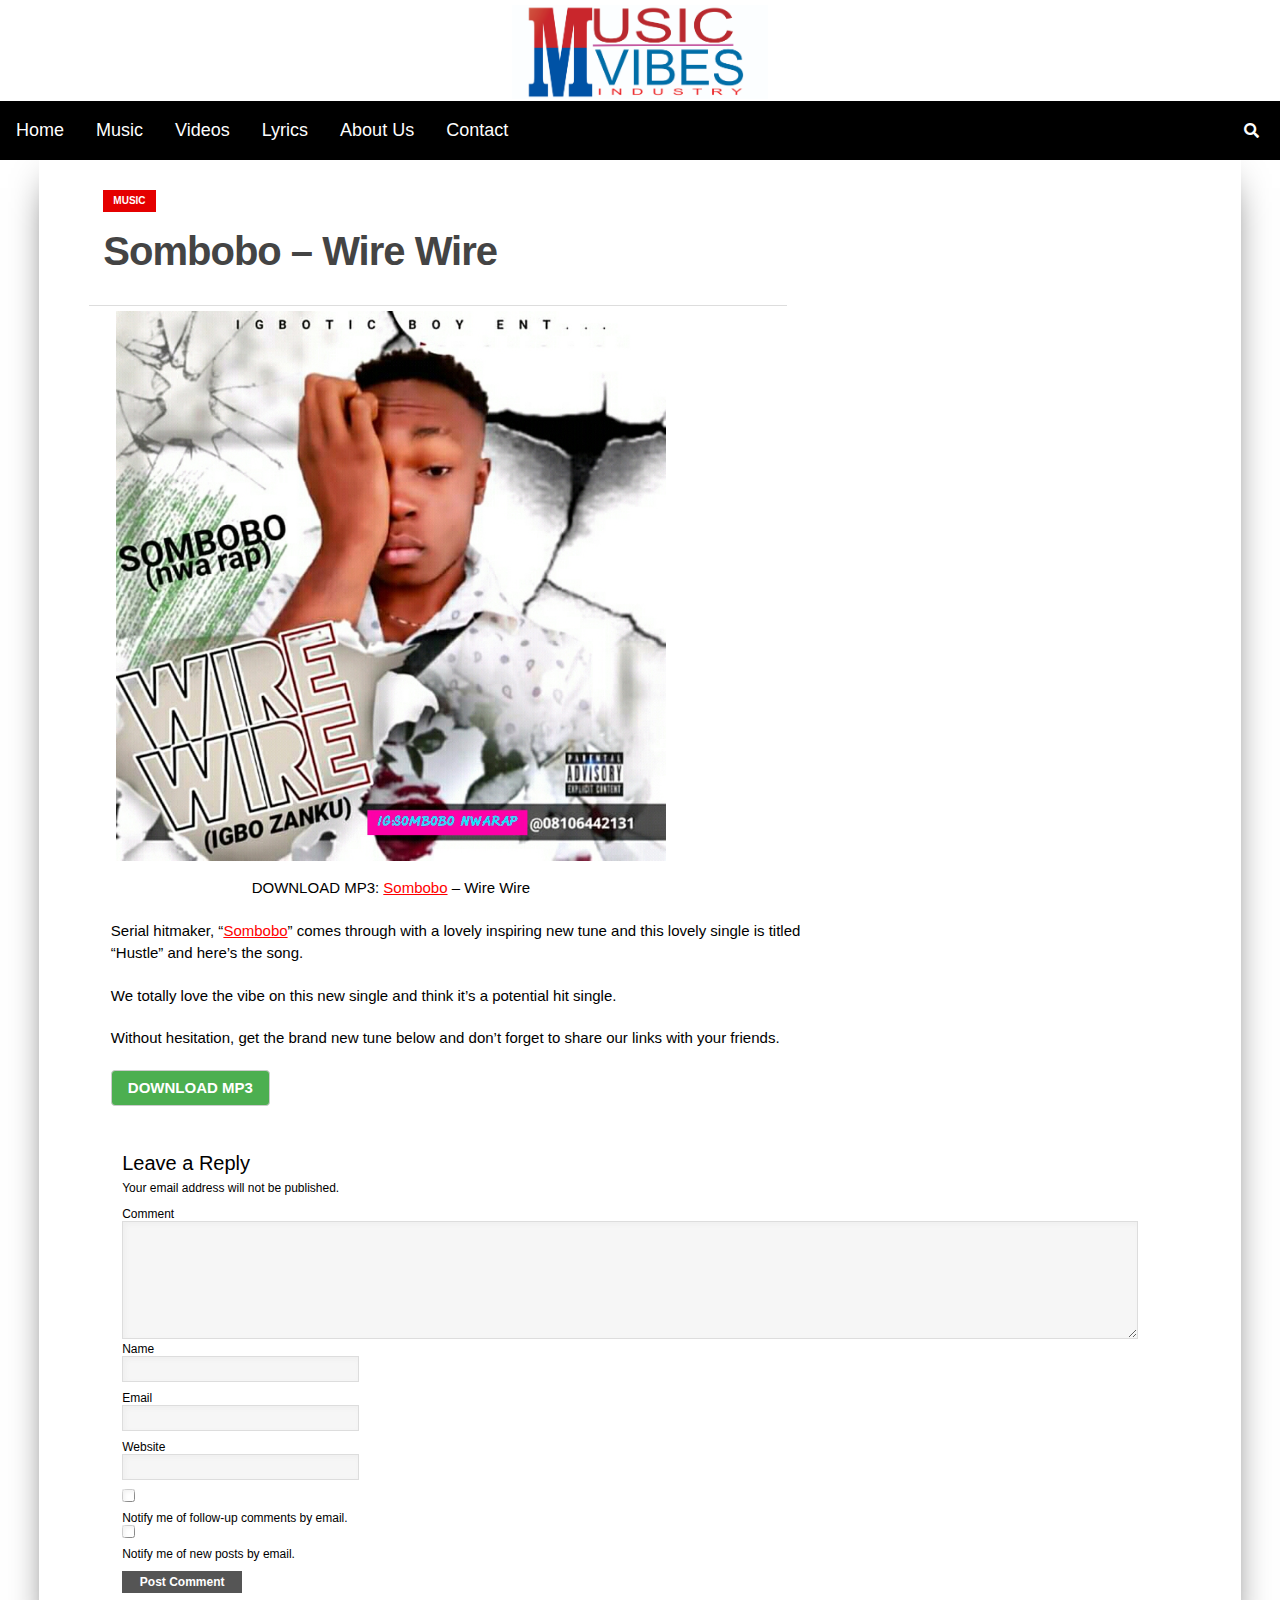
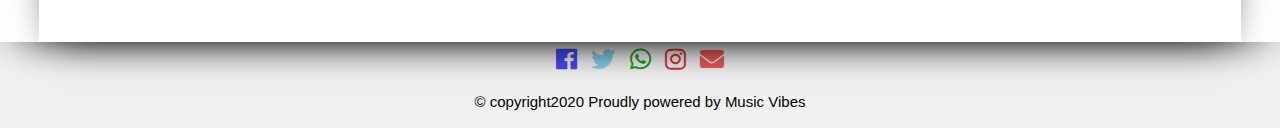
<file: Sombobo - Wire Wire_DOWNLOAD mp3 - Music_Vibes.html>
<!DOCTYPE html>
<html lang="en">
<head>
    <meta charset="UTF-8">
    <meta name="viewport" content="width=device-width, initial-scale=1.0">
    <title>Sombobo - Wire Wire | DOWNLOAD mp3 - Music_vibes</title>
    <link rel="stylesheet" href="css/w3.css">
    <link rel="stylesheet" href="Font-Awesome-master/css/all.css">
    <link rel="stylesheet" href="css/video.css">
    <link rel="stylesheet" href="css/style.css">
    <link rel="icon" href="favicon.ico">
</head>
<body>
  <header>
    <div class="">
        <div class="w3-center">
            <a href="#"><img src="images/Music vibes.jpg" alt="" class="boss" ></a>  
                    </div>
        <ul class="w3-navbar w3-large w3-black w3-left-align">
         <li class="w3-hide-small"><a class="w3-hover-white w3-padding-16" href="music vibes.html">Home</a></li>
           <li class="w3-hide-small"><a class="w3-hover-white w3-padding-16" href="Latest Nigerian Songs MP3 Download-Music_vibes.html">Music</a></li>
           <li class="w3-hide-small"><a class="w3-hover-white w3-padding-16" href="Latest Nigerian Najia Video Download-Music_Vibes.html">Videos</a></li>
           <li class="w3-hide-small"><a class="w3-hover-white w3-padding-16" href="#">Lyrics</a></li>
           <li class="w3-hide-small"><a class="w3-hover-white w3-padding-16" href="#">About Us</a></li>
           <li class="w3-hide-small"><a class="w3-hover-white w3-padding-16" href="#">Contact</a></li>
          <li class="w3-right w3-hide-small"><a class="w3-hover-white w3-padding-16" href="javascript:void(0);" onclick="display()">
                <i class="fa fa-search w3-medium"></i></a>
        </ul>
       </div>
         <div id="demo" class="w3-hide-large w3-hide-medium ">
           <div class="w3-center w3-large">
             <p><a class="it" href="#">Home</a><span class="sp"> | </span><a class="it" href="Latest Nigerian Songs MP3 Download-Music_vibes.html">Music</a><span class="sp"> | </span><a class="it" href="Latest Nigerian Najia Video Download-Music_Vibes.html">Videos</a><span class="sp"> | </span><a class="it" href="#">Lyrics</a><span class="sp"> | </span>
             <a class="it" href="#">About</a><span class="sp"> | </span><a class="it" href="#">Contact</a></p>
           </div>
          <form id="search" action="#" method="get">
            <br>
       <div class="w3-center sech" jsname="gLFyf">
        <input type="text" name="s" id="s" inputmode="prediction" value="" autocomplete="on" aria-autocomplete="both" aria-label="search" spellcheck="true">
        <button class="but" type="submit" ><i class="fa fa-search"></i></button>
    </div> 
     </form>
          </div>
        </header>
<div class="content">
  <div class="widget-home-wrapper">
    <div class="main-box">
<div id="content-main">
				<div id="content-main-inner">
          <div id="content-wrapper" class="post-margin-top" itemscope="" itemtype="http://schema.org/Article">
            <article class="post-281323 post type-post status-publish format-standard has-post-thumbnail hentry category-music tag-kizz-daniel">
              <div id="post-header">
                          <h3 class="post-cat">Music</h3>
                        <h1 class="story-title entry-title" itemprop="name headline">Sombobo – Wire Wire</h1>
              </div><!--post-header-->

							<div id="post-area">
										<div id="content-area" class="post-section" itemprop="articleBody">
						<div id="tps_slideContainer_281323" class="theiaPostSlider_slides"><div>

<div id="attachment_281324" style="width: 560px" class="wp-caption aligncenter"><img aria-describedby="caption-attachment-281324" class="size-full wp-image-281324" src="images/Sombobo---Wire-wire.jpg" alt="DOWNLOAD MP3: Sombobo - Wire Wire" width="550" height="539" srcset="images/Sombobo---Wire-wire.jpg 550w, images/Sombobo---Wire-wire.jpg 60w" sizes="(max-width: 550px) 100vw, 550px">
<p id="caption-attachment-281324" class="wp-caption-text">DOWNLOAD MP3: <a href="#" class="sm" title="Sombobo">Sombobo</a> – Wire Wire</p></div>
<p class="p1"><span class="s1">Serial hitmaker, “<a href="#" class="sm" title="Sombobo">Sombobo</a>” comes through with a lovely inspiring new tune and this lovely single is titled “Hustle” and here’s the song.&nbsp;</span></p>
<div class="code-block code-block-3" style="margin: 8px auto 8px 0; text-align: left; display: block; clear: both;">
<script async="" src="#"></script>
<!-- 36NG Test -->
</div>
<p class="p1"><span class="s1">We totally love the vibe on this new single and think it’s a potential hit single. </span></p>
<p class="p1"><span class="s1">Without hesitation, get the brand new tune below and don’t forget to share our links with your friends.</span></p>
<p><a href="#" class="w3-btn w3-green w3-border w3-round"><b>DOWNLOAD MP3</b></a></p>

</div></div>
<!-- 36NG Test -->

<div class="">

</div>


</div>
</div>
</div>
</article>
</div>
</div>
<div id="comments">
	<div id="respond" class="comment-respond">
    <h3 id="reply-title" class="comment-reply-title"></h3>
    <h4 class="post-header"><span class="post-header">Leave a Reply</span></h4> 
    <small><a rel="nofollow" id="cancel-comment-reply-link" href="#" style="display:none;">Cancel reply</a></small>
  <form action="#" method="post" id="commentform" class="comment-form"><p class="comment-notes"><span id="email-notes">Your email address will not be published.</span></p><p class="comment-form-comment"><label for="comment">Comment</label> <textarea id="comment" name="comment" cols="45" rows="8" maxlength="65525" required="required"></textarea></p>
    <p class="comment-form-author">
      <label for="author">Name</label> <input id="author" name="author" type="text" value="" size="30" maxlength="245">
    </p>

<p class="comment-form-email">
  <label for="email">Email</label> 
  <input id="email" name="email" type="text" value="" size="30" maxlength="100" aria-describedby="email-notes">
</p>

<p class="comment-form-url">
  <label for="url">Website</label> 
  <input id="url" name="url" type="text" value="" size="30" maxlength="200">
</p>

<p class="comment-subscription-form">
  <input type="checkbox" name="subscribe_comments" id="subscribe_comments" value="subscribe" style="width: auto; -moz-appearance: checkbox; -webkit-appearance: checkbox;"> 
  <label class="subscribe-label" id="subscribe-label" for="subscribe_comments">Notify me of follow-up comments by email.</label>
</p>

  <p class="comment-subscription-form">
  <input type="checkbox" name="subscribe_blog" id="subscribe_blog" value="subscribe" style="width: auto; -moz-appearance: checkbox; -webkit-appearance: checkbox;"> 
  <label class="subscribe-label" id="subscribe-blog-label" for="subscribe_blog">Notify me of new posts by email.</label>
</p>

<p class="form-submit">
  <input name="submit" type="submit" id="submit" class="submit" value="Post Comment"> 
  <input type="hidden" name="comment_post_ID" value="281323" id="comment_post_ID">
<input type="hidden" name="comment_parent" id="comment_parent" value="0">
</p>

<p style="display: none;">
<input type="hidden" id="akismet_comment_nonce" name="akismet_comment_nonce" value="7851507993">
</p>

<p style="display: none;">
<input type="hidden" id="ak_js" name="ak_js" value="133">
</p>
</form>	
</div><!-- #respond -->
	
</div>
</div>






























































</div>
</div>
   <!-- Footer start -->
<footer id="footer" class="w3-container w3-center w3-light-grey">
    <a onclick="" href="#"><i class="fab fa-facebook w3-xlarge ite1"></i></a>
    <a onclick="" href="#"></a><i class="fab fa-twitter w3-xlarge ite2"></i></a>
    <a onclick="" href="#"></a><i class="fab fa-whatsapp w3-xlarge ite3"></i></a>
    <a onclick="" href="#"></a><i class="fab fa-instagram w3-xlarge ite4"></i></a>
    <a onclick="" href="#"></a><i class="fas fa-envelope w3-xlarge ite5"></i></a>   
    <p>&copy copyright2020 Proudly powered by Music Vibes</p>
  </footer>
  <!-- Footer start --> 
   
</body>
</html>
</file>
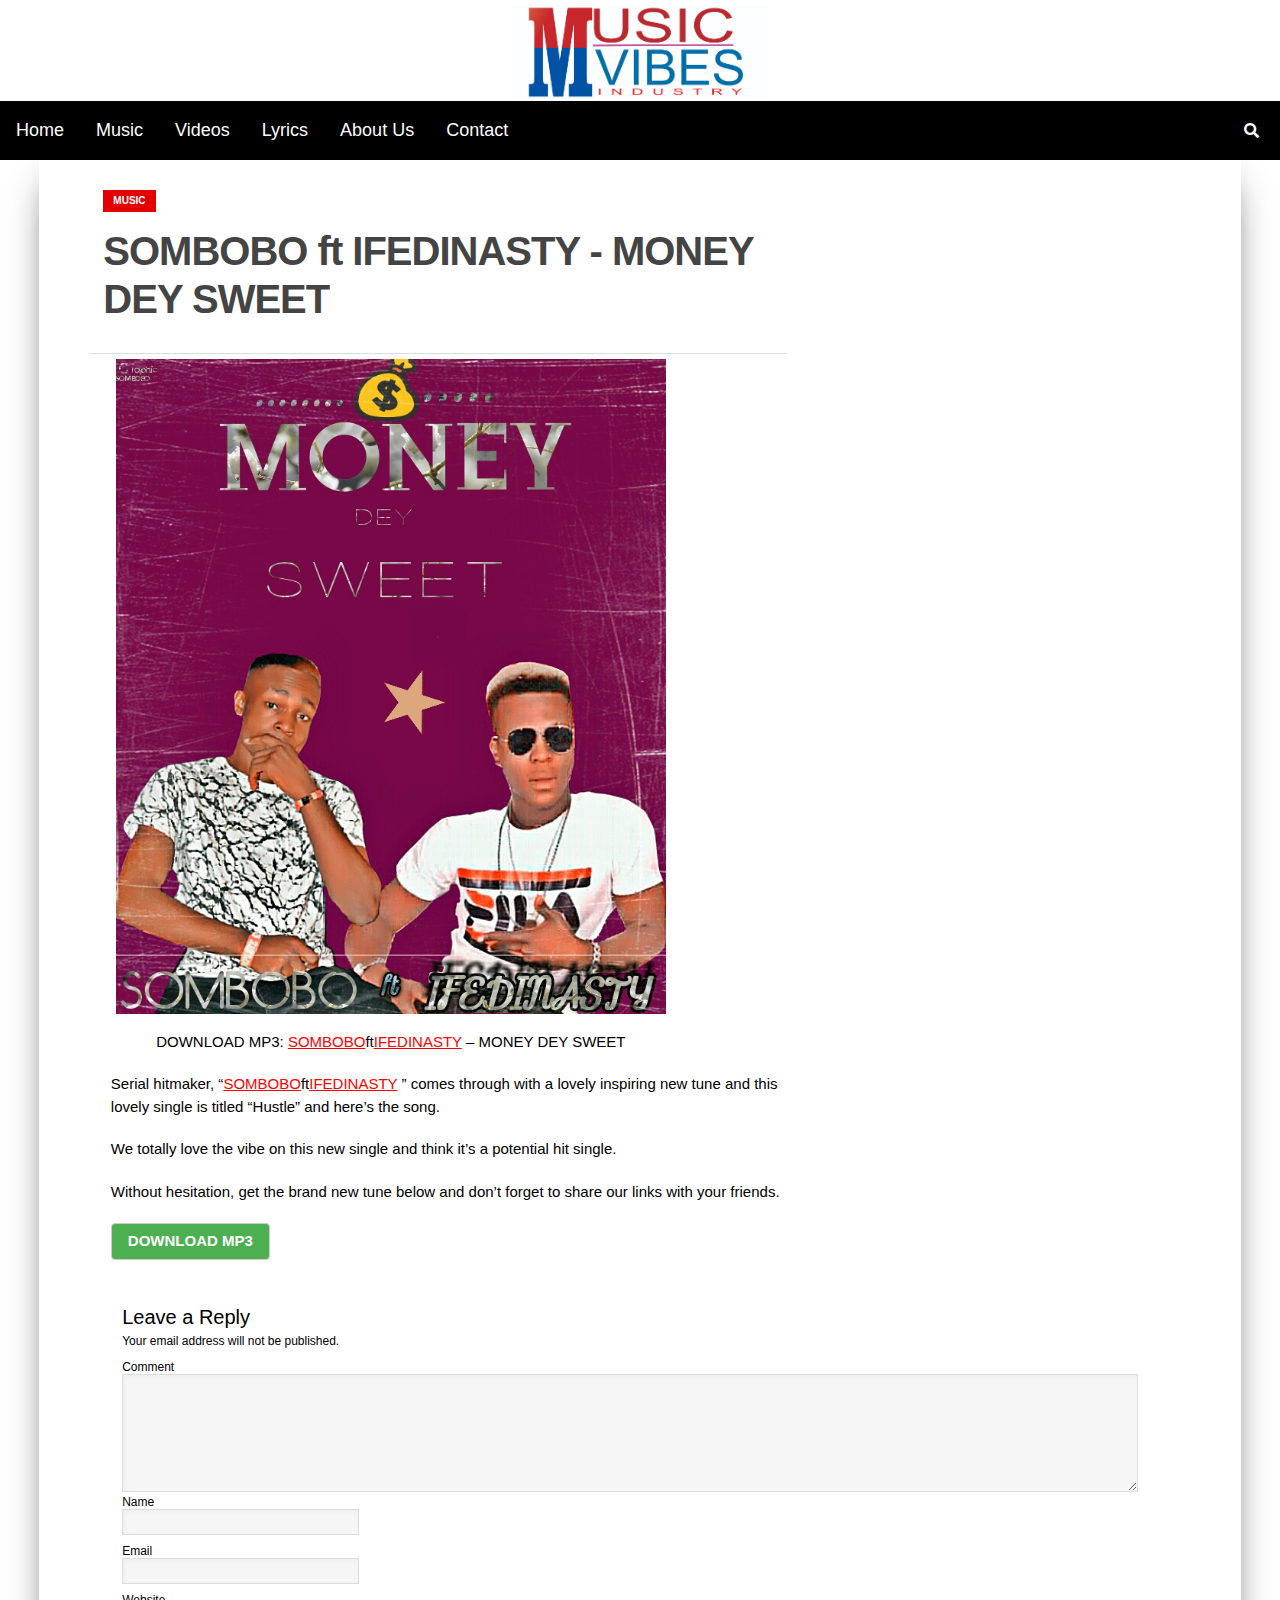
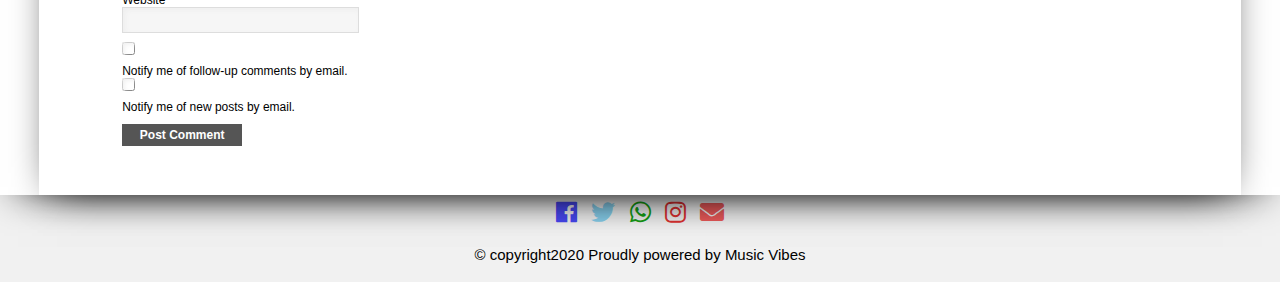
<file: SOMBOBO ft IFEDINASTY - MONEY DEY SWEET_DOWNLOAD mp3 - Music_Vibes.html>
<!DOCTYPE html>
<html lang="en">
<head>
    <meta charset="UTF-8">
    <meta name="viewport" content="width=device-width, initial-scale=1.0">
    <title>SOMBOBO ft IFEDINASTY - MONEY DEY SWEET | DOWNLOAD mp3 - Music_vibes</title>
    <link rel="stylesheet" href="css/w3.css">
    <link rel="stylesheet" href="Font-Awesome-master/css/all.css">
    <link rel="stylesheet" href="css/video.css">
    <link rel="stylesheet" href="css/style.css">
    <link rel="icon" href="favicon.ico">
</head>
<body>
  <header>
    <div class="">
        <div class="w3-center">
            <a href="#"><img src="images/Music vibes.jpg" alt="" class="boss" ></a>  
                    </div>
        <ul class="w3-navbar w3-large w3-black w3-left-align">
         <li class="w3-hide-small"><a class="w3-hover-white w3-padding-16" href="music vibes.html">Home</a></li>
           <li class="w3-hide-small"><a class="w3-hover-white w3-padding-16" href="Latest Nigerian Songs MP3 Download-Music_vibes.html">Music</a></li>
           <li class="w3-hide-small"><a class="w3-hover-white w3-padding-16" href="Latest Nigerian Najia Video Download-Music_Vibes.html">Videos</a></li>
           <li class="w3-hide-small"><a class="w3-hover-white w3-padding-16" href="#">Lyrics</a></li>
           <li class="w3-hide-small"><a class="w3-hover-white w3-padding-16" href="#">About Us</a></li>
           <li class="w3-hide-small"><a class="w3-hover-white w3-padding-16" href="#">Contact</a></li>
          <li class="w3-right w3-hide-small"><a class="w3-hover-white w3-padding-16" href="javascript:void(0);" onclick="display()">
                <i class="fa fa-search w3-medium"></i></a>
        </ul>
       </div>
         <div id="demo" class="w3-hide-large w3-hide-medium ">
           <div class="w3-center w3-large">
             <p><a class="it" href="#">Home</a><span class="sp"> | </span><a class="it" href="Latest Nigerian Songs MP3 Download-Music_vibes.html">Music</a><span class="sp"> | </span><a class="it" href="Latest Nigerian Najia Video Download-Music_Vibes.html">Videos</a><span class="sp"> | </span><a class="it" href="#">Lyrics</a><span class="sp"> | </span>
             <a class="it" href="#">About</a><span class="sp"> | </span><a class="it" href="#">Contact</a></p>
           </div>
          <form id="search" action="#" method="get">
            <br>
       <div class="w3-center sech" jsname="gLFyf">
        <input type="text" name="s" id="s" inputmode="prediction" value="" autocomplete="on" aria-autocomplete="both" aria-label="search" spellcheck="true">
        <button class="but" type="submit" ><i class="fa fa-search"></i></button>
    </div> 
     </form>
          </div>
        </header>
<div class="content">
  <div class="widget-home-wrapper">
    <div class="main-box">
<div id="content-main">
				<div id="content-main-inner">
          <div id="content-wrapper" class="post-margin-top" itemscope="" itemtype="http://schema.org/Article">
            <article class="post-281323 post type-post status-publish format-standard has-post-thumbnail hentry category-music tag-kizz-daniel">
              <div id="post-header">
                          <h3 class="post-cat">Music</h3>
                        <h1 class="story-title entry-title" itemprop="name headline">SOMBOBO ft IFEDINASTY - MONEY DEY SWEET</h1>
              </div><!--post-header-->

							<div id="post-area">
										<div id="content-area" class="post-section" itemprop="articleBody">
						<div id="tps_slideContainer_281323" class="theiaPostSlider_slides"><div>

<div id="attachment_281324" style="width: 560px" class="wp-caption aligncenter"><img aria-describedby="caption-attachment-281324" class="size-full wp-image-281324" src="images/Sombobo---MONEY-DEY-SWEET-ft-Ifedinasty.jpg" alt="DOWNLOAD MP3: SOMBOBO ft IFEDINASTY - MONEY DEY SWEET" width="550" height="539" srcset="images/Sombobo---MONEY-DEY-SWEET-ft-Ifedinasty.jpg 550w, images/Sombobo---MONEY-DEY-SWEET-ft-Ifedinasty.jpg 60w" sizes="(max-width: 550px) 100vw, 550px">
<p id="caption-attachment-281324" class="wp-caption-text">DOWNLOAD MP3: <a href="#" class="sm" title="SOMBOBO">SOMBOBO</a>ft<a href="" class="sm" title="IFEDINASTY">IFEDINASTY</a> – MONEY DEY SWEET</p></div>
<p class="p1"><span class="s1">Serial hitmaker, “<a href="#" class="sm" title="SOMBOBO">SOMBOBO</a>ft<a href="" class="sm" title="IFEDINASTY">IFEDINASTY</a> ” comes through with a lovely inspiring new tune and this lovely single is titled “Hustle” and here’s the song.&nbsp;</span></p>
<div class="code-block code-block-3" style="margin: 8px auto 8px 0; text-align: left; display: block; clear: both;">
<script async="" src="#"></script>
<!-- 36NG Test -->
</div>
<p class="p1"><span class="s1">We totally love the vibe on this new single and think it’s a potential hit single. </span></p>
<p class="p1"><span class="s1">Without hesitation, get the brand new tune below and don’t forget to share our links with your friends.</span></p>
<p><a href="#" class="w3-btn w3-green w3-border w3-round"><b>DOWNLOAD MP3</b></a></p>

</div></div>
<!-- 36NG Test -->

<div class="">

</div>


</div>
</div>
</div>
</article>
</div>
</div>
<div id="comments">
	<div id="respond" class="comment-respond">
    <h3 id="reply-title" class="comment-reply-title"></h3>
    <h4 class="post-header"><span class="post-header">Leave a Reply</span></h4> 
    <small><a rel="nofollow" id="cancel-comment-reply-link" href="#" style="display:none;">Cancel reply</a></small>
  <form action="#" method="post" id="commentform" class="comment-form"><p class="comment-notes"><span id="email-notes">Your email address will not be published.</span></p><p class="comment-form-comment"><label for="comment">Comment</label> <textarea id="comment" name="comment" cols="45" rows="8" maxlength="65525" required="required"></textarea></p>
    <p class="comment-form-author">
      <label for="author">Name</label> <input id="author" name="author" type="text" value="" size="30" maxlength="245">
    </p>

<p class="comment-form-email">
  <label for="email">Email</label> 
  <input id="email" name="email" type="text" value="" size="30" maxlength="100" aria-describedby="email-notes">
</p>

<p class="comment-form-url">
  <label for="url">Website</label> 
  <input id="url" name="url" type="text" value="" size="30" maxlength="200">
</p>

<p class="comment-subscription-form">
  <input type="checkbox" name="subscribe_comments" id="subscribe_comments" value="subscribe" style="width: auto; -moz-appearance: checkbox; -webkit-appearance: checkbox;"> 
  <label class="subscribe-label" id="subscribe-label" for="subscribe_comments">Notify me of follow-up comments by email.</label>
</p>

  <p class="comment-subscription-form">
  <input type="checkbox" name="subscribe_blog" id="subscribe_blog" value="subscribe" style="width: auto; -moz-appearance: checkbox; -webkit-appearance: checkbox;"> 
  <label class="subscribe-label" id="subscribe-blog-label" for="subscribe_blog">Notify me of new posts by email.</label>
</p>

<p class="form-submit">
  <input name="submit" type="submit" id="submit" class="submit" value="Post Comment"> 
  <input type="hidden" name="comment_post_ID" value="281323" id="comment_post_ID">
<input type="hidden" name="comment_parent" id="comment_parent" value="0">
</p>

<p style="display: none;">
<input type="hidden" id="akismet_comment_nonce" name="akismet_comment_nonce" value="7851507993">
</p>

<p style="display: none;">
<input type="hidden" id="ak_js" name="ak_js" value="133">
</p>
</form>	
</div><!-- #respond -->
	
</div>
</div>






























































</div>
</div>
   <!-- Footer start -->
<footer id="footer" class="w3-container w3-center w3-light-grey">
    <a onclick="" href="#"><i class="fab fa-facebook w3-xlarge ite1"></i></a>
    <a onclick="" href="#"></a><i class="fab fa-twitter w3-xlarge ite2"></i></a>
    <a onclick="" href="#"></a><i class="fab fa-whatsapp w3-xlarge ite3"></i></a>
    <a onclick="" href="#"></a><i class="fab fa-instagram w3-xlarge ite4"></i></a>
    <a onclick="" href="#"></a><i class="fas fa-envelope w3-xlarge ite5"></i></a>   
    <p>&copy copyright2020 Proudly powered by Music Vibes</p>
  </footer>
  <!-- Footer start --> 
   
</body>
</html>
</file>
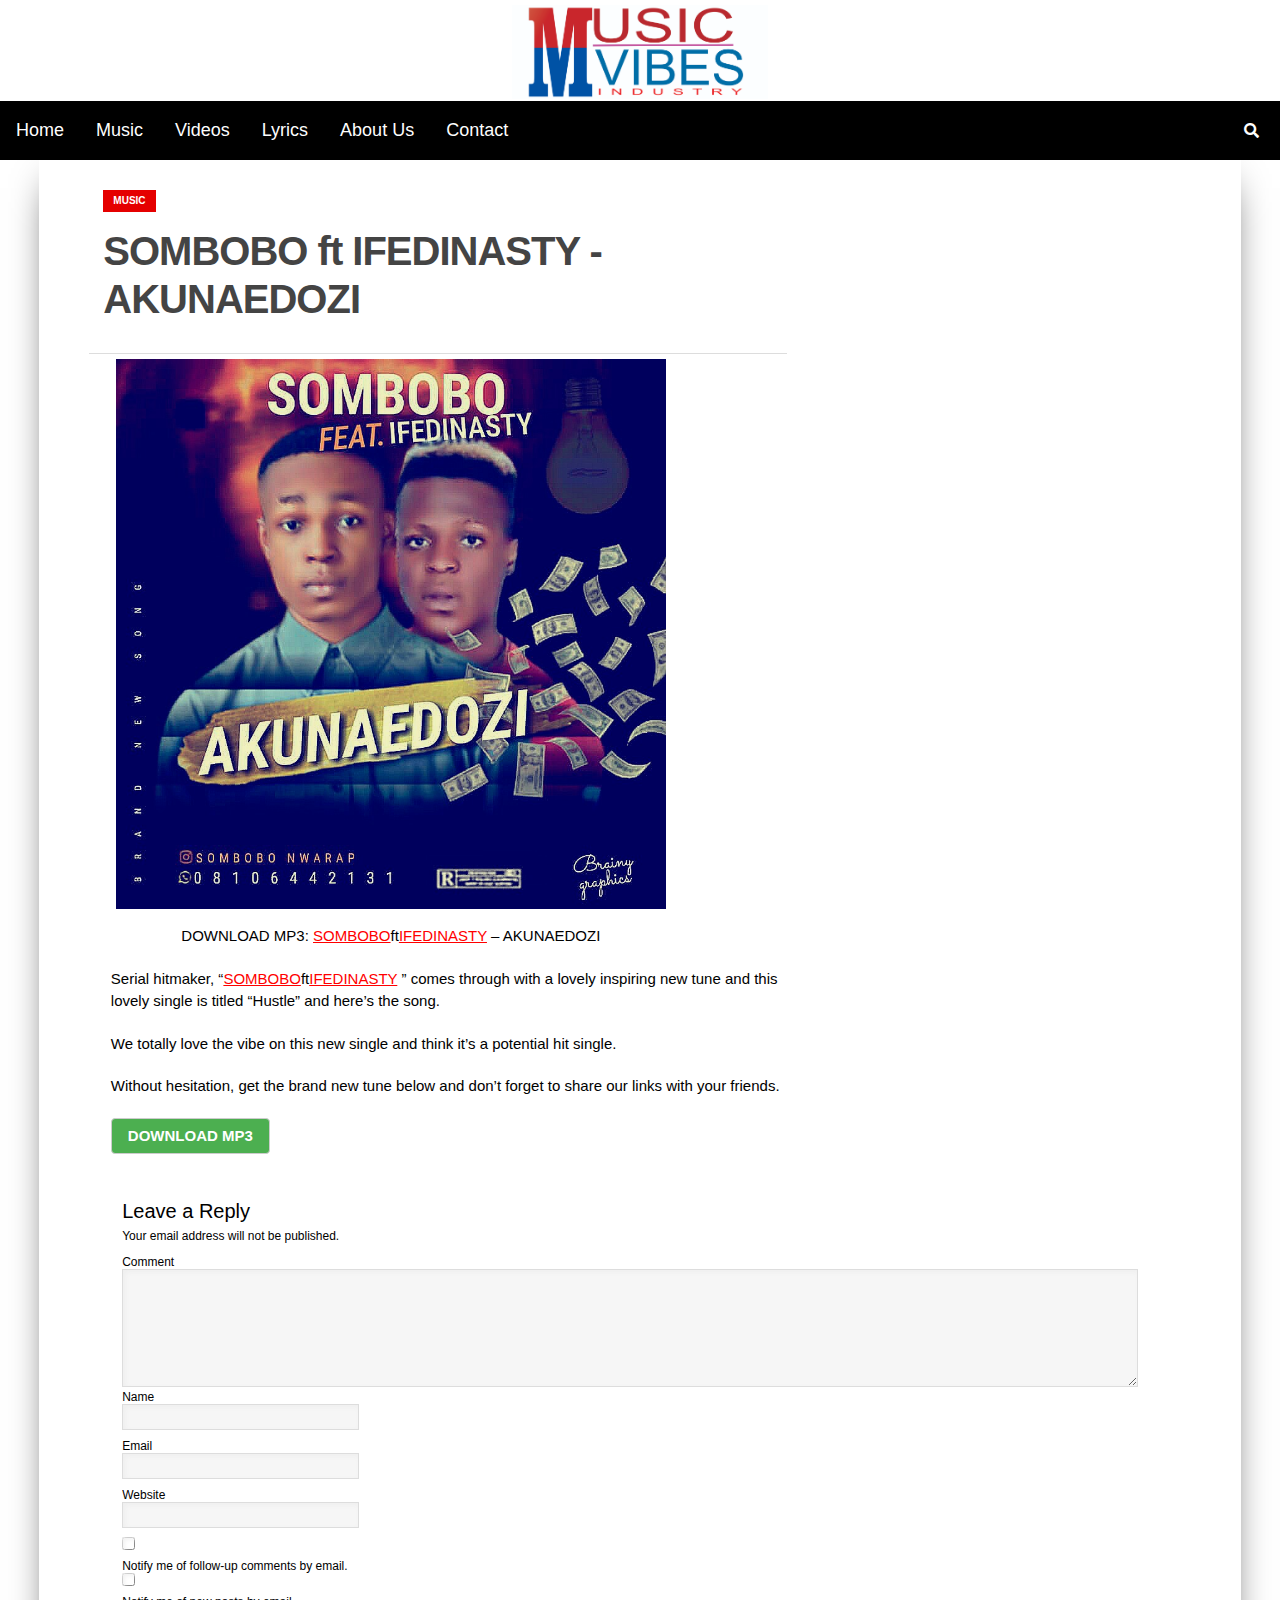
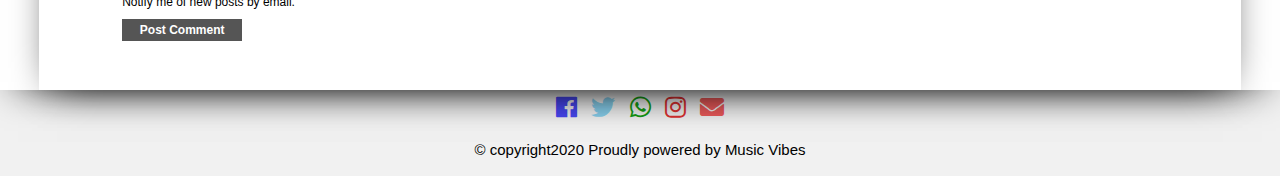
<file: SOMBOBO ft IFEDINASTY – AKUNAEDOZI_DOWNLOAD mp3 - Music_Vibes.html>
<!DOCTYPE html>
<html lang="en">
<head>
    <meta charset="UTF-8">
    <meta name="viewport" content="width=device-width, initial-scale=1.0">
    <title>SOMBOBO ft IFEDINASTY - AKUNAEDOZI | DOWNLOAD mp3 - Music_vibes</title>
    <link rel="stylesheet" href="css/w3.css">
    <link rel="stylesheet" href="Font-Awesome-master/css/all.css">
    <link rel="stylesheet" href="css/video.css">
    <link rel="stylesheet" href="css/style.css">
    <link rel="icon" href="favicon.ico">
</head>
<body>
  <header>
    <div class="">
        <div class="w3-center">
            <a href="#"><img src="images/Music vibes.jpg" alt="" class="boss" ></a>  
                    </div>
        <ul class="w3-navbar w3-large w3-black w3-left-align">
         <li class="w3-hide-small"><a class="w3-hover-white w3-padding-16" href="music vibes.html">Home</a></li>
           <li class="w3-hide-small"><a class="w3-hover-white w3-padding-16" href="Latest Nigerian Songs MP3 Download-Music_vibes.html">Music</a></li>
           <li class="w3-hide-small"><a class="w3-hover-white w3-padding-16" href="Latest Nigerian Najia Video Download-Music_Vibes.html">Videos</a></li>
           <li class="w3-hide-small"><a class="w3-hover-white w3-padding-16" href="#">Lyrics</a></li>
           <li class="w3-hide-small"><a class="w3-hover-white w3-padding-16" href="#">About Us</a></li>
           <li class="w3-hide-small"><a class="w3-hover-white w3-padding-16" href="#">Contact</a></li>
          <li class="w3-right w3-hide-small"><a class="w3-hover-white w3-padding-16" href="javascript:void(0);" onclick="display()">
                <i class="fa fa-search w3-medium"></i></a>
        </ul>
       </div>
         <div id="demo" class="w3-hide-large w3-hide-medium ">
           <div class="w3-center w3-large">
             <p><a class="it" href="#">Home</a><span class="sp"> | </span><a class="it" href="Latest Nigerian Songs MP3 Download-Music_vibes.html">Music</a><span class="sp"> | </span><a class="it" href="Latest Nigerian Najia Video Download-Music_Vibes.html">Videos</a><span class="sp"> | </span><a class="it" href="#">Lyrics</a><span class="sp"> | </span>
             <a class="it" href="#">About</a><span class="sp"> | </span><a class="it" href="#">Contact</a></p>
           </div>
          <form id="search" action="#" method="get">
            <br>
       <div class="w3-center sech" jsname="gLFyf">
        <input type="text" name="s" id="s" inputmode="prediction" value="" autocomplete="on" aria-autocomplete="both" aria-label="search" spellcheck="true">
        <button class="but" type="submit" ><i class="fa fa-search"></i></button>
    </div> 
     </form>
          </div>
        </header>
<div class="content">
  <div class="widget-home-wrapper">
    <div class="main-box">
<div id="content-main">
				<div id="content-main-inner">
          <div id="content-wrapper" class="post-margin-top" itemscope="" itemtype="http://schema.org/Article">
            <article class="post-281323 post type-post status-publish format-standard has-post-thumbnail hentry category-music tag-kizz-daniel">
              <div id="post-header">
                          <h3 class="post-cat">Music</h3>
                        <h1 class="story-title entry-title" itemprop="name headline">SOMBOBO ft IFEDINASTY - AKUNAEDOZI</h1>
              </div><!--post-header-->

							<div id="post-area">
										<div id="content-area" class="post-section" itemprop="articleBody">
						<div id="tps_slideContainer_281323" class="theiaPostSlider_slides"><div>

<div id="attachment_281324" style="width: 560px" class="wp-caption aligncenter"><img aria-describedby="caption-attachment-281324" class="size-full wp-image-281324" src="images/Sombobo---Akunaedozi-ft-Ifedinasty.jpg" alt="DOWNLOAD MP3: SOMBOBO ft IFEDINASTY - AKUNAEDOZI" width="550" height="539" srcset="images/Sombobo---Akunaedozi-ft-Ifedinasty.jpg 550w, images/Sombobo---Akunaedozi-ft-Ifedinasty.jpg 60w" sizes="(max-width: 550px) 100vw, 550px">
<p id="caption-attachment-281324" class="wp-caption-text">DOWNLOAD MP3: <a href="#" class="sm" title="SOMBOBO">SOMBOBO</a>ft<a href="" class="sm" title="IFEDINASTY">IFEDINASTY</a> – AKUNAEDOZI</p></div>
<p class="p1"><span class="s1">Serial hitmaker, “<a href="#" class="sm" title="SOMBOBO">SOMBOBO</a>ft<a href="" class="sm" title="IFEDINASTY">IFEDINASTY</a> ” comes through with a lovely inspiring new tune and this lovely single is titled “Hustle” and here’s the song.&nbsp;</span></p>
<div class="code-block code-block-3" style="margin: 8px auto 8px 0; text-align: left; display: block; clear: both;">
<script async="" src="#"></script>
<!-- 36NG Test -->
</div>
<p class="p1"><span class="s1">We totally love the vibe on this new single and think it’s a potential hit single. </span></p>
<p class="p1"><span class="s1">Without hesitation, get the brand new tune below and don’t forget to share our links with your friends.</span></p>
<p><a href="#" class="w3-btn w3-green w3-border w3-round"><b>DOWNLOAD MP3</b></a></p>

</div></div>
<!-- 36NG Test -->

<div class="">

</div>


</div>
</div>
</div>
</article>
</div>
</div>
<div id="comments">
	<div id="respond" class="comment-respond">
    <h3 id="reply-title" class="comment-reply-title"></h3>
    <h4 class="post-header"><span class="post-header">Leave a Reply</span></h4> 
    <small><a rel="nofollow" id="cancel-comment-reply-link" href="#" style="display:none;">Cancel reply</a></small>
  <form action="#" method="post" id="commentform" class="comment-form"><p class="comment-notes"><span id="email-notes">Your email address will not be published.</span></p><p class="comment-form-comment"><label for="comment">Comment</label> <textarea id="comment" name="comment" cols="45" rows="8" maxlength="65525" required="required"></textarea></p>
    <p class="comment-form-author">
      <label for="author">Name</label> <input id="author" name="author" type="text" value="" size="30" maxlength="245">
    </p>

<p class="comment-form-email">
  <label for="email">Email</label> 
  <input id="email" name="email" type="text" value="" size="30" maxlength="100" aria-describedby="email-notes">
</p>

<p class="comment-form-url">
  <label for="url">Website</label> 
  <input id="url" name="url" type="text" value="" size="30" maxlength="200">
</p>

<p class="comment-subscription-form">
  <input type="checkbox" name="subscribe_comments" id="subscribe_comments" value="subscribe" style="width: auto; -moz-appearance: checkbox; -webkit-appearance: checkbox;"> 
  <label class="subscribe-label" id="subscribe-label" for="subscribe_comments">Notify me of follow-up comments by email.</label>
</p>

  <p class="comment-subscription-form">
  <input type="checkbox" name="subscribe_blog" id="subscribe_blog" value="subscribe" style="width: auto; -moz-appearance: checkbox; -webkit-appearance: checkbox;"> 
  <label class="subscribe-label" id="subscribe-blog-label" for="subscribe_blog">Notify me of new posts by email.</label>
</p>

<p class="form-submit">
  <input name="submit" type="submit" id="submit" class="submit" value="Post Comment"> 
  <input type="hidden" name="comment_post_ID" value="281323" id="comment_post_ID">
<input type="hidden" name="comment_parent" id="comment_parent" value="0">
</p>

<p style="display: none;">
<input type="hidden" id="akismet_comment_nonce" name="akismet_comment_nonce" value="7851507993">
</p>

<p style="display: none;">
<input type="hidden" id="ak_js" name="ak_js" value="133">
</p>
</form>	
</div><!-- #respond -->
	
</div>
</div>






























































</div>
</div>
   <!-- Footer start -->
<footer id="footer" class="w3-container w3-center w3-light-grey">
    <a onclick="" href="#"><i class="fab fa-facebook w3-xlarge ite1"></i></a>
    <a onclick="" href="#"></a><i class="fab fa-twitter w3-xlarge ite2"></i></a>
    <a onclick="" href="#"></a><i class="fab fa-whatsapp w3-xlarge ite3"></i></a>
    <a onclick="" href="#"></a><i class="fab fa-instagram w3-xlarge ite4"></i></a>
    <a onclick="" href="#"></a><i class="fas fa-envelope w3-xlarge ite5"></i></a>   
    <p>&copy copyright2020 Proudly powered by Music Vibes</p>
  </footer>
  <!-- Footer start --> 
   
</body>
</html>
</file>
<file: css/style.css>
header { 
    background-color: white;
}
.boss {
    width: 20%;
    height: auto;
}
@media screen and (max-width: 479px){
    .boss {
        width: 60%;
    }
    }

    @media screen and (max-width: 1002px) and (min-width: 768px){
        .boss {
            width: 100%;
        }
        }

.se {
    float: right;
}
.sp {
    color: blue;
    }
    .it {
    color: red;
    }

    .gLFyf{
        border: grey solid 2px;
        word-wrap: break-word;
        background-color:white;
        outline: none;
        height: auto;
        font-size: 16px;

    }

.sech {
    width: 100%;
    margin-bottom: 10px;
}



.but {
    background-color:white;

}

#s {
    font: 16px arial,sans-serif;
    height: auto ;
}

    .content {
        background-color:white;
        width: 100%;
        height: auto;
        box-shadow: 0 10px 40px -18px #000;
        float: left;
        /* margin-top: 20px; */
        position: relative;
        width: 100%;
        /* padding-left: 50px; */
        /* padding-right: 50px; */
    }
    #content-main {
        float: left;
        position: relative;
        width: 66%;
        z-index: 10;
    }
    h1.cat-heading {
        font: 800 34px/120% 'Open Sans', sans-serif;
        padding-top: 20px;
        text-align: center;
        text-transform: uppercase;
        width: 100%;
        color: #e50000;

    }

    ul.blog-layout1 li:first-child, ul.blog-layout2 li:first-child {
        border-top: none;
        padding-top: 0;
    }
    .blog-layout1-img img {
        width: 50%;
        height: auto;
    }
    
    @media screen and (max-width: 479px){
        .blog-layout1-img img {
            width: 100%;
        }
        }
    .blog-layout1-text h2 a {
        color: #333;
        float: left;
        font-size: 20px;
        font-weight: 700;
        letter-spacing: -1px;
        line-height: 120%;
        margin-bottom: 8px;
        width: 100%;
    }
    
    ol, ul {
        list-style: none;
    }

    .blog-layout1-text p {
        color: #555;
        float: left;
        font: 13px/140% helvetica, arial, sans-serif;
        margin-bottom: 15px;
        width: 100%;
    }
    
    ul.blog-layout1 li, ul.blog-layout2 li {
        background: #fff;
        border-top: 1px dotted #ccc;
        float: left;
        overflow: hidden;
        padding: 10px 0;
        width:100%;
        list-style-type: none;
    }
    .widget-home-wrapper .blog-layout1-img {
        float: left;
        line-height: 0;
        overflow: hidden;
        position: relative;
        width: 39.0630%;
    }
    .widget-home-wrapper {
        float: left;
        /* margin-top: 20px; */
        padding-left: 3.03030303030303%;
        position: relative;
        width: 96.969696969696%;
    }
    .widget-home-wrapper .blog-layout1-text {
        float: left;
        margin-left: 3.125%;
        /* width:100%; */
        width: 57.8125%;
    }
    .widget-home-wrapper .blog-layout1-text {
        margin-left: 0;
        width: 100%;
    }

    @media screen and (max-width: 767px) and (min-width: 600px) {
    #content, #content-wrapper article {
        padding: 0 3.33333333333333%;
        width: 93.333333333333%;
    }
    }
    @media screen and (max-width: 479px){
    #content, #content-wrapper article {
        padding: 0 3.125% 20px;
        width: 93.75%;
    }
    }
    @media screen and (max-width: 479px) {
    #leaderboard, #logo-leader-wrapper, #large-logo, #nav-container, .iosslider .slider .slide, ul.featured-items li, ul.featured-items li img, #content-main, .widget-home-wrapper .blog-layout1-img, .widget-home-wrapper .headlines-main, #page-header, .widget-home-wrapper, #scoreboard-main-inner {
        width: 100%;
    }
    }
    
    @media screen and (max-width: 1002px) and (min-width: 768px){
    #content-main {
        margin-right: -340px;
        width: 100%;
    }
    }






















div.center {
    text-align: center;
}


.ite1 {
    color: rgb(72, 72, 243);
}
.ite2 {
    color: skyblue;
}

.ite3 {
    color:rgb(21, 158, 21);
}

.ite4 {
    color: rgb(221, 50, 50);
}

.ite5 {
    color: rgb(235, 90, 90);;
}

.ite6 {
    color:black;
    transform: rotate(0deg);
}
i {
    word-spacing: 10px;
    padding: 5px;
}


footer {
    margin: 0;
    padding: 0px;
   }
</file>
<file: css/video.css>
#post-header {
    background: #fff;
    border-bottom: 1px solid #ddd;
    float: left;
    padding: 20px 2%;
    width: 96%;
}

h3.post-cat {
    color: #fff;
    display: inline-block;
    font: 800 10px/100% 'Open Sans', sans-serif;
    margin-bottom: 5px;
    padding: 6px 10px;
    text-transform: uppercase;
    background: #e50000;

}


h1.story-title {
    color: #444;
    float: left;
    font-size: 40px;
    font-weight: 699;
    letter-spacing: -1px;
    line-height: 120%;
    width: 100%;
}

.social-sharing-top {
    float: left;
    margin-bottom: -5px;
    padding: 20px 2%;
    width: 96%;
}


img {
    max-width: 100%;
    height: auto;
    margin-top: 5px;
}

.wp-caption, .gallery-caption {
    margin-bottom: 20px;
    max-width: 100%;
    text-align: center;
}

.wp-caption-text {
    margin-bottom: 2px;
}

#content-area p {
    display: block;
    margin-bottom: 20px;
}

.p1 {
    font-weight: 100;
}
.sm {
    color: red;
}

p {
    display: block;
    margin-block-start: 1em;
    margin-block-end: 1em;
    margin-inline-start: 0px;
    margin-inline-end: 0px;
}
b {
    font-weight: bold;
}

.post-section, #disqus_thread, #comments {
    float: left;
    margin: 0 0 20px 3.0303030303%;
    width: 96.9696969696%;
}
#respond {
    clear: both;
    position: relative;
}
#comments {
    display: block;
    float: left;
    font: 12px/120% helvetica, arial, sans-serif;
    margin: 0 0 20px 3.0303030303%;
    overflow: hidden;
    width: 96.9696969696%;
}
#respond form {
    float: left;
    padding-bottom: 20px;
    width: 100%;
}
#respond .comment-notes {
    margin-bottom: 1em;
}
#respond p {
    font: 12px/normal helvetica, arial, sans-serif;
    margin: 0;
}
#respond p {
    font: 12px/normal helvetica, arial, sans-serif;
    margin: 0;
}
#respond textarea {
    background: #f6f6f6;
    border: 1px solid #ddd;
    -ms-box-shadow: 2px 2px 5px 0px #eee inset;
    -moz-box-shadow: 2px 2px 5px 0px #eee inset;
    -webkit-box-shadow: 2px 2px 5px 0px #eee inset;
    -o-box-shadow: 2px 2px 5px 0px #eee inset;
    box-shadow: 2px 2px 5px 0px #eee inset;
    width: 95%;
}
#respond input {
    background: #f6f6f6;
    border: 1px solid #ddd;
    -ms-box-shadow: 2px 2px 5px 0px #eee inset;
    -moz-box-shadow: 2px 2px 5px 0px #eee inset;
    -webkit-box-shadow: 2px 2px 5px 0px #eee inset;
    -o-box-shadow: 2px 2px 5px 0px #eee inset;
    box-shadow: 2px 2px 5px 0px #eee inset;
    display: block;
    margin: 0 0 9px;
    padding: 5px;
    width: auto;
}
.comment-subscription-form {
    margin-bottom: 1em;
}
#respond #submit {
    background: #555;
    border: 0;
    box-shadow: none;
    color: #fff;
    cursor: pointer;
    font: 700 12px/100% 'Open Sans', sans-serif;
    margin-top: 10px;
    padding: 5px 10px;
    width: 120px;
}
.main-box {
height:auto;
margin-right:5%;
background-color:white;
box-shadow: 0 10px 40px -18px #000;
float: left;
position: relative;
width: 100%;
padding-left: 50px;
padding-right: 50px;
}
</file>
